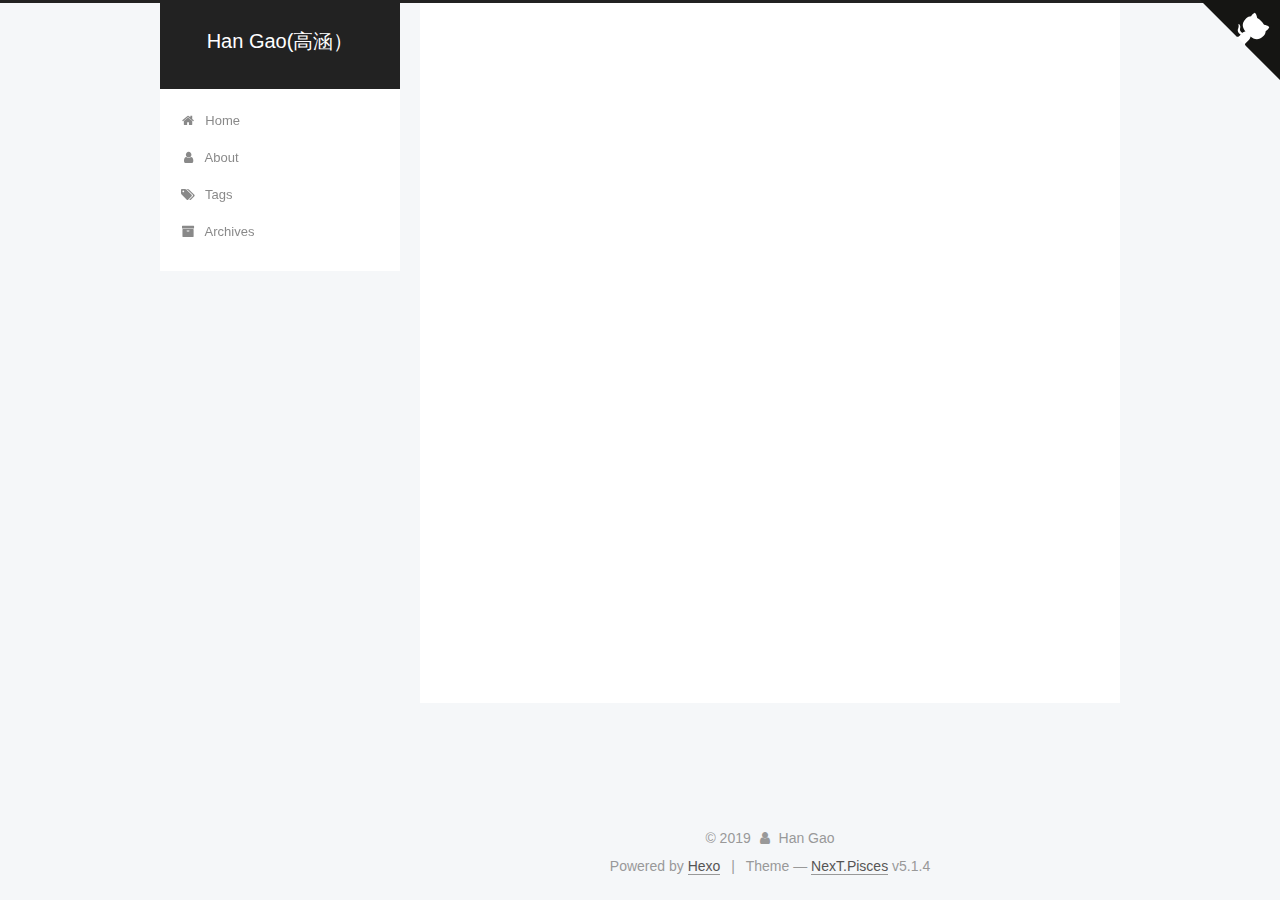
<file: archives/index.html>
<!DOCTYPE html>



  


<html class="theme-next pisces use-motion" lang>
<head><meta name="generator" content="Hexo 3.9.0">
  <meta charset="UTF-8">
<meta http-equiv="X-UA-Compatible" content="IE=edge">
<meta name="viewport" content="width=device-width, initial-scale=1, maximum-scale=1">
<meta name="theme-color" content="#222">









<meta http-equiv="Cache-Control" content="no-transform">
<meta http-equiv="Cache-Control" content="no-siteapp">
















  
  
  <link href="/lib/fancybox/source/jquery.fancybox.css?v=2.1.5" rel="stylesheet" type="text/css">







<link href="/lib/font-awesome/css/font-awesome.min.css?v=4.6.2" rel="stylesheet" type="text/css">

<link href="/css/main.css?v=5.1.4" rel="stylesheet" type="text/css">


  <link rel="apple-touch-icon" sizes="180x180" href="/images/apple-touch-icon-next.png?v=5.1.4">


  <link rel="icon" type="image/png" sizes="32x32" href="/images/favicon-32x32-next.png?v=5.1.4">


  <link rel="icon" type="image/png" sizes="16x16" href="/images/favicon-16x16-next.png?v=5.1.4">


  <link rel="mask-icon" href="/images/logo.svg?v=5.1.4" color="#222">





  <meta name="keywords" content="Hexo, NexT">










<meta name="description" content="phD Candidate at IRSGIS of Peking University">
<meta property="og:type" content="website">
<meta property="og:title" content="Han Gao(高涵）">
<meta property="og:url" content="http://yoursite.com/archives/index.html">
<meta property="og:site_name" content="Han Gao(高涵）">
<meta property="og:description" content="phD Candidate at IRSGIS of Peking University">
<meta property="og:locale" content="default">
<meta name="twitter:card" content="summary">
<meta name="twitter:title" content="Han Gao(高涵）">
<meta name="twitter:description" content="phD Candidate at IRSGIS of Peking University">



<script type="text/javascript" id="hexo.configurations">
  var NexT = window.NexT || {};
  var CONFIG = {
    root: '/',
    scheme: 'Pisces',
    version: '5.1.4',
    sidebar: {"position":"left","display":"post","offset":12,"b2t":false,"scrollpercent":false,"onmobile":false},
    fancybox: true,
    tabs: true,
    motion: {"enable":true,"async":false,"transition":{"post_block":"fadeIn","post_header":"slideDownIn","post_body":"slideDownIn","coll_header":"slideLeftIn","sidebar":"slideUpIn"}},
    duoshuo: {
      userId: '0',
      author: 'Author'
    },
    algolia: {
      applicationID: '',
      apiKey: '',
      indexName: '',
      hits: {"per_page":10},
      labels: {"input_placeholder":"Search for Posts","hits_empty":"We didn't find any results for the search: ${query}","hits_stats":"${hits} results found in ${time} ms"}
    }
  };
</script>



  <link rel="canonical" href="http://yoursite.com/archives/">





  <title>Archive | Han Gao(高涵）</title>
  








</head>

<body itemscope itemtype="http://schema.org/WebPage" lang="default">

  
  
    
  

  <div class="container sidebar-position-left page-archive">
    <div class="headband"></div>
<a href="https://github.com/HanSolo09" class="github-corner" aria-label="View source on GitHub"><svg width="80" height="80" viewbox="0 0 250 250" style="fill:#151513; color:#fff; position: absolute; top: 0; border: 0; right: 0;" aria-hidden="true"><path d="M0,0 L115,115 L130,115 L142,142 L250,250 L250,0 Z"/><path d="M128.3,109.0 C113.8,99.7 119.0,89.6 119.0,89.6 C122.0,82.7 120.5,78.6 120.5,78.6 C119.2,72.0 123.4,76.3 123.4,76.3 C127.3,80.9 125.5,87.3 125.5,87.3 C122.9,97.6 130.6,101.9 134.4,103.2" fill="currentColor" style="transform-origin: 130px 106px;" class="octo-arm"/><path d="M115.0,115.0 C114.9,115.1 118.7,116.5 119.8,115.4 L133.7,101.6 C136.9,99.2 139.9,98.4 142.2,98.6 C133.8,88.0 127.5,74.4 143.8,58.0 C148.5,53.4 154.0,51.2 159.7,51.0 C160.3,49.4 163.2,43.6 171.4,40.1 C171.4,40.1 176.1,42.5 178.8,56.2 C183.1,58.6 187.2,61.8 190.9,65.4 C194.5,69.0 197.7,73.2 200.1,77.6 C213.8,80.2 216.3,84.9 216.3,84.9 C212.7,93.1 206.9,96.0 205.4,96.6 C205.1,102.4 203.0,107.8 198.3,112.5 C181.9,128.9 168.3,122.5 157.7,114.1 C157.9,116.9 156.7,120.9 152.7,124.9 L141.0,136.5 C139.8,137.7 141.6,141.9 141.8,141.8 Z" fill="currentColor" class="octo-body"/></svg></a><style>.github-corner:hover .octo-arm{animation:octocat-wave 560ms ease-in-out}@keyframes octocat-wave{0%,100%{transform:rotate(0)}20%,60%{transform:rotate(-25deg)}40%,80%{transform:rotate(10deg)}}@media (max-width:500px){.github-corner:hover .octo-arm{animation:none}.github-corner .octo-arm{animation:octocat-wave 560ms ease-in-out}}</style>

    <header id="header" class="header" itemscope itemtype="http://schema.org/WPHeader">
      <div class="header-inner"><div class="site-brand-wrapper">
  <div class="site-meta ">
    

    <div class="custom-logo-site-title">
      <a href="/" class="brand" rel="start">
        <span class="logo-line-before"><i></i></span>
        <span class="site-title">Han Gao(高涵）</span>
        <span class="logo-line-after"><i></i></span>
      </a>
    </div>
      
        <p class="site-subtitle"></p>
      
  </div>

  <div class="site-nav-toggle">
    <button>
      <span class="btn-bar"></span>
      <span class="btn-bar"></span>
      <span class="btn-bar"></span>
    </button>
  </div>
</div>

<nav class="site-nav">
  

  
    <ul id="menu" class="menu">
      
        
        <li class="menu-item menu-item-home">
          <a href="/" rel="section">
            
              <i class="menu-item-icon fa fa-fw fa-home"></i> <br>
            
            Home
          </a>
        </li>
      
        
        <li class="menu-item menu-item-about">
          <a href="/about/" rel="section">
            
              <i class="menu-item-icon fa fa-fw fa-user"></i> <br>
            
            About
          </a>
        </li>
      
        
        <li class="menu-item menu-item-tags">
          <a href="/tags/" rel="section">
            
              <i class="menu-item-icon fa fa-fw fa-tags"></i> <br>
            
            Tags
          </a>
        </li>
      
        
        <li class="menu-item menu-item-archives">
          <a href="/archives/" rel="section">
            
              <i class="menu-item-icon fa fa-fw fa-archive"></i> <br>
            
            Archives
          </a>
        </li>
      

      
    </ul>
  

  
</nav>



 </div>
    </header>

    <main id="main" class="main">
      <div class="main-inner">
        <div class="content-wrap">
          <div id="content" class="content">
            

  
  
  
  <div class="post-block archive">
    <div id="posts" class="posts-collapse">
      <span class="archive-move-on"></span>

      <span class="archive-page-counter">
        
        
        
          
        
        Um..! 3 posts in total. Keep on posting.
      </span>

      

        
        
        

        
          
          <div class="collection-title">
            <h1 class="archive-year" id="archive-year-2018">2018</h1>
          </div>
        
        

        

  <article class="post post-type-normal" itemscope itemtype="http://schema.org/Article">
    <header class="post-header">

      <h2 class="post-title">
        
            <a class="post-title-link" href="/2018/12/12/ubuntu/" itemprop="url">
              
                <span itemprop="name">Ubuntu18.04 Tensorflow/Keras pip 安装</span>
              
            </a>
        
      </h2>

      <div class="post-meta">
        <time class="post-time" itemprop="dateCreated" datetime="2018-12-12T11:45:58+08:00" content="2018-12-12">
          12-12
        </time>
      </div>

    </header>
  </article>



      

        
        
        

        
        

        

  <article class="post post-type-normal" itemscope itemtype="http://schema.org/Article">
    <header class="post-header">

      <h2 class="post-title">
        
            <a class="post-title-link" href="/2018/11/11/Moore-Neighbor-Contour-Tracing/" itemprop="url">
              
                <span itemprop="name">Moore Neighbor Tracing Algorithm in Python</span>
              
            </a>
        
      </h2>

      <div class="post-meta">
        <time class="post-time" itemprop="dateCreated" datetime="2018-11-11T11:54:33+08:00" content="2018-11-11">
          11-11
        </time>
      </div>

    </header>
  </article>



      

        
        
        

        
        

        

  <article class="post post-type-normal" itemscope itemtype="http://schema.org/Article">
    <header class="post-header">

      <h2 class="post-title">
        
            <a class="post-title-link" href="/2018/09/25/From-MCNN-to-CONVLSTM/" itemprop="url">
              
                <span itemprop="name">From MCNN to convLSTM</span>
              
            </a>
        
      </h2>

      <div class="post-meta">
        <time class="post-time" itemprop="dateCreated" datetime="2018-09-25T11:35:10+08:00" content="2018-09-25">
          09-25
        </time>
      </div>

    </header>
  </article>



      

    </div>
  </div>
  
  
  

  



          </div>
          


          

        </div>
        
          
  
  <div class="sidebar-toggle">
    <div class="sidebar-toggle-line-wrap">
      <span class="sidebar-toggle-line sidebar-toggle-line-first"></span>
      <span class="sidebar-toggle-line sidebar-toggle-line-middle"></span>
      <span class="sidebar-toggle-line sidebar-toggle-line-last"></span>
    </div>
  </div>

  <aside id="sidebar" class="sidebar">
    
    <div class="sidebar-inner">

      

      

      <section class="site-overview-wrap sidebar-panel sidebar-panel-active">
        <div class="site-overview">
          <div class="site-author motion-element" itemprop="author" itemscope itemtype="http://schema.org/Person">
            
              <img class="site-author-image" itemprop="image" src="/images/hgao.jpg" alt="Han Gao">
            
              <p class="site-author-name" itemprop="name">Han Gao</p>
              <p class="site-description motion-element" itemprop="description">phD Candidate at IRSGIS of Peking University</p>
          </div>

          <nav class="site-state motion-element">

            
              <div class="site-state-item site-state-posts">
              
                <a href="/archives/">
              
                  <span class="site-state-item-count">3</span>
                  <span class="site-state-item-name">posts</span>
                </a>
              </div>
            

            

            

          </nav>

          

          
            <div class="links-of-author motion-element">
                
                  <span class="links-of-author-item">
                    <a href="https://github.com/HanSolo09" target="_blank" title="GitHub">
                      
                        <i class="fa fa-fw fa-github"></i>GitHub</a>
                  </span>
                
                  <span class="links-of-author-item">
                    <a href="mailto:hgao@pku.edu.cn" target="_blank" title="E-Mail">
                      
                        <i class="fa fa-fw fa-envelope"></i>E-Mail</a>
                  </span>
                
            </div>
          

          
          

          
          

          

        </div>
      </section>

      

      

    </div>
  </aside>


        
      </div>
    </main>

    <footer id="footer" class="footer">
      <div class="footer-inner">
        <div class="copyright">&copy; <span itemprop="copyrightYear">2019</span>
  <span class="with-love">
    <i class="fa fa-user"></i>
  </span>
  <span class="author" itemprop="copyrightHolder">Han Gao</span>

  
</div>


  <div class="powered-by">Powered by <a class="theme-link" target="_blank" href="https://hexo.io">Hexo</a></div>



  <span class="post-meta-divider">|</span>



  <div class="theme-info">Theme &mdash; <a class="theme-link" target="_blank" href="https://github.com/iissnan/hexo-theme-next">NexT.Pisces</a> v5.1.4</div>




        







        
      </div>
    </footer>

    
      <div class="back-to-top">
        <i class="fa fa-arrow-up"></i>
        
      </div>
    

    

  </div>

  

<script type="text/javascript">
  if (Object.prototype.toString.call(window.Promise) !== '[object Function]') {
    window.Promise = null;
  }
</script>









  












  
  
    <script type="text/javascript" src="/lib/jquery/index.js?v=2.1.3"></script>
  

  
  
    <script type="text/javascript" src="/lib/fastclick/lib/fastclick.min.js?v=1.0.6"></script>
  

  
  
    <script type="text/javascript" src="/lib/jquery_lazyload/jquery.lazyload.js?v=1.9.7"></script>
  

  
  
    <script type="text/javascript" src="/lib/velocity/velocity.min.js?v=1.2.1"></script>
  

  
  
    <script type="text/javascript" src="/lib/velocity/velocity.ui.min.js?v=1.2.1"></script>
  

  
  
    <script type="text/javascript" src="/lib/fancybox/source/jquery.fancybox.pack.js?v=2.1.5"></script>
  


  


  <script type="text/javascript" src="/js/src/utils.js?v=5.1.4"></script>

  <script type="text/javascript" src="/js/src/motion.js?v=5.1.4"></script>



  
  


  <script type="text/javascript" src="/js/src/affix.js?v=5.1.4"></script>

  <script type="text/javascript" src="/js/src/schemes/pisces.js?v=5.1.4"></script>



  

  


  <script type="text/javascript" src="/js/src/bootstrap.js?v=5.1.4"></script>



  


  




	





  





  












  





  

  

  

  
  

  

  

  

</body>
</html>
</file>
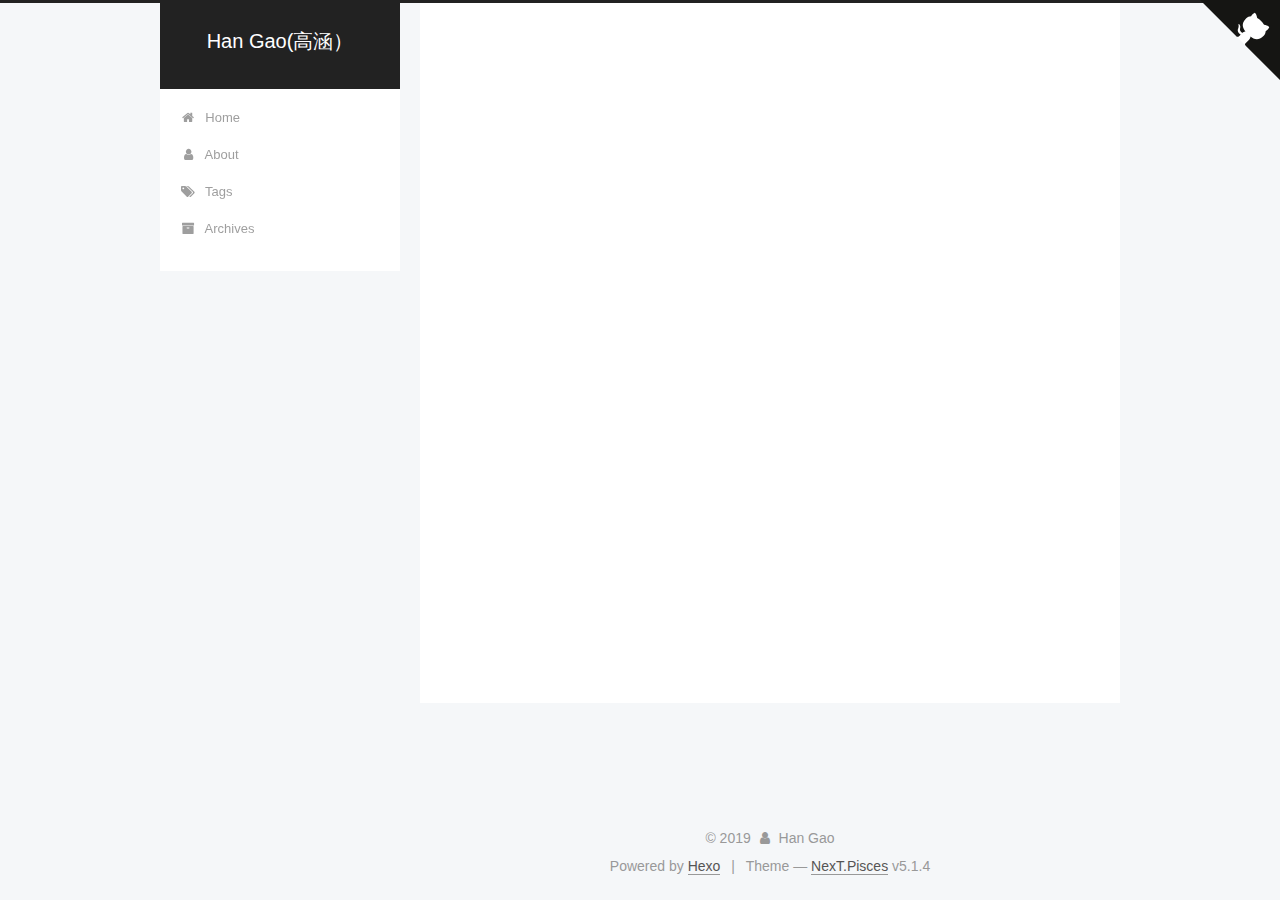
<file: archives/2018/index.html>
<!DOCTYPE html>



  


<html class="theme-next pisces use-motion" lang>
<head><meta name="generator" content="Hexo 3.9.0">
  <meta charset="UTF-8">
<meta http-equiv="X-UA-Compatible" content="IE=edge">
<meta name="viewport" content="width=device-width, initial-scale=1, maximum-scale=1">
<meta name="theme-color" content="#222">









<meta http-equiv="Cache-Control" content="no-transform">
<meta http-equiv="Cache-Control" content="no-siteapp">
















  
  
  <link href="/lib/fancybox/source/jquery.fancybox.css?v=2.1.5" rel="stylesheet" type="text/css">







<link href="/lib/font-awesome/css/font-awesome.min.css?v=4.6.2" rel="stylesheet" type="text/css">

<link href="/css/main.css?v=5.1.4" rel="stylesheet" type="text/css">


  <link rel="apple-touch-icon" sizes="180x180" href="/images/apple-touch-icon-next.png?v=5.1.4">


  <link rel="icon" type="image/png" sizes="32x32" href="/images/favicon-32x32-next.png?v=5.1.4">


  <link rel="icon" type="image/png" sizes="16x16" href="/images/favicon-16x16-next.png?v=5.1.4">


  <link rel="mask-icon" href="/images/logo.svg?v=5.1.4" color="#222">





  <meta name="keywords" content="Hexo, NexT">










<meta name="description" content="phD Candidate at IRSGIS of Peking University">
<meta property="og:type" content="website">
<meta property="og:title" content="Han Gao(高涵）">
<meta property="og:url" content="http://yoursite.com/archives/2018/index.html">
<meta property="og:site_name" content="Han Gao(高涵）">
<meta property="og:description" content="phD Candidate at IRSGIS of Peking University">
<meta property="og:locale" content="default">
<meta name="twitter:card" content="summary">
<meta name="twitter:title" content="Han Gao(高涵）">
<meta name="twitter:description" content="phD Candidate at IRSGIS of Peking University">



<script type="text/javascript" id="hexo.configurations">
  var NexT = window.NexT || {};
  var CONFIG = {
    root: '/',
    scheme: 'Pisces',
    version: '5.1.4',
    sidebar: {"position":"left","display":"post","offset":12,"b2t":false,"scrollpercent":false,"onmobile":false},
    fancybox: true,
    tabs: true,
    motion: {"enable":true,"async":false,"transition":{"post_block":"fadeIn","post_header":"slideDownIn","post_body":"slideDownIn","coll_header":"slideLeftIn","sidebar":"slideUpIn"}},
    duoshuo: {
      userId: '0',
      author: 'Author'
    },
    algolia: {
      applicationID: '',
      apiKey: '',
      indexName: '',
      hits: {"per_page":10},
      labels: {"input_placeholder":"Search for Posts","hits_empty":"We didn't find any results for the search: ${query}","hits_stats":"${hits} results found in ${time} ms"}
    }
  };
</script>



  <link rel="canonical" href="http://yoursite.com/archives/2018/">





  <title>Archive | Han Gao(高涵）</title>
  








</head>

<body itemscope itemtype="http://schema.org/WebPage" lang="default">

  
  
    
  

  <div class="container sidebar-position-left page-archive">
    <div class="headband"></div>
<a href="https://github.com/HanSolo09" class="github-corner" aria-label="View source on GitHub"><svg width="80" height="80" viewbox="0 0 250 250" style="fill:#151513; color:#fff; position: absolute; top: 0; border: 0; right: 0;" aria-hidden="true"><path d="M0,0 L115,115 L130,115 L142,142 L250,250 L250,0 Z"/><path d="M128.3,109.0 C113.8,99.7 119.0,89.6 119.0,89.6 C122.0,82.7 120.5,78.6 120.5,78.6 C119.2,72.0 123.4,76.3 123.4,76.3 C127.3,80.9 125.5,87.3 125.5,87.3 C122.9,97.6 130.6,101.9 134.4,103.2" fill="currentColor" style="transform-origin: 130px 106px;" class="octo-arm"/><path d="M115.0,115.0 C114.9,115.1 118.7,116.5 119.8,115.4 L133.7,101.6 C136.9,99.2 139.9,98.4 142.2,98.6 C133.8,88.0 127.5,74.4 143.8,58.0 C148.5,53.4 154.0,51.2 159.7,51.0 C160.3,49.4 163.2,43.6 171.4,40.1 C171.4,40.1 176.1,42.5 178.8,56.2 C183.1,58.6 187.2,61.8 190.9,65.4 C194.5,69.0 197.7,73.2 200.1,77.6 C213.8,80.2 216.3,84.9 216.3,84.9 C212.7,93.1 206.9,96.0 205.4,96.6 C205.1,102.4 203.0,107.8 198.3,112.5 C181.9,128.9 168.3,122.5 157.7,114.1 C157.9,116.9 156.7,120.9 152.7,124.9 L141.0,136.5 C139.8,137.7 141.6,141.9 141.8,141.8 Z" fill="currentColor" class="octo-body"/></svg></a><style>.github-corner:hover .octo-arm{animation:octocat-wave 560ms ease-in-out}@keyframes octocat-wave{0%,100%{transform:rotate(0)}20%,60%{transform:rotate(-25deg)}40%,80%{transform:rotate(10deg)}}@media (max-width:500px){.github-corner:hover .octo-arm{animation:none}.github-corner .octo-arm{animation:octocat-wave 560ms ease-in-out}}</style>

    <header id="header" class="header" itemscope itemtype="http://schema.org/WPHeader">
      <div class="header-inner"><div class="site-brand-wrapper">
  <div class="site-meta ">
    

    <div class="custom-logo-site-title">
      <a href="/" class="brand" rel="start">
        <span class="logo-line-before"><i></i></span>
        <span class="site-title">Han Gao(高涵）</span>
        <span class="logo-line-after"><i></i></span>
      </a>
    </div>
      
        <p class="site-subtitle"></p>
      
  </div>

  <div class="site-nav-toggle">
    <button>
      <span class="btn-bar"></span>
      <span class="btn-bar"></span>
      <span class="btn-bar"></span>
    </button>
  </div>
</div>

<nav class="site-nav">
  

  
    <ul id="menu" class="menu">
      
        
        <li class="menu-item menu-item-home">
          <a href="/" rel="section">
            
              <i class="menu-item-icon fa fa-fw fa-home"></i> <br>
            
            Home
          </a>
        </li>
      
        
        <li class="menu-item menu-item-about">
          <a href="/about/" rel="section">
            
              <i class="menu-item-icon fa fa-fw fa-user"></i> <br>
            
            About
          </a>
        </li>
      
        
        <li class="menu-item menu-item-tags">
          <a href="/tags/" rel="section">
            
              <i class="menu-item-icon fa fa-fw fa-tags"></i> <br>
            
            Tags
          </a>
        </li>
      
        
        <li class="menu-item menu-item-archives">
          <a href="/archives/" rel="section">
            
              <i class="menu-item-icon fa fa-fw fa-archive"></i> <br>
            
            Archives
          </a>
        </li>
      

      
    </ul>
  

  
</nav>



 </div>
    </header>

    <main id="main" class="main">
      <div class="main-inner">
        <div class="content-wrap">
          <div id="content" class="content">
            

  
  
  
  <div class="post-block archive">
    <div id="posts" class="posts-collapse">
      <span class="archive-move-on"></span>

      <span class="archive-page-counter">
        
        
        
          
        
        Um..! 3 posts in total. Keep on posting.
      </span>

      

        
        
        

        
          
          <div class="collection-title">
            <h1 class="archive-year" id="archive-year-2018">2018</h1>
          </div>
        
        

        

  <article class="post post-type-normal" itemscope itemtype="http://schema.org/Article">
    <header class="post-header">

      <h2 class="post-title">
        
            <a class="post-title-link" href="/2018/12/12/ubuntu/" itemprop="url">
              
                <span itemprop="name">Ubuntu18.04 Tensorflow/Keras pip 安装</span>
              
            </a>
        
      </h2>

      <div class="post-meta">
        <time class="post-time" itemprop="dateCreated" datetime="2018-12-12T11:45:58+08:00" content="2018-12-12">
          12-12
        </time>
      </div>

    </header>
  </article>



      

        
        
        

        
        

        

  <article class="post post-type-normal" itemscope itemtype="http://schema.org/Article">
    <header class="post-header">

      <h2 class="post-title">
        
            <a class="post-title-link" href="/2018/11/11/Moore-Neighbor-Contour-Tracing/" itemprop="url">
              
                <span itemprop="name">Moore Neighbor Tracing Algorithm in Python</span>
              
            </a>
        
      </h2>

      <div class="post-meta">
        <time class="post-time" itemprop="dateCreated" datetime="2018-11-11T11:54:33+08:00" content="2018-11-11">
          11-11
        </time>
      </div>

    </header>
  </article>



      

        
        
        

        
        

        

  <article class="post post-type-normal" itemscope itemtype="http://schema.org/Article">
    <header class="post-header">

      <h2 class="post-title">
        
            <a class="post-title-link" href="/2018/09/25/From-MCNN-to-CONVLSTM/" itemprop="url">
              
                <span itemprop="name">From MCNN to convLSTM</span>
              
            </a>
        
      </h2>

      <div class="post-meta">
        <time class="post-time" itemprop="dateCreated" datetime="2018-09-25T11:35:10+08:00" content="2018-09-25">
          09-25
        </time>
      </div>

    </header>
  </article>



      

    </div>
  </div>
  
  
  

  



          </div>
          


          

        </div>
        
          
  
  <div class="sidebar-toggle">
    <div class="sidebar-toggle-line-wrap">
      <span class="sidebar-toggle-line sidebar-toggle-line-first"></span>
      <span class="sidebar-toggle-line sidebar-toggle-line-middle"></span>
      <span class="sidebar-toggle-line sidebar-toggle-line-last"></span>
    </div>
  </div>

  <aside id="sidebar" class="sidebar">
    
    <div class="sidebar-inner">

      

      

      <section class="site-overview-wrap sidebar-panel sidebar-panel-active">
        <div class="site-overview">
          <div class="site-author motion-element" itemprop="author" itemscope itemtype="http://schema.org/Person">
            
              <img class="site-author-image" itemprop="image" src="/images/hgao.jpg" alt="Han Gao">
            
              <p class="site-author-name" itemprop="name">Han Gao</p>
              <p class="site-description motion-element" itemprop="description">phD Candidate at IRSGIS of Peking University</p>
          </div>

          <nav class="site-state motion-element">

            
              <div class="site-state-item site-state-posts">
              
                <a href="/archives/">
              
                  <span class="site-state-item-count">3</span>
                  <span class="site-state-item-name">posts</span>
                </a>
              </div>
            

            

            

          </nav>

          

          
            <div class="links-of-author motion-element">
                
                  <span class="links-of-author-item">
                    <a href="https://github.com/HanSolo09" target="_blank" title="GitHub">
                      
                        <i class="fa fa-fw fa-github"></i>GitHub</a>
                  </span>
                
                  <span class="links-of-author-item">
                    <a href="mailto:hgao@pku.edu.cn" target="_blank" title="E-Mail">
                      
                        <i class="fa fa-fw fa-envelope"></i>E-Mail</a>
                  </span>
                
            </div>
          

          
          

          
          

          

        </div>
      </section>

      

      

    </div>
  </aside>


        
      </div>
    </main>

    <footer id="footer" class="footer">
      <div class="footer-inner">
        <div class="copyright">&copy; <span itemprop="copyrightYear">2019</span>
  <span class="with-love">
    <i class="fa fa-user"></i>
  </span>
  <span class="author" itemprop="copyrightHolder">Han Gao</span>

  
</div>


  <div class="powered-by">Powered by <a class="theme-link" target="_blank" href="https://hexo.io">Hexo</a></div>



  <span class="post-meta-divider">|</span>



  <div class="theme-info">Theme &mdash; <a class="theme-link" target="_blank" href="https://github.com/iissnan/hexo-theme-next">NexT.Pisces</a> v5.1.4</div>




        







        
      </div>
    </footer>

    
      <div class="back-to-top">
        <i class="fa fa-arrow-up"></i>
        
      </div>
    

    

  </div>

  

<script type="text/javascript">
  if (Object.prototype.toString.call(window.Promise) !== '[object Function]') {
    window.Promise = null;
  }
</script>









  












  
  
    <script type="text/javascript" src="/lib/jquery/index.js?v=2.1.3"></script>
  

  
  
    <script type="text/javascript" src="/lib/fastclick/lib/fastclick.min.js?v=1.0.6"></script>
  

  
  
    <script type="text/javascript" src="/lib/jquery_lazyload/jquery.lazyload.js?v=1.9.7"></script>
  

  
  
    <script type="text/javascript" src="/lib/velocity/velocity.min.js?v=1.2.1"></script>
  

  
  
    <script type="text/javascript" src="/lib/velocity/velocity.ui.min.js?v=1.2.1"></script>
  

  
  
    <script type="text/javascript" src="/lib/fancybox/source/jquery.fancybox.pack.js?v=2.1.5"></script>
  


  


  <script type="text/javascript" src="/js/src/utils.js?v=5.1.4"></script>

  <script type="text/javascript" src="/js/src/motion.js?v=5.1.4"></script>



  
  


  <script type="text/javascript" src="/js/src/affix.js?v=5.1.4"></script>

  <script type="text/javascript" src="/js/src/schemes/pisces.js?v=5.1.4"></script>



  

  


  <script type="text/javascript" src="/js/src/bootstrap.js?v=5.1.4"></script>



  


  




	





  





  












  





  

  

  

  
  

  

  

  

</body>
</html>
</file>
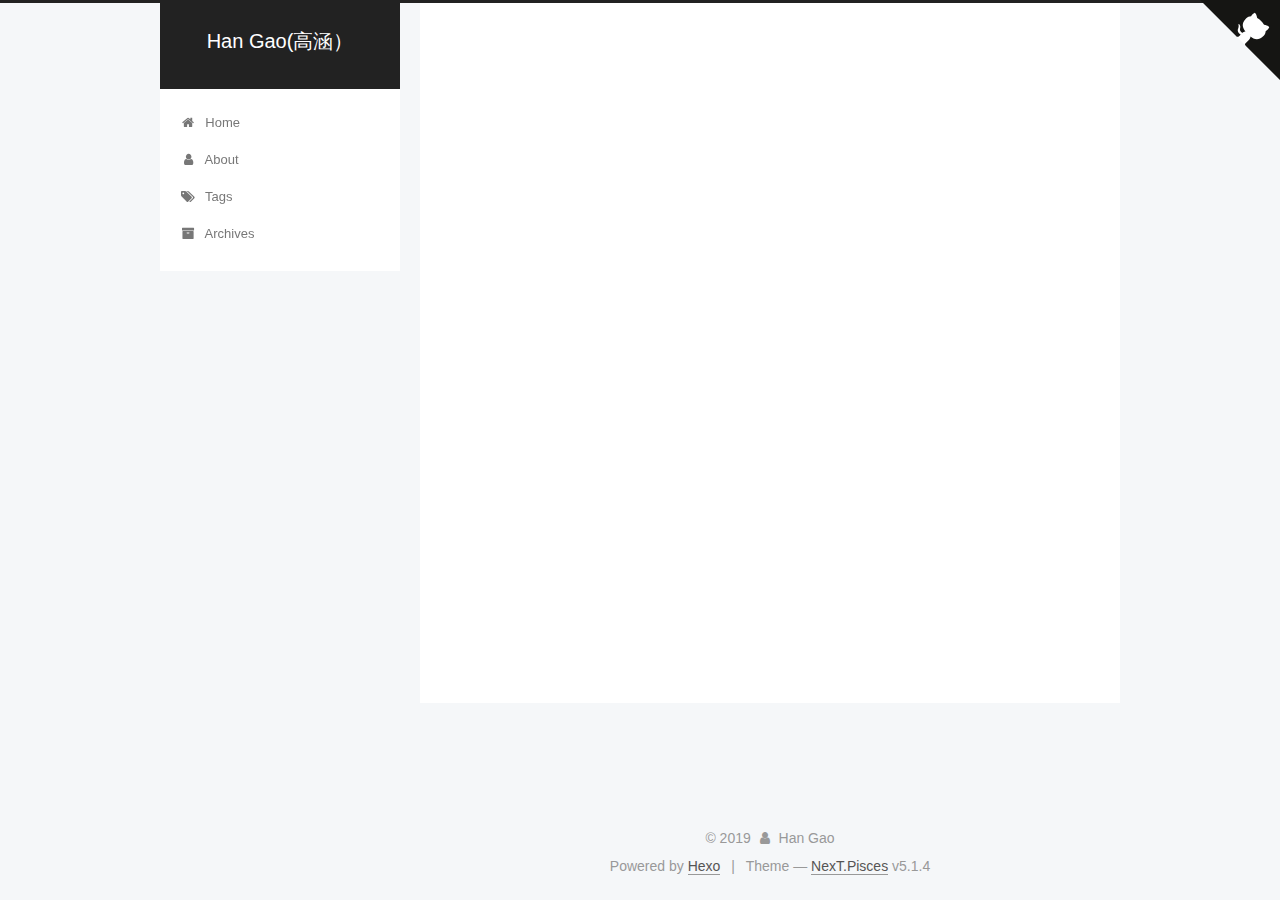
<file: archives/2018/09/index.html>
<!DOCTYPE html>



  


<html class="theme-next pisces use-motion" lang>
<head><meta name="generator" content="Hexo 3.9.0">
  <meta charset="UTF-8">
<meta http-equiv="X-UA-Compatible" content="IE=edge">
<meta name="viewport" content="width=device-width, initial-scale=1, maximum-scale=1">
<meta name="theme-color" content="#222">









<meta http-equiv="Cache-Control" content="no-transform">
<meta http-equiv="Cache-Control" content="no-siteapp">
















  
  
  <link href="/lib/fancybox/source/jquery.fancybox.css?v=2.1.5" rel="stylesheet" type="text/css">







<link href="/lib/font-awesome/css/font-awesome.min.css?v=4.6.2" rel="stylesheet" type="text/css">

<link href="/css/main.css?v=5.1.4" rel="stylesheet" type="text/css">


  <link rel="apple-touch-icon" sizes="180x180" href="/images/apple-touch-icon-next.png?v=5.1.4">


  <link rel="icon" type="image/png" sizes="32x32" href="/images/favicon-32x32-next.png?v=5.1.4">


  <link rel="icon" type="image/png" sizes="16x16" href="/images/favicon-16x16-next.png?v=5.1.4">


  <link rel="mask-icon" href="/images/logo.svg?v=5.1.4" color="#222">





  <meta name="keywords" content="Hexo, NexT">










<meta name="description" content="phD Candidate at IRSGIS of Peking University">
<meta property="og:type" content="website">
<meta property="og:title" content="Han Gao(高涵）">
<meta property="og:url" content="http://yoursite.com/archives/2018/09/index.html">
<meta property="og:site_name" content="Han Gao(高涵）">
<meta property="og:description" content="phD Candidate at IRSGIS of Peking University">
<meta property="og:locale" content="default">
<meta name="twitter:card" content="summary">
<meta name="twitter:title" content="Han Gao(高涵）">
<meta name="twitter:description" content="phD Candidate at IRSGIS of Peking University">



<script type="text/javascript" id="hexo.configurations">
  var NexT = window.NexT || {};
  var CONFIG = {
    root: '/',
    scheme: 'Pisces',
    version: '5.1.4',
    sidebar: {"position":"left","display":"post","offset":12,"b2t":false,"scrollpercent":false,"onmobile":false},
    fancybox: true,
    tabs: true,
    motion: {"enable":true,"async":false,"transition":{"post_block":"fadeIn","post_header":"slideDownIn","post_body":"slideDownIn","coll_header":"slideLeftIn","sidebar":"slideUpIn"}},
    duoshuo: {
      userId: '0',
      author: 'Author'
    },
    algolia: {
      applicationID: '',
      apiKey: '',
      indexName: '',
      hits: {"per_page":10},
      labels: {"input_placeholder":"Search for Posts","hits_empty":"We didn't find any results for the search: ${query}","hits_stats":"${hits} results found in ${time} ms"}
    }
  };
</script>



  <link rel="canonical" href="http://yoursite.com/archives/2018/09/">





  <title>Archive | Han Gao(高涵）</title>
  








</head>

<body itemscope itemtype="http://schema.org/WebPage" lang="default">

  
  
    
  

  <div class="container sidebar-position-left page-archive">
    <div class="headband"></div>
<a href="https://github.com/HanSolo09" class="github-corner" aria-label="View source on GitHub"><svg width="80" height="80" viewbox="0 0 250 250" style="fill:#151513; color:#fff; position: absolute; top: 0; border: 0; right: 0;" aria-hidden="true"><path d="M0,0 L115,115 L130,115 L142,142 L250,250 L250,0 Z"/><path d="M128.3,109.0 C113.8,99.7 119.0,89.6 119.0,89.6 C122.0,82.7 120.5,78.6 120.5,78.6 C119.2,72.0 123.4,76.3 123.4,76.3 C127.3,80.9 125.5,87.3 125.5,87.3 C122.9,97.6 130.6,101.9 134.4,103.2" fill="currentColor" style="transform-origin: 130px 106px;" class="octo-arm"/><path d="M115.0,115.0 C114.9,115.1 118.7,116.5 119.8,115.4 L133.7,101.6 C136.9,99.2 139.9,98.4 142.2,98.6 C133.8,88.0 127.5,74.4 143.8,58.0 C148.5,53.4 154.0,51.2 159.7,51.0 C160.3,49.4 163.2,43.6 171.4,40.1 C171.4,40.1 176.1,42.5 178.8,56.2 C183.1,58.6 187.2,61.8 190.9,65.4 C194.5,69.0 197.7,73.2 200.1,77.6 C213.8,80.2 216.3,84.9 216.3,84.9 C212.7,93.1 206.9,96.0 205.4,96.6 C205.1,102.4 203.0,107.8 198.3,112.5 C181.9,128.9 168.3,122.5 157.7,114.1 C157.9,116.9 156.7,120.9 152.7,124.9 L141.0,136.5 C139.8,137.7 141.6,141.9 141.8,141.8 Z" fill="currentColor" class="octo-body"/></svg></a><style>.github-corner:hover .octo-arm{animation:octocat-wave 560ms ease-in-out}@keyframes octocat-wave{0%,100%{transform:rotate(0)}20%,60%{transform:rotate(-25deg)}40%,80%{transform:rotate(10deg)}}@media (max-width:500px){.github-corner:hover .octo-arm{animation:none}.github-corner .octo-arm{animation:octocat-wave 560ms ease-in-out}}</style>

    <header id="header" class="header" itemscope itemtype="http://schema.org/WPHeader">
      <div class="header-inner"><div class="site-brand-wrapper">
  <div class="site-meta ">
    

    <div class="custom-logo-site-title">
      <a href="/" class="brand" rel="start">
        <span class="logo-line-before"><i></i></span>
        <span class="site-title">Han Gao(高涵）</span>
        <span class="logo-line-after"><i></i></span>
      </a>
    </div>
      
        <p class="site-subtitle"></p>
      
  </div>

  <div class="site-nav-toggle">
    <button>
      <span class="btn-bar"></span>
      <span class="btn-bar"></span>
      <span class="btn-bar"></span>
    </button>
  </div>
</div>

<nav class="site-nav">
  

  
    <ul id="menu" class="menu">
      
        
        <li class="menu-item menu-item-home">
          <a href="/" rel="section">
            
              <i class="menu-item-icon fa fa-fw fa-home"></i> <br>
            
            Home
          </a>
        </li>
      
        
        <li class="menu-item menu-item-about">
          <a href="/about/" rel="section">
            
              <i class="menu-item-icon fa fa-fw fa-user"></i> <br>
            
            About
          </a>
        </li>
      
        
        <li class="menu-item menu-item-tags">
          <a href="/tags/" rel="section">
            
              <i class="menu-item-icon fa fa-fw fa-tags"></i> <br>
            
            Tags
          </a>
        </li>
      
        
        <li class="menu-item menu-item-archives">
          <a href="/archives/" rel="section">
            
              <i class="menu-item-icon fa fa-fw fa-archive"></i> <br>
            
            Archives
          </a>
        </li>
      

      
    </ul>
  

  
</nav>



 </div>
    </header>

    <main id="main" class="main">
      <div class="main-inner">
        <div class="content-wrap">
          <div id="content" class="content">
            

  
  
  
  <div class="post-block archive">
    <div id="posts" class="posts-collapse">
      <span class="archive-move-on"></span>

      <span class="archive-page-counter">
        
        
        
          
        
        Um..! 3 posts in total. Keep on posting.
      </span>

      

        
        
        

        
          
          <div class="collection-title">
            <h1 class="archive-year" id="archive-year-2018">2018</h1>
          </div>
        
        

        

  <article class="post post-type-normal" itemscope itemtype="http://schema.org/Article">
    <header class="post-header">

      <h2 class="post-title">
        
            <a class="post-title-link" href="/2018/09/25/From-MCNN-to-CONVLSTM/" itemprop="url">
              
                <span itemprop="name">From MCNN to convLSTM</span>
              
            </a>
        
      </h2>

      <div class="post-meta">
        <time class="post-time" itemprop="dateCreated" datetime="2018-09-25T11:35:10+08:00" content="2018-09-25">
          09-25
        </time>
      </div>

    </header>
  </article>



      

    </div>
  </div>
  
  
  

  



          </div>
          


          

        </div>
        
          
  
  <div class="sidebar-toggle">
    <div class="sidebar-toggle-line-wrap">
      <span class="sidebar-toggle-line sidebar-toggle-line-first"></span>
      <span class="sidebar-toggle-line sidebar-toggle-line-middle"></span>
      <span class="sidebar-toggle-line sidebar-toggle-line-last"></span>
    </div>
  </div>

  <aside id="sidebar" class="sidebar">
    
    <div class="sidebar-inner">

      

      

      <section class="site-overview-wrap sidebar-panel sidebar-panel-active">
        <div class="site-overview">
          <div class="site-author motion-element" itemprop="author" itemscope itemtype="http://schema.org/Person">
            
              <img class="site-author-image" itemprop="image" src="/images/hgao.jpg" alt="Han Gao">
            
              <p class="site-author-name" itemprop="name">Han Gao</p>
              <p class="site-description motion-element" itemprop="description">phD Candidate at IRSGIS of Peking University</p>
          </div>

          <nav class="site-state motion-element">

            
              <div class="site-state-item site-state-posts">
              
                <a href="/archives/">
              
                  <span class="site-state-item-count">3</span>
                  <span class="site-state-item-name">posts</span>
                </a>
              </div>
            

            

            

          </nav>

          

          
            <div class="links-of-author motion-element">
                
                  <span class="links-of-author-item">
                    <a href="https://github.com/HanSolo09" target="_blank" title="GitHub">
                      
                        <i class="fa fa-fw fa-github"></i>GitHub</a>
                  </span>
                
                  <span class="links-of-author-item">
                    <a href="mailto:hgao@pku.edu.cn" target="_blank" title="E-Mail">
                      
                        <i class="fa fa-fw fa-envelope"></i>E-Mail</a>
                  </span>
                
            </div>
          

          
          

          
          

          

        </div>
      </section>

      

      

    </div>
  </aside>


        
      </div>
    </main>

    <footer id="footer" class="footer">
      <div class="footer-inner">
        <div class="copyright">&copy; <span itemprop="copyrightYear">2019</span>
  <span class="with-love">
    <i class="fa fa-user"></i>
  </span>
  <span class="author" itemprop="copyrightHolder">Han Gao</span>

  
</div>


  <div class="powered-by">Powered by <a class="theme-link" target="_blank" href="https://hexo.io">Hexo</a></div>



  <span class="post-meta-divider">|</span>



  <div class="theme-info">Theme &mdash; <a class="theme-link" target="_blank" href="https://github.com/iissnan/hexo-theme-next">NexT.Pisces</a> v5.1.4</div>




        







        
      </div>
    </footer>

    
      <div class="back-to-top">
        <i class="fa fa-arrow-up"></i>
        
      </div>
    

    

  </div>

  

<script type="text/javascript">
  if (Object.prototype.toString.call(window.Promise) !== '[object Function]') {
    window.Promise = null;
  }
</script>









  












  
  
    <script type="text/javascript" src="/lib/jquery/index.js?v=2.1.3"></script>
  

  
  
    <script type="text/javascript" src="/lib/fastclick/lib/fastclick.min.js?v=1.0.6"></script>
  

  
  
    <script type="text/javascript" src="/lib/jquery_lazyload/jquery.lazyload.js?v=1.9.7"></script>
  

  
  
    <script type="text/javascript" src="/lib/velocity/velocity.min.js?v=1.2.1"></script>
  

  
  
    <script type="text/javascript" src="/lib/velocity/velocity.ui.min.js?v=1.2.1"></script>
  

  
  
    <script type="text/javascript" src="/lib/fancybox/source/jquery.fancybox.pack.js?v=2.1.5"></script>
  


  


  <script type="text/javascript" src="/js/src/utils.js?v=5.1.4"></script>

  <script type="text/javascript" src="/js/src/motion.js?v=5.1.4"></script>



  
  


  <script type="text/javascript" src="/js/src/affix.js?v=5.1.4"></script>

  <script type="text/javascript" src="/js/src/schemes/pisces.js?v=5.1.4"></script>



  

  


  <script type="text/javascript" src="/js/src/bootstrap.js?v=5.1.4"></script>



  


  




	





  





  












  





  

  

  

  
  

  

  

  

</body>
</html>
</file>
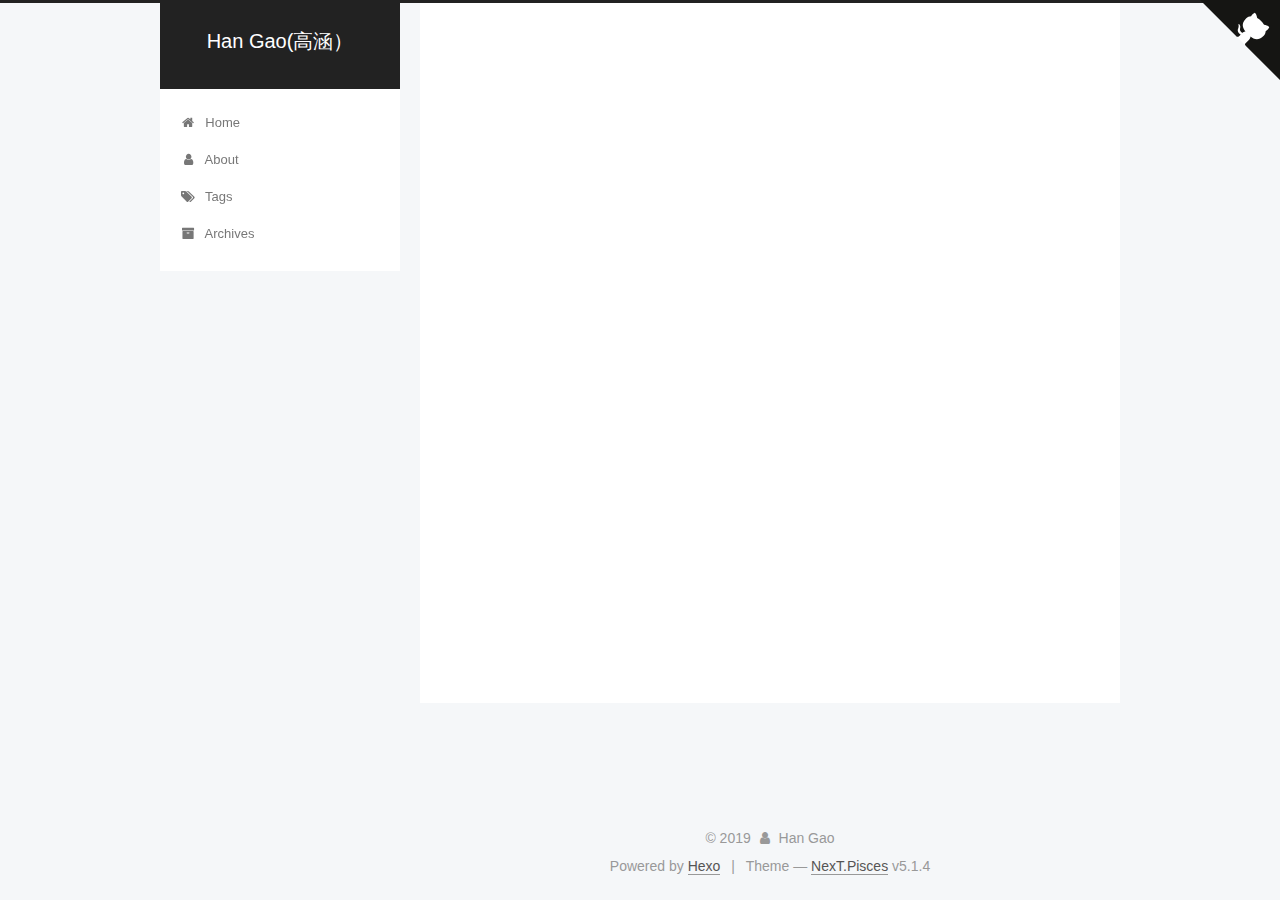
<file: archives/2018/11/index.html>
<!DOCTYPE html>



  


<html class="theme-next pisces use-motion" lang>
<head><meta name="generator" content="Hexo 3.9.0">
  <meta charset="UTF-8">
<meta http-equiv="X-UA-Compatible" content="IE=edge">
<meta name="viewport" content="width=device-width, initial-scale=1, maximum-scale=1">
<meta name="theme-color" content="#222">









<meta http-equiv="Cache-Control" content="no-transform">
<meta http-equiv="Cache-Control" content="no-siteapp">
















  
  
  <link href="/lib/fancybox/source/jquery.fancybox.css?v=2.1.5" rel="stylesheet" type="text/css">







<link href="/lib/font-awesome/css/font-awesome.min.css?v=4.6.2" rel="stylesheet" type="text/css">

<link href="/css/main.css?v=5.1.4" rel="stylesheet" type="text/css">


  <link rel="apple-touch-icon" sizes="180x180" href="/images/apple-touch-icon-next.png?v=5.1.4">


  <link rel="icon" type="image/png" sizes="32x32" href="/images/favicon-32x32-next.png?v=5.1.4">


  <link rel="icon" type="image/png" sizes="16x16" href="/images/favicon-16x16-next.png?v=5.1.4">


  <link rel="mask-icon" href="/images/logo.svg?v=5.1.4" color="#222">





  <meta name="keywords" content="Hexo, NexT">










<meta name="description" content="phD Candidate at IRSGIS of Peking University">
<meta property="og:type" content="website">
<meta property="og:title" content="Han Gao(高涵）">
<meta property="og:url" content="http://yoursite.com/archives/2018/11/index.html">
<meta property="og:site_name" content="Han Gao(高涵）">
<meta property="og:description" content="phD Candidate at IRSGIS of Peking University">
<meta property="og:locale" content="default">
<meta name="twitter:card" content="summary">
<meta name="twitter:title" content="Han Gao(高涵）">
<meta name="twitter:description" content="phD Candidate at IRSGIS of Peking University">



<script type="text/javascript" id="hexo.configurations">
  var NexT = window.NexT || {};
  var CONFIG = {
    root: '/',
    scheme: 'Pisces',
    version: '5.1.4',
    sidebar: {"position":"left","display":"post","offset":12,"b2t":false,"scrollpercent":false,"onmobile":false},
    fancybox: true,
    tabs: true,
    motion: {"enable":true,"async":false,"transition":{"post_block":"fadeIn","post_header":"slideDownIn","post_body":"slideDownIn","coll_header":"slideLeftIn","sidebar":"slideUpIn"}},
    duoshuo: {
      userId: '0',
      author: 'Author'
    },
    algolia: {
      applicationID: '',
      apiKey: '',
      indexName: '',
      hits: {"per_page":10},
      labels: {"input_placeholder":"Search for Posts","hits_empty":"We didn't find any results for the search: ${query}","hits_stats":"${hits} results found in ${time} ms"}
    }
  };
</script>



  <link rel="canonical" href="http://yoursite.com/archives/2018/11/">





  <title>Archive | Han Gao(高涵）</title>
  








</head>

<body itemscope itemtype="http://schema.org/WebPage" lang="default">

  
  
    
  

  <div class="container sidebar-position-left page-archive">
    <div class="headband"></div>
<a href="https://github.com/HanSolo09" class="github-corner" aria-label="View source on GitHub"><svg width="80" height="80" viewbox="0 0 250 250" style="fill:#151513; color:#fff; position: absolute; top: 0; border: 0; right: 0;" aria-hidden="true"><path d="M0,0 L115,115 L130,115 L142,142 L250,250 L250,0 Z"/><path d="M128.3,109.0 C113.8,99.7 119.0,89.6 119.0,89.6 C122.0,82.7 120.5,78.6 120.5,78.6 C119.2,72.0 123.4,76.3 123.4,76.3 C127.3,80.9 125.5,87.3 125.5,87.3 C122.9,97.6 130.6,101.9 134.4,103.2" fill="currentColor" style="transform-origin: 130px 106px;" class="octo-arm"/><path d="M115.0,115.0 C114.9,115.1 118.7,116.5 119.8,115.4 L133.7,101.6 C136.9,99.2 139.9,98.4 142.2,98.6 C133.8,88.0 127.5,74.4 143.8,58.0 C148.5,53.4 154.0,51.2 159.7,51.0 C160.3,49.4 163.2,43.6 171.4,40.1 C171.4,40.1 176.1,42.5 178.8,56.2 C183.1,58.6 187.2,61.8 190.9,65.4 C194.5,69.0 197.7,73.2 200.1,77.6 C213.8,80.2 216.3,84.9 216.3,84.9 C212.7,93.1 206.9,96.0 205.4,96.6 C205.1,102.4 203.0,107.8 198.3,112.5 C181.9,128.9 168.3,122.5 157.7,114.1 C157.9,116.9 156.7,120.9 152.7,124.9 L141.0,136.5 C139.8,137.7 141.6,141.9 141.8,141.8 Z" fill="currentColor" class="octo-body"/></svg></a><style>.github-corner:hover .octo-arm{animation:octocat-wave 560ms ease-in-out}@keyframes octocat-wave{0%,100%{transform:rotate(0)}20%,60%{transform:rotate(-25deg)}40%,80%{transform:rotate(10deg)}}@media (max-width:500px){.github-corner:hover .octo-arm{animation:none}.github-corner .octo-arm{animation:octocat-wave 560ms ease-in-out}}</style>

    <header id="header" class="header" itemscope itemtype="http://schema.org/WPHeader">
      <div class="header-inner"><div class="site-brand-wrapper">
  <div class="site-meta ">
    

    <div class="custom-logo-site-title">
      <a href="/" class="brand" rel="start">
        <span class="logo-line-before"><i></i></span>
        <span class="site-title">Han Gao(高涵）</span>
        <span class="logo-line-after"><i></i></span>
      </a>
    </div>
      
        <p class="site-subtitle"></p>
      
  </div>

  <div class="site-nav-toggle">
    <button>
      <span class="btn-bar"></span>
      <span class="btn-bar"></span>
      <span class="btn-bar"></span>
    </button>
  </div>
</div>

<nav class="site-nav">
  

  
    <ul id="menu" class="menu">
      
        
        <li class="menu-item menu-item-home">
          <a href="/" rel="section">
            
              <i class="menu-item-icon fa fa-fw fa-home"></i> <br>
            
            Home
          </a>
        </li>
      
        
        <li class="menu-item menu-item-about">
          <a href="/about/" rel="section">
            
              <i class="menu-item-icon fa fa-fw fa-user"></i> <br>
            
            About
          </a>
        </li>
      
        
        <li class="menu-item menu-item-tags">
          <a href="/tags/" rel="section">
            
              <i class="menu-item-icon fa fa-fw fa-tags"></i> <br>
            
            Tags
          </a>
        </li>
      
        
        <li class="menu-item menu-item-archives">
          <a href="/archives/" rel="section">
            
              <i class="menu-item-icon fa fa-fw fa-archive"></i> <br>
            
            Archives
          </a>
        </li>
      

      
    </ul>
  

  
</nav>



 </div>
    </header>

    <main id="main" class="main">
      <div class="main-inner">
        <div class="content-wrap">
          <div id="content" class="content">
            

  
  
  
  <div class="post-block archive">
    <div id="posts" class="posts-collapse">
      <span class="archive-move-on"></span>

      <span class="archive-page-counter">
        
        
        
          
        
        Um..! 3 posts in total. Keep on posting.
      </span>

      

        
        
        

        
          
          <div class="collection-title">
            <h1 class="archive-year" id="archive-year-2018">2018</h1>
          </div>
        
        

        

  <article class="post post-type-normal" itemscope itemtype="http://schema.org/Article">
    <header class="post-header">

      <h2 class="post-title">
        
            <a class="post-title-link" href="/2018/11/11/Moore-Neighbor-Contour-Tracing/" itemprop="url">
              
                <span itemprop="name">Moore Neighbor Tracing Algorithm in Python</span>
              
            </a>
        
      </h2>

      <div class="post-meta">
        <time class="post-time" itemprop="dateCreated" datetime="2018-11-11T11:54:33+08:00" content="2018-11-11">
          11-11
        </time>
      </div>

    </header>
  </article>



      

    </div>
  </div>
  
  
  

  



          </div>
          


          

        </div>
        
          
  
  <div class="sidebar-toggle">
    <div class="sidebar-toggle-line-wrap">
      <span class="sidebar-toggle-line sidebar-toggle-line-first"></span>
      <span class="sidebar-toggle-line sidebar-toggle-line-middle"></span>
      <span class="sidebar-toggle-line sidebar-toggle-line-last"></span>
    </div>
  </div>

  <aside id="sidebar" class="sidebar">
    
    <div class="sidebar-inner">

      

      

      <section class="site-overview-wrap sidebar-panel sidebar-panel-active">
        <div class="site-overview">
          <div class="site-author motion-element" itemprop="author" itemscope itemtype="http://schema.org/Person">
            
              <img class="site-author-image" itemprop="image" src="/images/hgao.jpg" alt="Han Gao">
            
              <p class="site-author-name" itemprop="name">Han Gao</p>
              <p class="site-description motion-element" itemprop="description">phD Candidate at IRSGIS of Peking University</p>
          </div>

          <nav class="site-state motion-element">

            
              <div class="site-state-item site-state-posts">
              
                <a href="/archives/">
              
                  <span class="site-state-item-count">3</span>
                  <span class="site-state-item-name">posts</span>
                </a>
              </div>
            

            

            

          </nav>

          

          
            <div class="links-of-author motion-element">
                
                  <span class="links-of-author-item">
                    <a href="https://github.com/HanSolo09" target="_blank" title="GitHub">
                      
                        <i class="fa fa-fw fa-github"></i>GitHub</a>
                  </span>
                
                  <span class="links-of-author-item">
                    <a href="mailto:hgao@pku.edu.cn" target="_blank" title="E-Mail">
                      
                        <i class="fa fa-fw fa-envelope"></i>E-Mail</a>
                  </span>
                
            </div>
          

          
          

          
          

          

        </div>
      </section>

      

      

    </div>
  </aside>


        
      </div>
    </main>

    <footer id="footer" class="footer">
      <div class="footer-inner">
        <div class="copyright">&copy; <span itemprop="copyrightYear">2019</span>
  <span class="with-love">
    <i class="fa fa-user"></i>
  </span>
  <span class="author" itemprop="copyrightHolder">Han Gao</span>

  
</div>


  <div class="powered-by">Powered by <a class="theme-link" target="_blank" href="https://hexo.io">Hexo</a></div>



  <span class="post-meta-divider">|</span>



  <div class="theme-info">Theme &mdash; <a class="theme-link" target="_blank" href="https://github.com/iissnan/hexo-theme-next">NexT.Pisces</a> v5.1.4</div>




        







        
      </div>
    </footer>

    
      <div class="back-to-top">
        <i class="fa fa-arrow-up"></i>
        
      </div>
    

    

  </div>

  

<script type="text/javascript">
  if (Object.prototype.toString.call(window.Promise) !== '[object Function]') {
    window.Promise = null;
  }
</script>









  












  
  
    <script type="text/javascript" src="/lib/jquery/index.js?v=2.1.3"></script>
  

  
  
    <script type="text/javascript" src="/lib/fastclick/lib/fastclick.min.js?v=1.0.6"></script>
  

  
  
    <script type="text/javascript" src="/lib/jquery_lazyload/jquery.lazyload.js?v=1.9.7"></script>
  

  
  
    <script type="text/javascript" src="/lib/velocity/velocity.min.js?v=1.2.1"></script>
  

  
  
    <script type="text/javascript" src="/lib/velocity/velocity.ui.min.js?v=1.2.1"></script>
  

  
  
    <script type="text/javascript" src="/lib/fancybox/source/jquery.fancybox.pack.js?v=2.1.5"></script>
  


  


  <script type="text/javascript" src="/js/src/utils.js?v=5.1.4"></script>

  <script type="text/javascript" src="/js/src/motion.js?v=5.1.4"></script>



  
  


  <script type="text/javascript" src="/js/src/affix.js?v=5.1.4"></script>

  <script type="text/javascript" src="/js/src/schemes/pisces.js?v=5.1.4"></script>



  

  


  <script type="text/javascript" src="/js/src/bootstrap.js?v=5.1.4"></script>



  


  




	





  





  












  





  

  

  

  
  

  

  

  

</body>
</html>
</file>
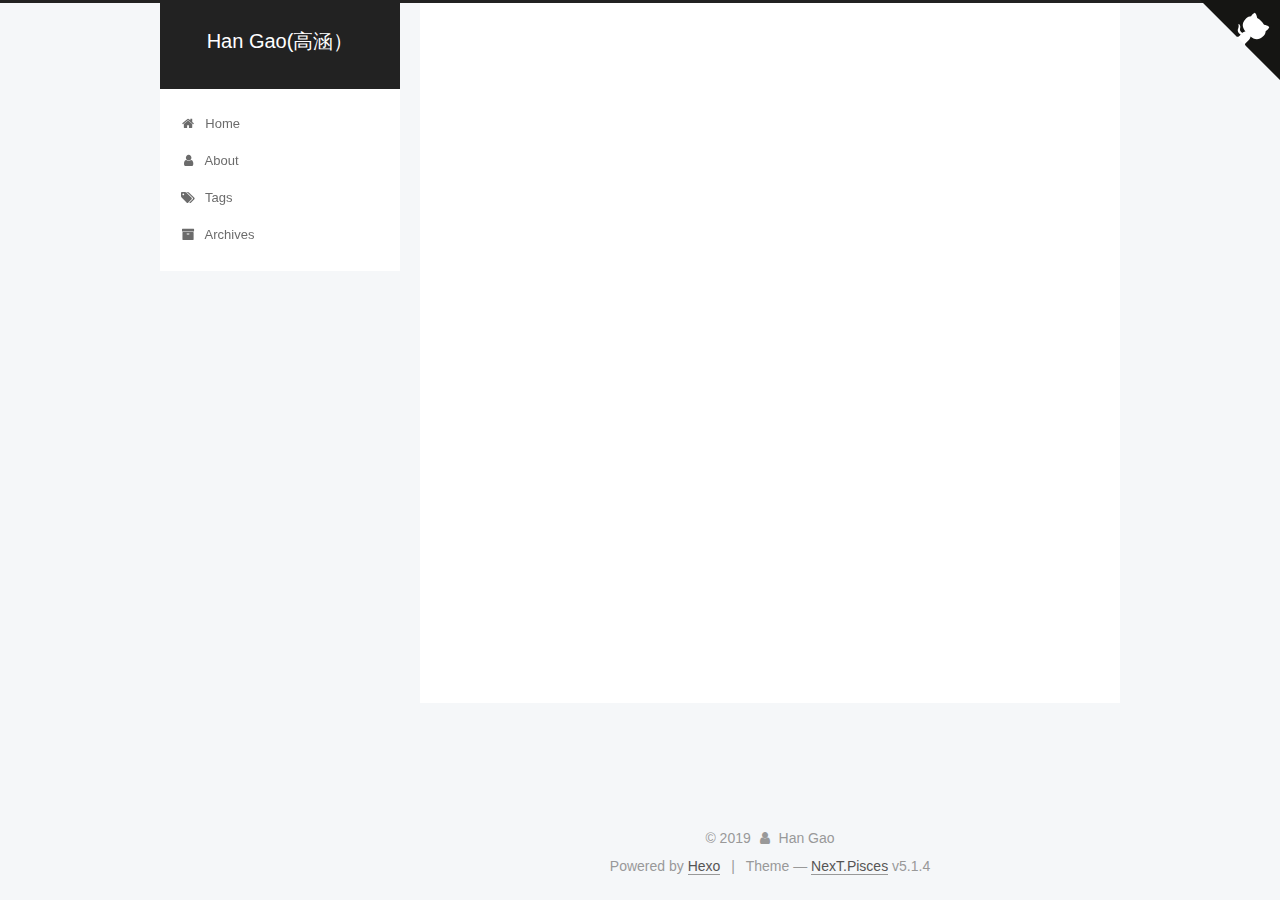
<file: archives/2018/12/index.html>
<!DOCTYPE html>



  


<html class="theme-next pisces use-motion" lang>
<head><meta name="generator" content="Hexo 3.9.0">
  <meta charset="UTF-8">
<meta http-equiv="X-UA-Compatible" content="IE=edge">
<meta name="viewport" content="width=device-width, initial-scale=1, maximum-scale=1">
<meta name="theme-color" content="#222">









<meta http-equiv="Cache-Control" content="no-transform">
<meta http-equiv="Cache-Control" content="no-siteapp">
















  
  
  <link href="/lib/fancybox/source/jquery.fancybox.css?v=2.1.5" rel="stylesheet" type="text/css">







<link href="/lib/font-awesome/css/font-awesome.min.css?v=4.6.2" rel="stylesheet" type="text/css">

<link href="/css/main.css?v=5.1.4" rel="stylesheet" type="text/css">


  <link rel="apple-touch-icon" sizes="180x180" href="/images/apple-touch-icon-next.png?v=5.1.4">


  <link rel="icon" type="image/png" sizes="32x32" href="/images/favicon-32x32-next.png?v=5.1.4">


  <link rel="icon" type="image/png" sizes="16x16" href="/images/favicon-16x16-next.png?v=5.1.4">


  <link rel="mask-icon" href="/images/logo.svg?v=5.1.4" color="#222">





  <meta name="keywords" content="Hexo, NexT">










<meta name="description" content="phD Candidate at IRSGIS of Peking University">
<meta property="og:type" content="website">
<meta property="og:title" content="Han Gao(高涵）">
<meta property="og:url" content="http://yoursite.com/archives/2018/12/index.html">
<meta property="og:site_name" content="Han Gao(高涵）">
<meta property="og:description" content="phD Candidate at IRSGIS of Peking University">
<meta property="og:locale" content="default">
<meta name="twitter:card" content="summary">
<meta name="twitter:title" content="Han Gao(高涵）">
<meta name="twitter:description" content="phD Candidate at IRSGIS of Peking University">



<script type="text/javascript" id="hexo.configurations">
  var NexT = window.NexT || {};
  var CONFIG = {
    root: '/',
    scheme: 'Pisces',
    version: '5.1.4',
    sidebar: {"position":"left","display":"post","offset":12,"b2t":false,"scrollpercent":false,"onmobile":false},
    fancybox: true,
    tabs: true,
    motion: {"enable":true,"async":false,"transition":{"post_block":"fadeIn","post_header":"slideDownIn","post_body":"slideDownIn","coll_header":"slideLeftIn","sidebar":"slideUpIn"}},
    duoshuo: {
      userId: '0',
      author: 'Author'
    },
    algolia: {
      applicationID: '',
      apiKey: '',
      indexName: '',
      hits: {"per_page":10},
      labels: {"input_placeholder":"Search for Posts","hits_empty":"We didn't find any results for the search: ${query}","hits_stats":"${hits} results found in ${time} ms"}
    }
  };
</script>



  <link rel="canonical" href="http://yoursite.com/archives/2018/12/">





  <title>Archive | Han Gao(高涵）</title>
  








</head>

<body itemscope itemtype="http://schema.org/WebPage" lang="default">

  
  
    
  

  <div class="container sidebar-position-left page-archive">
    <div class="headband"></div>
<a href="https://github.com/HanSolo09" class="github-corner" aria-label="View source on GitHub"><svg width="80" height="80" viewbox="0 0 250 250" style="fill:#151513; color:#fff; position: absolute; top: 0; border: 0; right: 0;" aria-hidden="true"><path d="M0,0 L115,115 L130,115 L142,142 L250,250 L250,0 Z"/><path d="M128.3,109.0 C113.8,99.7 119.0,89.6 119.0,89.6 C122.0,82.7 120.5,78.6 120.5,78.6 C119.2,72.0 123.4,76.3 123.4,76.3 C127.3,80.9 125.5,87.3 125.5,87.3 C122.9,97.6 130.6,101.9 134.4,103.2" fill="currentColor" style="transform-origin: 130px 106px;" class="octo-arm"/><path d="M115.0,115.0 C114.9,115.1 118.7,116.5 119.8,115.4 L133.7,101.6 C136.9,99.2 139.9,98.4 142.2,98.6 C133.8,88.0 127.5,74.4 143.8,58.0 C148.5,53.4 154.0,51.2 159.7,51.0 C160.3,49.4 163.2,43.6 171.4,40.1 C171.4,40.1 176.1,42.5 178.8,56.2 C183.1,58.6 187.2,61.8 190.9,65.4 C194.5,69.0 197.7,73.2 200.1,77.6 C213.8,80.2 216.3,84.9 216.3,84.9 C212.7,93.1 206.9,96.0 205.4,96.6 C205.1,102.4 203.0,107.8 198.3,112.5 C181.9,128.9 168.3,122.5 157.7,114.1 C157.9,116.9 156.7,120.9 152.7,124.9 L141.0,136.5 C139.8,137.7 141.6,141.9 141.8,141.8 Z" fill="currentColor" class="octo-body"/></svg></a><style>.github-corner:hover .octo-arm{animation:octocat-wave 560ms ease-in-out}@keyframes octocat-wave{0%,100%{transform:rotate(0)}20%,60%{transform:rotate(-25deg)}40%,80%{transform:rotate(10deg)}}@media (max-width:500px){.github-corner:hover .octo-arm{animation:none}.github-corner .octo-arm{animation:octocat-wave 560ms ease-in-out}}</style>

    <header id="header" class="header" itemscope itemtype="http://schema.org/WPHeader">
      <div class="header-inner"><div class="site-brand-wrapper">
  <div class="site-meta ">
    

    <div class="custom-logo-site-title">
      <a href="/" class="brand" rel="start">
        <span class="logo-line-before"><i></i></span>
        <span class="site-title">Han Gao(高涵）</span>
        <span class="logo-line-after"><i></i></span>
      </a>
    </div>
      
        <p class="site-subtitle"></p>
      
  </div>

  <div class="site-nav-toggle">
    <button>
      <span class="btn-bar"></span>
      <span class="btn-bar"></span>
      <span class="btn-bar"></span>
    </button>
  </div>
</div>

<nav class="site-nav">
  

  
    <ul id="menu" class="menu">
      
        
        <li class="menu-item menu-item-home">
          <a href="/" rel="section">
            
              <i class="menu-item-icon fa fa-fw fa-home"></i> <br>
            
            Home
          </a>
        </li>
      
        
        <li class="menu-item menu-item-about">
          <a href="/about/" rel="section">
            
              <i class="menu-item-icon fa fa-fw fa-user"></i> <br>
            
            About
          </a>
        </li>
      
        
        <li class="menu-item menu-item-tags">
          <a href="/tags/" rel="section">
            
              <i class="menu-item-icon fa fa-fw fa-tags"></i> <br>
            
            Tags
          </a>
        </li>
      
        
        <li class="menu-item menu-item-archives">
          <a href="/archives/" rel="section">
            
              <i class="menu-item-icon fa fa-fw fa-archive"></i> <br>
            
            Archives
          </a>
        </li>
      

      
    </ul>
  

  
</nav>



 </div>
    </header>

    <main id="main" class="main">
      <div class="main-inner">
        <div class="content-wrap">
          <div id="content" class="content">
            

  
  
  
  <div class="post-block archive">
    <div id="posts" class="posts-collapse">
      <span class="archive-move-on"></span>

      <span class="archive-page-counter">
        
        
        
          
        
        Um..! 3 posts in total. Keep on posting.
      </span>

      

        
        
        

        
          
          <div class="collection-title">
            <h1 class="archive-year" id="archive-year-2018">2018</h1>
          </div>
        
        

        

  <article class="post post-type-normal" itemscope itemtype="http://schema.org/Article">
    <header class="post-header">

      <h2 class="post-title">
        
            <a class="post-title-link" href="/2018/12/12/ubuntu/" itemprop="url">
              
                <span itemprop="name">Ubuntu18.04 Tensorflow/Keras pip 安装</span>
              
            </a>
        
      </h2>

      <div class="post-meta">
        <time class="post-time" itemprop="dateCreated" datetime="2018-12-12T11:45:58+08:00" content="2018-12-12">
          12-12
        </time>
      </div>

    </header>
  </article>



      

    </div>
  </div>
  
  
  

  



          </div>
          


          

        </div>
        
          
  
  <div class="sidebar-toggle">
    <div class="sidebar-toggle-line-wrap">
      <span class="sidebar-toggle-line sidebar-toggle-line-first"></span>
      <span class="sidebar-toggle-line sidebar-toggle-line-middle"></span>
      <span class="sidebar-toggle-line sidebar-toggle-line-last"></span>
    </div>
  </div>

  <aside id="sidebar" class="sidebar">
    
    <div class="sidebar-inner">

      

      

      <section class="site-overview-wrap sidebar-panel sidebar-panel-active">
        <div class="site-overview">
          <div class="site-author motion-element" itemprop="author" itemscope itemtype="http://schema.org/Person">
            
              <img class="site-author-image" itemprop="image" src="/images/hgao.jpg" alt="Han Gao">
            
              <p class="site-author-name" itemprop="name">Han Gao</p>
              <p class="site-description motion-element" itemprop="description">phD Candidate at IRSGIS of Peking University</p>
          </div>

          <nav class="site-state motion-element">

            
              <div class="site-state-item site-state-posts">
              
                <a href="/archives/">
              
                  <span class="site-state-item-count">3</span>
                  <span class="site-state-item-name">posts</span>
                </a>
              </div>
            

            

            

          </nav>

          

          
            <div class="links-of-author motion-element">
                
                  <span class="links-of-author-item">
                    <a href="https://github.com/HanSolo09" target="_blank" title="GitHub">
                      
                        <i class="fa fa-fw fa-github"></i>GitHub</a>
                  </span>
                
                  <span class="links-of-author-item">
                    <a href="mailto:hgao@pku.edu.cn" target="_blank" title="E-Mail">
                      
                        <i class="fa fa-fw fa-envelope"></i>E-Mail</a>
                  </span>
                
            </div>
          

          
          

          
          

          

        </div>
      </section>

      

      

    </div>
  </aside>


        
      </div>
    </main>

    <footer id="footer" class="footer">
      <div class="footer-inner">
        <div class="copyright">&copy; <span itemprop="copyrightYear">2019</span>
  <span class="with-love">
    <i class="fa fa-user"></i>
  </span>
  <span class="author" itemprop="copyrightHolder">Han Gao</span>

  
</div>


  <div class="powered-by">Powered by <a class="theme-link" target="_blank" href="https://hexo.io">Hexo</a></div>



  <span class="post-meta-divider">|</span>



  <div class="theme-info">Theme &mdash; <a class="theme-link" target="_blank" href="https://github.com/iissnan/hexo-theme-next">NexT.Pisces</a> v5.1.4</div>




        







        
      </div>
    </footer>

    
      <div class="back-to-top">
        <i class="fa fa-arrow-up"></i>
        
      </div>
    

    

  </div>

  

<script type="text/javascript">
  if (Object.prototype.toString.call(window.Promise) !== '[object Function]') {
    window.Promise = null;
  }
</script>









  












  
  
    <script type="text/javascript" src="/lib/jquery/index.js?v=2.1.3"></script>
  

  
  
    <script type="text/javascript" src="/lib/fastclick/lib/fastclick.min.js?v=1.0.6"></script>
  

  
  
    <script type="text/javascript" src="/lib/jquery_lazyload/jquery.lazyload.js?v=1.9.7"></script>
  

  
  
    <script type="text/javascript" src="/lib/velocity/velocity.min.js?v=1.2.1"></script>
  

  
  
    <script type="text/javascript" src="/lib/velocity/velocity.ui.min.js?v=1.2.1"></script>
  

  
  
    <script type="text/javascript" src="/lib/fancybox/source/jquery.fancybox.pack.js?v=2.1.5"></script>
  


  


  <script type="text/javascript" src="/js/src/utils.js?v=5.1.4"></script>

  <script type="text/javascript" src="/js/src/motion.js?v=5.1.4"></script>



  
  


  <script type="text/javascript" src="/js/src/affix.js?v=5.1.4"></script>

  <script type="text/javascript" src="/js/src/schemes/pisces.js?v=5.1.4"></script>



  

  


  <script type="text/javascript" src="/js/src/bootstrap.js?v=5.1.4"></script>



  


  




	





  





  












  





  

  

  

  
  

  

  

  

</body>
</html>
</file>
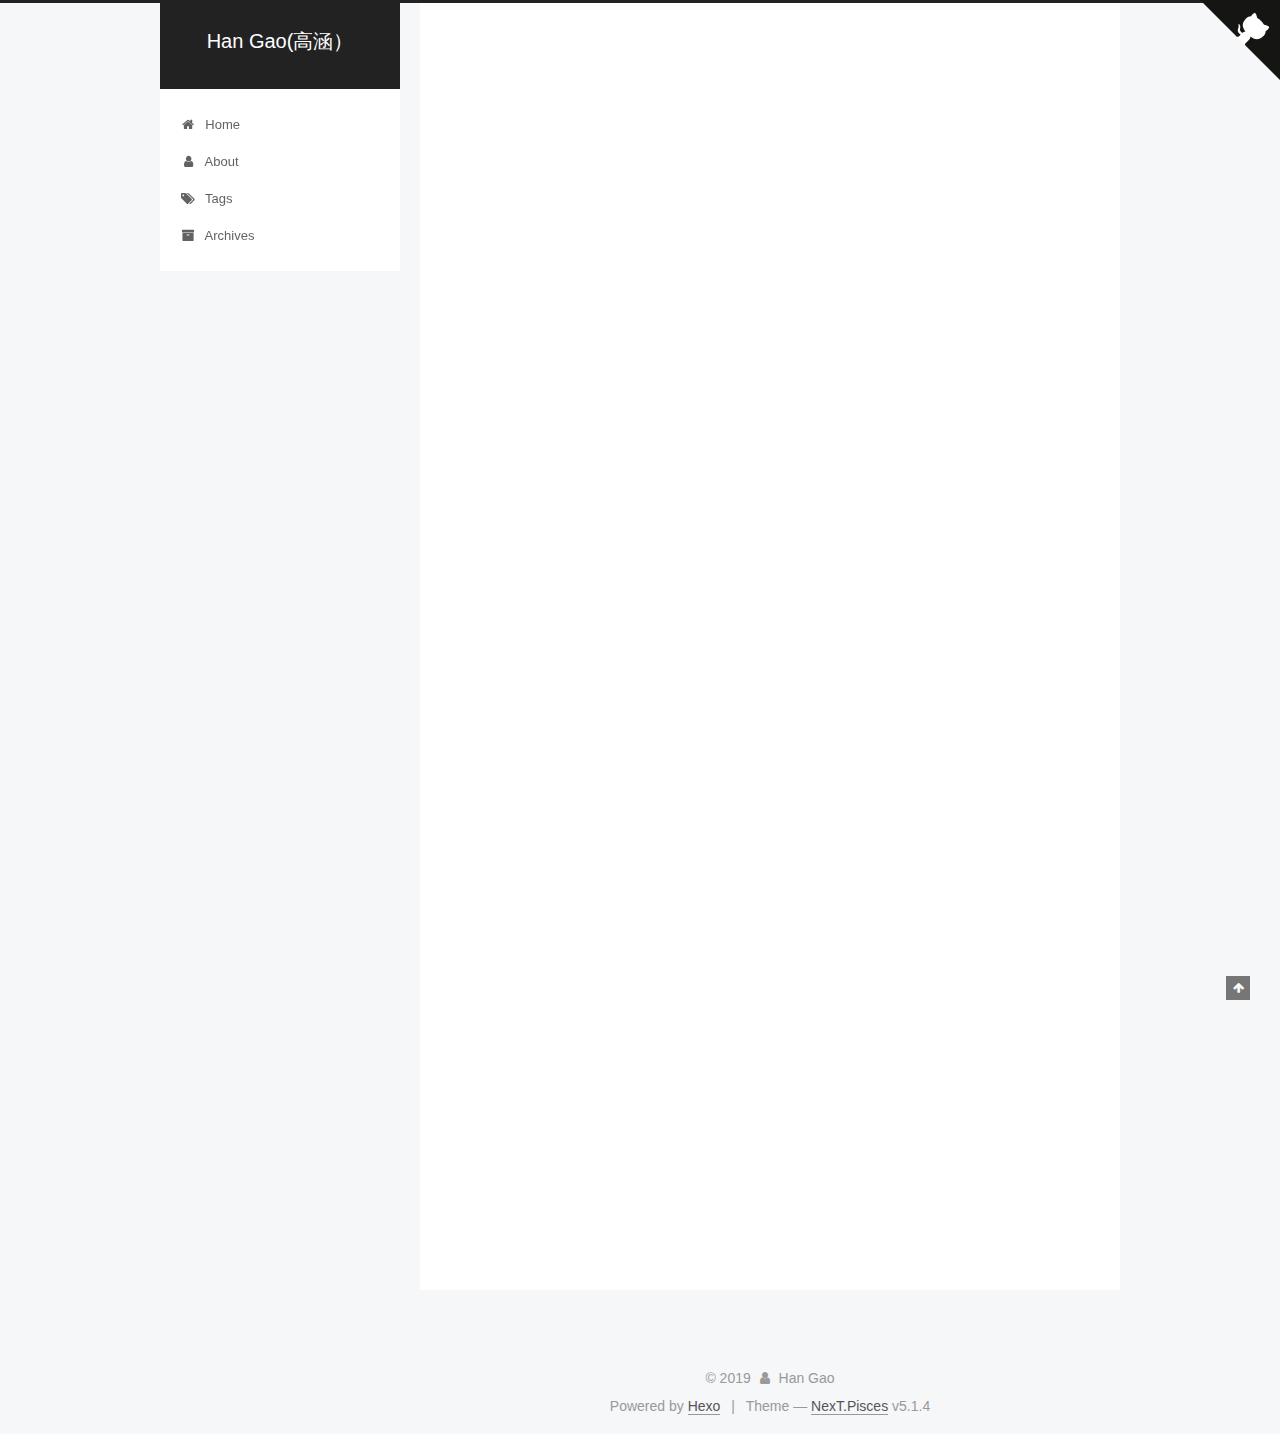
<file: 2018/09/25/From-MCNN-to-CONVLSTM/index.html>
<!DOCTYPE html>



  


<html class="theme-next pisces use-motion" lang>
<head><meta name="generator" content="Hexo 3.9.0">
  <meta charset="UTF-8">
<meta http-equiv="X-UA-Compatible" content="IE=edge">
<meta name="viewport" content="width=device-width, initial-scale=1, maximum-scale=1">
<meta name="theme-color" content="#222">









<meta http-equiv="Cache-Control" content="no-transform">
<meta http-equiv="Cache-Control" content="no-siteapp">
















  
  
  <link href="/lib/fancybox/source/jquery.fancybox.css?v=2.1.5" rel="stylesheet" type="text/css">







<link href="/lib/font-awesome/css/font-awesome.min.css?v=4.6.2" rel="stylesheet" type="text/css">

<link href="/css/main.css?v=5.1.4" rel="stylesheet" type="text/css">


  <link rel="apple-touch-icon" sizes="180x180" href="/images/apple-touch-icon-next.png?v=5.1.4">


  <link rel="icon" type="image/png" sizes="32x32" href="/images/favicon-32x32-next.png?v=5.1.4">


  <link rel="icon" type="image/png" sizes="16x16" href="/images/favicon-16x16-next.png?v=5.1.4">


  <link rel="mask-icon" href="/images/logo.svg?v=5.1.4" color="#222">





  <meta name="keywords" content="Hexo, NexT">










<meta name="description" content="I have always had a misunderstanding about “multi-scale”, thinking that multi-size is equivalent to multi-sale. Therefore , in my paper, the superpixel neighborhood used for spatial information acqui">
<meta property="og:type" content="article">
<meta property="og:title" content="From MCNN to convLSTM">
<meta property="og:url" content="http://yoursite.com/2018/09/25/From-MCNN-to-CONVLSTM/index.html">
<meta property="og:site_name" content="Han Gao(高涵）">
<meta property="og:description" content="I have always had a misunderstanding about “multi-scale”, thinking that multi-size is equivalent to multi-sale. Therefore , in my paper, the superpixel neighborhood used for spatial information acqui">
<meta property="og:locale" content="default">
<meta property="og:updated_time" content="2019-08-05T03:42:22.691Z">
<meta name="twitter:card" content="summary">
<meta name="twitter:title" content="From MCNN to convLSTM">
<meta name="twitter:description" content="I have always had a misunderstanding about “multi-scale”, thinking that multi-size is equivalent to multi-sale. Therefore , in my paper, the superpixel neighborhood used for spatial information acqui">



<script type="text/javascript" id="hexo.configurations">
  var NexT = window.NexT || {};
  var CONFIG = {
    root: '/',
    scheme: 'Pisces',
    version: '5.1.4',
    sidebar: {"position":"left","display":"post","offset":12,"b2t":false,"scrollpercent":false,"onmobile":false},
    fancybox: true,
    tabs: true,
    motion: {"enable":true,"async":false,"transition":{"post_block":"fadeIn","post_header":"slideDownIn","post_body":"slideDownIn","coll_header":"slideLeftIn","sidebar":"slideUpIn"}},
    duoshuo: {
      userId: '0',
      author: 'Author'
    },
    algolia: {
      applicationID: '',
      apiKey: '',
      indexName: '',
      hits: {"per_page":10},
      labels: {"input_placeholder":"Search for Posts","hits_empty":"We didn't find any results for the search: ${query}","hits_stats":"${hits} results found in ${time} ms"}
    }
  };
</script>



  <link rel="canonical" href="http://yoursite.com/2018/09/25/From-MCNN-to-CONVLSTM/">





  <title>From MCNN to convLSTM | Han Gao(高涵）</title>
  








</head>

<body itemscope itemtype="http://schema.org/WebPage" lang="default">

  
  
    
  

  <div class="container sidebar-position-left page-post-detail">
    <div class="headband"></div>
<a href="https://github.com/HanSolo09" class="github-corner" aria-label="View source on GitHub"><svg width="80" height="80" viewbox="0 0 250 250" style="fill:#151513; color:#fff; position: absolute; top: 0; border: 0; right: 0;" aria-hidden="true"><path d="M0,0 L115,115 L130,115 L142,142 L250,250 L250,0 Z"/><path d="M128.3,109.0 C113.8,99.7 119.0,89.6 119.0,89.6 C122.0,82.7 120.5,78.6 120.5,78.6 C119.2,72.0 123.4,76.3 123.4,76.3 C127.3,80.9 125.5,87.3 125.5,87.3 C122.9,97.6 130.6,101.9 134.4,103.2" fill="currentColor" style="transform-origin: 130px 106px;" class="octo-arm"/><path d="M115.0,115.0 C114.9,115.1 118.7,116.5 119.8,115.4 L133.7,101.6 C136.9,99.2 139.9,98.4 142.2,98.6 C133.8,88.0 127.5,74.4 143.8,58.0 C148.5,53.4 154.0,51.2 159.7,51.0 C160.3,49.4 163.2,43.6 171.4,40.1 C171.4,40.1 176.1,42.5 178.8,56.2 C183.1,58.6 187.2,61.8 190.9,65.4 C194.5,69.0 197.7,73.2 200.1,77.6 C213.8,80.2 216.3,84.9 216.3,84.9 C212.7,93.1 206.9,96.0 205.4,96.6 C205.1,102.4 203.0,107.8 198.3,112.5 C181.9,128.9 168.3,122.5 157.7,114.1 C157.9,116.9 156.7,120.9 152.7,124.9 L141.0,136.5 C139.8,137.7 141.6,141.9 141.8,141.8 Z" fill="currentColor" class="octo-body"/></svg></a><style>.github-corner:hover .octo-arm{animation:octocat-wave 560ms ease-in-out}@keyframes octocat-wave{0%,100%{transform:rotate(0)}20%,60%{transform:rotate(-25deg)}40%,80%{transform:rotate(10deg)}}@media (max-width:500px){.github-corner:hover .octo-arm{animation:none}.github-corner .octo-arm{animation:octocat-wave 560ms ease-in-out}}</style>

    <header id="header" class="header" itemscope itemtype="http://schema.org/WPHeader">
      <div class="header-inner"><div class="site-brand-wrapper">
  <div class="site-meta ">
    

    <div class="custom-logo-site-title">
      <a href="/" class="brand" rel="start">
        <span class="logo-line-before"><i></i></span>
        <span class="site-title">Han Gao(高涵）</span>
        <span class="logo-line-after"><i></i></span>
      </a>
    </div>
      
        <p class="site-subtitle"></p>
      
  </div>

  <div class="site-nav-toggle">
    <button>
      <span class="btn-bar"></span>
      <span class="btn-bar"></span>
      <span class="btn-bar"></span>
    </button>
  </div>
</div>

<nav class="site-nav">
  

  
    <ul id="menu" class="menu">
      
        
        <li class="menu-item menu-item-home">
          <a href="/" rel="section">
            
              <i class="menu-item-icon fa fa-fw fa-home"></i> <br>
            
            Home
          </a>
        </li>
      
        
        <li class="menu-item menu-item-about">
          <a href="/about/" rel="section">
            
              <i class="menu-item-icon fa fa-fw fa-user"></i> <br>
            
            About
          </a>
        </li>
      
        
        <li class="menu-item menu-item-tags">
          <a href="/tags/" rel="section">
            
              <i class="menu-item-icon fa fa-fw fa-tags"></i> <br>
            
            Tags
          </a>
        </li>
      
        
        <li class="menu-item menu-item-archives">
          <a href="/archives/" rel="section">
            
              <i class="menu-item-icon fa fa-fw fa-archive"></i> <br>
            
            Archives
          </a>
        </li>
      

      
    </ul>
  

  
</nav>



 </div>
    </header>

    <main id="main" class="main">
      <div class="main-inner">
        <div class="content-wrap">
          <div id="content" class="content">
            

  <div id="posts" class="posts-expand">
    

  

  
  
  

  <article class="post post-type-normal" itemscope itemtype="http://schema.org/Article">
  
  
  
  <div class="post-block">
    <link itemprop="mainEntityOfPage" href="http://yoursite.com/2018/09/25/From-MCNN-to-CONVLSTM/">

    <span hidden itemprop="author" itemscope itemtype="http://schema.org/Person">
      <meta itemprop="name" content="Han Gao">
      <meta itemprop="description" content>
      <meta itemprop="image" content="/images/hgao.jpg">
    </span>

    <span hidden itemprop="publisher" itemscope itemtype="http://schema.org/Organization">
      <meta itemprop="name" content="Han Gao(高涵）">
    </span>

    
      <header class="post-header">

        
        
          <h1 class="post-title" itemprop="name headline">From MCNN to convLSTM</h1>
        

        <div class="post-meta">
          <span class="post-time">
            
              <span class="post-meta-item-icon">
                <i class="fa fa-calendar-o"></i>
              </span>
              
                <span class="post-meta-item-text">Posted on</span>
              
              <time title="Post created" itemprop="dateCreated datePublished" datetime="2018-09-25T11:35:10+08:00">
                2018-09-25
              </time>
            

            

            
          </span>

          

          
            
          

          
          

          

          

          

        </div>
      </header>
    

    
    
    
    <div class="post-body" itemprop="articleBody">

      
      

      
        <blockquote>
<p>I have always had a misunderstanding about “multi-scale”, thinking that <code>multi-size</code> is equivalent to <code>multi-sale</code>. Therefore , in my paper, the superpixel neighborhood used for spatial information acquisition should belong to multi-size data rather than multi-scale.  How to effectively use neighborhood information of different size is a breakthrough point.</p>
</blockquote>
<ul>
<li><p>Current work<br>The principle of the currently used <code>WMCNN</code> (weighted multi-channel cnn) is to input superpixel neighborhoods of different size to obtain spatial information , and obtain weighted fusion features according to the neighborhood range for classification tasks.<br>This is a method to effectively solve the problem of contextual information utilization, which is also easy to implement.  What can be further studied is the use of deeper feature extraction networks(go deeper), such as residual networks. This is one of the current work and those better be done in the end of Oct.</p>
</li>
<li><p>Future work<br>I’m trying to use <code>convLSTM</code>to handle multi-neighbor input problems. LSMT network is suitable for processing time series data. I think of multi-pixel contextual information of superpixels  as a <code>spatial sequence</code>.  When we try to visually interpret the of a superpixel, we first pay attention to its location first and then understanding its scene.  For example, a vegetation superpixel , we first judge the scene in which it is located (forest or grassland), then observing other elements around(such as shadow or  mountain) for further distinguish whether it is a tree or a shrub. There is a sequence in this process. <code>Convlutional LSTM</code>is a network that can process image data. We use spatial sequence instead of  temporal sequence to optimize the final classification results(ideal situation).</p>
</li>
<li><p>Conclusion<br>These two parts of work are two kinds of understanding of things , and the innovation points are different. Relatively speaking, the second part of the work is more innovative(if it can be done). So we need to complete the first part of the work as soon as possible.</p>
</li>
</ul>
<ul>
<li><p>New idea(Continually updated)</p>
<p>Use pyramid pooling layer to get fixed length feature vector of the large scenes , which have been processed with dilated convolution layers to aggregate more contextual information while maintaining a larger size .(9.25)</p>
</li>
</ul>

      
    </div>
    
    
    

    

    

    

    <footer class="post-footer">
      

      
      
      

      
        <div class="post-nav">
          <div class="post-nav-next post-nav-item">
            
          </div>

          <span class="post-nav-divider"></span>

          <div class="post-nav-prev post-nav-item">
            
              <a href="/2018/11/11/Moore-Neighbor-Contour-Tracing/" rel="prev" title="Moore Neighbor Tracing Algorithm in Python">
                Moore Neighbor Tracing Algorithm in Python <i class="fa fa-chevron-right"></i>
              </a>
            
          </div>
        </div>
      

      
      
    </footer>
  </div>
  
  
  
  </article>



    <div class="post-spread">
      
    </div>
  </div>


          </div>
          


          

  



        </div>
        
          
  
  <div class="sidebar-toggle">
    <div class="sidebar-toggle-line-wrap">
      <span class="sidebar-toggle-line sidebar-toggle-line-first"></span>
      <span class="sidebar-toggle-line sidebar-toggle-line-middle"></span>
      <span class="sidebar-toggle-line sidebar-toggle-line-last"></span>
    </div>
  </div>

  <aside id="sidebar" class="sidebar">
    
    <div class="sidebar-inner">

      

      

      <section class="site-overview-wrap sidebar-panel sidebar-panel-active">
        <div class="site-overview">
          <div class="site-author motion-element" itemprop="author" itemscope itemtype="http://schema.org/Person">
            
              <img class="site-author-image" itemprop="image" src="/images/hgao.jpg" alt="Han Gao">
            
              <p class="site-author-name" itemprop="name">Han Gao</p>
              <p class="site-description motion-element" itemprop="description">phD Candidate at IRSGIS of Peking University</p>
          </div>

          <nav class="site-state motion-element">

            
              <div class="site-state-item site-state-posts">
              
                <a href="/archives/">
              
                  <span class="site-state-item-count">3</span>
                  <span class="site-state-item-name">posts</span>
                </a>
              </div>
            

            

            

          </nav>

          

          
            <div class="links-of-author motion-element">
                
                  <span class="links-of-author-item">
                    <a href="https://github.com/HanSolo09" target="_blank" title="GitHub">
                      
                        <i class="fa fa-fw fa-github"></i>GitHub</a>
                  </span>
                
                  <span class="links-of-author-item">
                    <a href="mailto:hgao@pku.edu.cn" target="_blank" title="E-Mail">
                      
                        <i class="fa fa-fw fa-envelope"></i>E-Mail</a>
                  </span>
                
            </div>
          

          
          

          
          

          

        </div>
      </section>

      

      

    </div>
  </aside>


        
      </div>
    </main>

    <footer id="footer" class="footer">
      <div class="footer-inner">
        <div class="copyright">&copy; <span itemprop="copyrightYear">2019</span>
  <span class="with-love">
    <i class="fa fa-user"></i>
  </span>
  <span class="author" itemprop="copyrightHolder">Han Gao</span>

  
</div>


  <div class="powered-by">Powered by <a class="theme-link" target="_blank" href="https://hexo.io">Hexo</a></div>



  <span class="post-meta-divider">|</span>



  <div class="theme-info">Theme &mdash; <a class="theme-link" target="_blank" href="https://github.com/iissnan/hexo-theme-next">NexT.Pisces</a> v5.1.4</div>




        







        
      </div>
    </footer>

    
      <div class="back-to-top">
        <i class="fa fa-arrow-up"></i>
        
      </div>
    

    

  </div>

  

<script type="text/javascript">
  if (Object.prototype.toString.call(window.Promise) !== '[object Function]') {
    window.Promise = null;
  }
</script>









  












  
  
    <script type="text/javascript" src="/lib/jquery/index.js?v=2.1.3"></script>
  

  
  
    <script type="text/javascript" src="/lib/fastclick/lib/fastclick.min.js?v=1.0.6"></script>
  

  
  
    <script type="text/javascript" src="/lib/jquery_lazyload/jquery.lazyload.js?v=1.9.7"></script>
  

  
  
    <script type="text/javascript" src="/lib/velocity/velocity.min.js?v=1.2.1"></script>
  

  
  
    <script type="text/javascript" src="/lib/velocity/velocity.ui.min.js?v=1.2.1"></script>
  

  
  
    <script type="text/javascript" src="/lib/fancybox/source/jquery.fancybox.pack.js?v=2.1.5"></script>
  


  


  <script type="text/javascript" src="/js/src/utils.js?v=5.1.4"></script>

  <script type="text/javascript" src="/js/src/motion.js?v=5.1.4"></script>



  
  


  <script type="text/javascript" src="/js/src/affix.js?v=5.1.4"></script>

  <script type="text/javascript" src="/js/src/schemes/pisces.js?v=5.1.4"></script>



  
  <script type="text/javascript" src="/js/src/scrollspy.js?v=5.1.4"></script>
<script type="text/javascript" src="/js/src/post-details.js?v=5.1.4"></script>



  


  <script type="text/javascript" src="/js/src/bootstrap.js?v=5.1.4"></script>



  


  




	





  





  












  





  

  

  

  
  

  

  

  

</body>
</html>
</file>
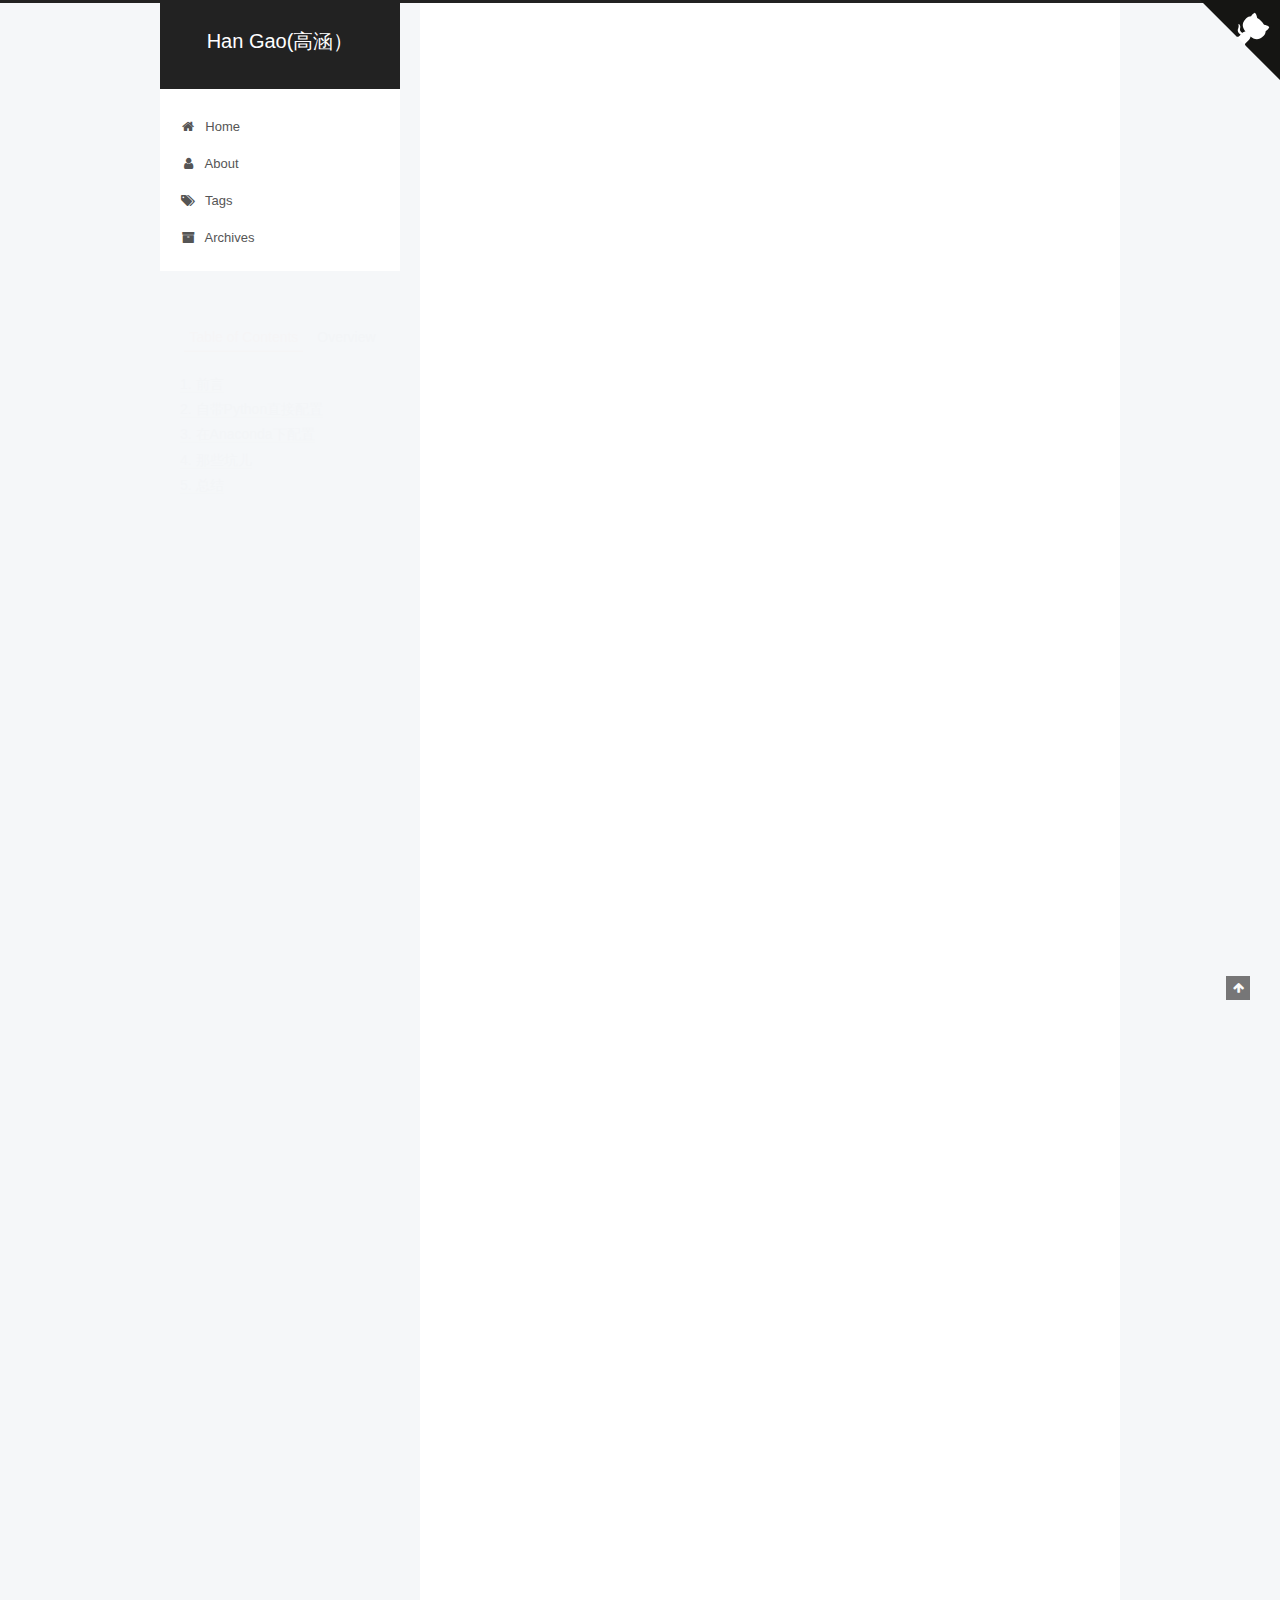
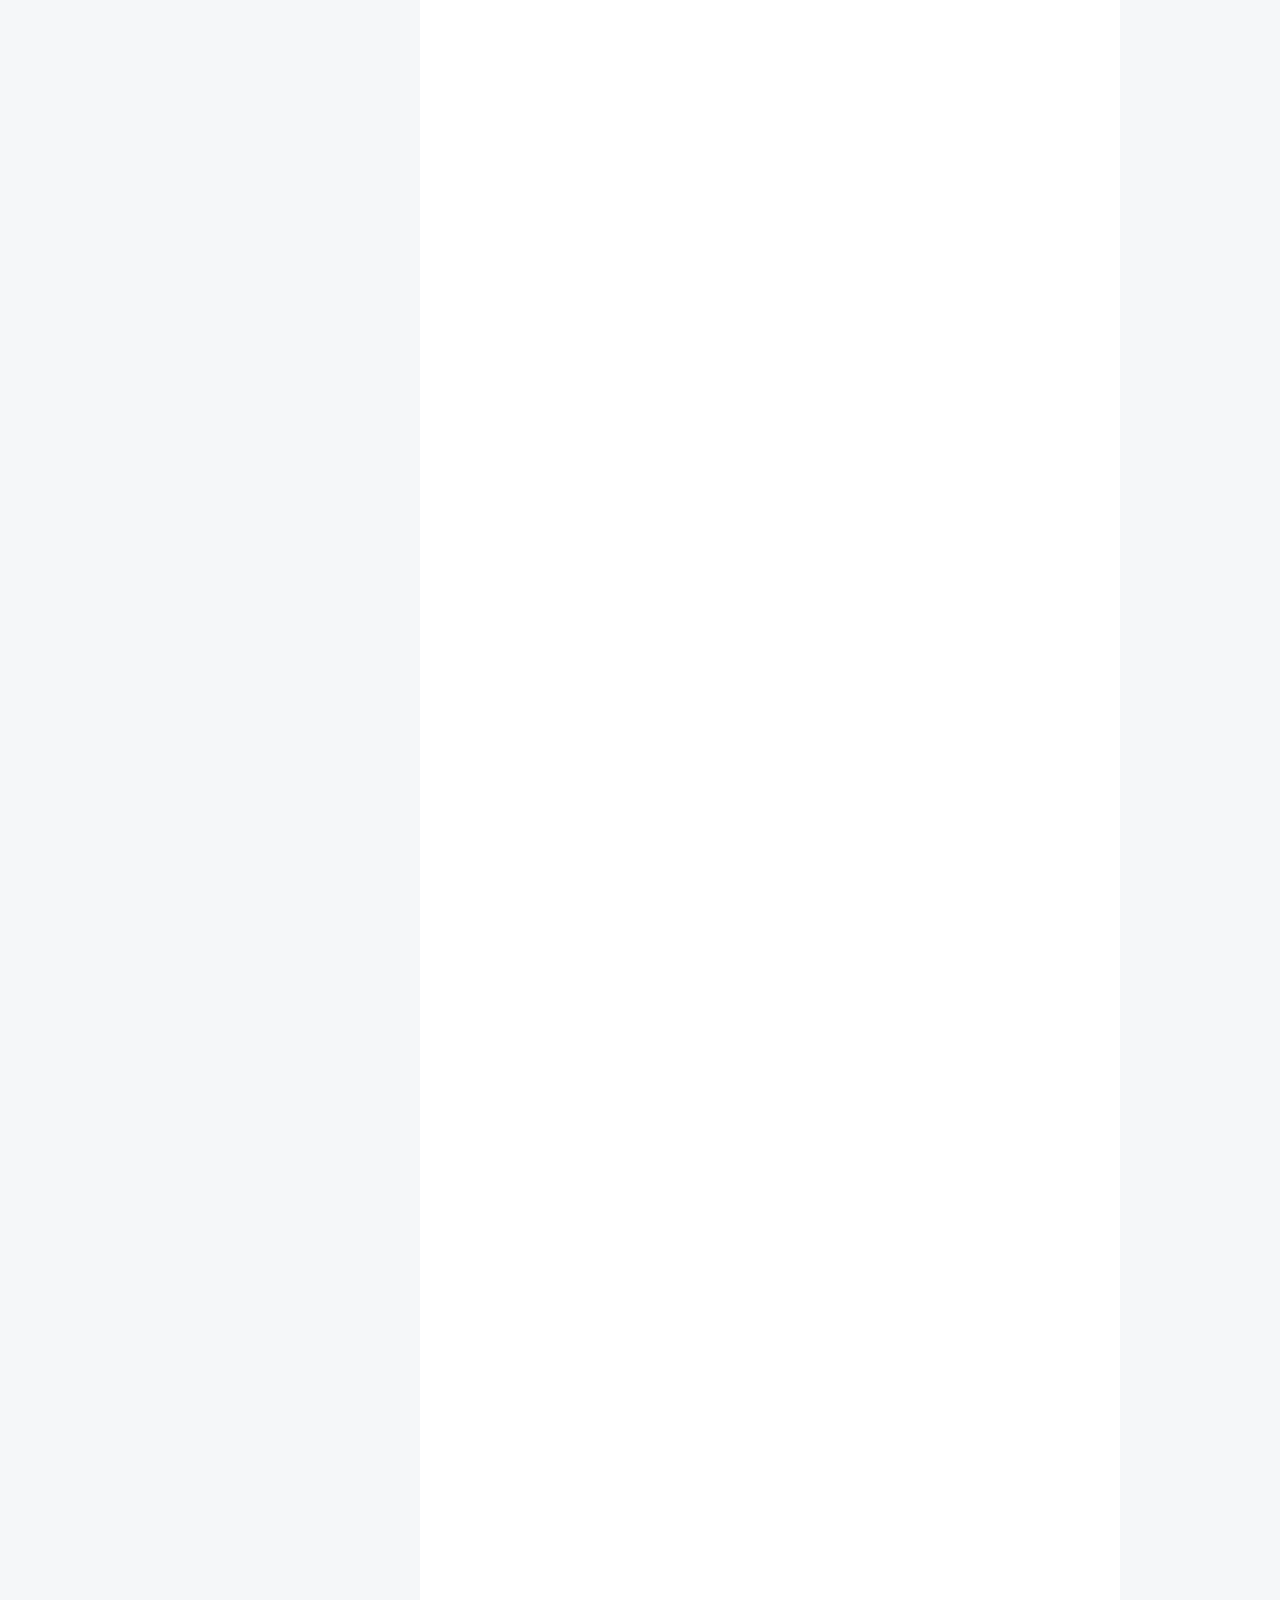
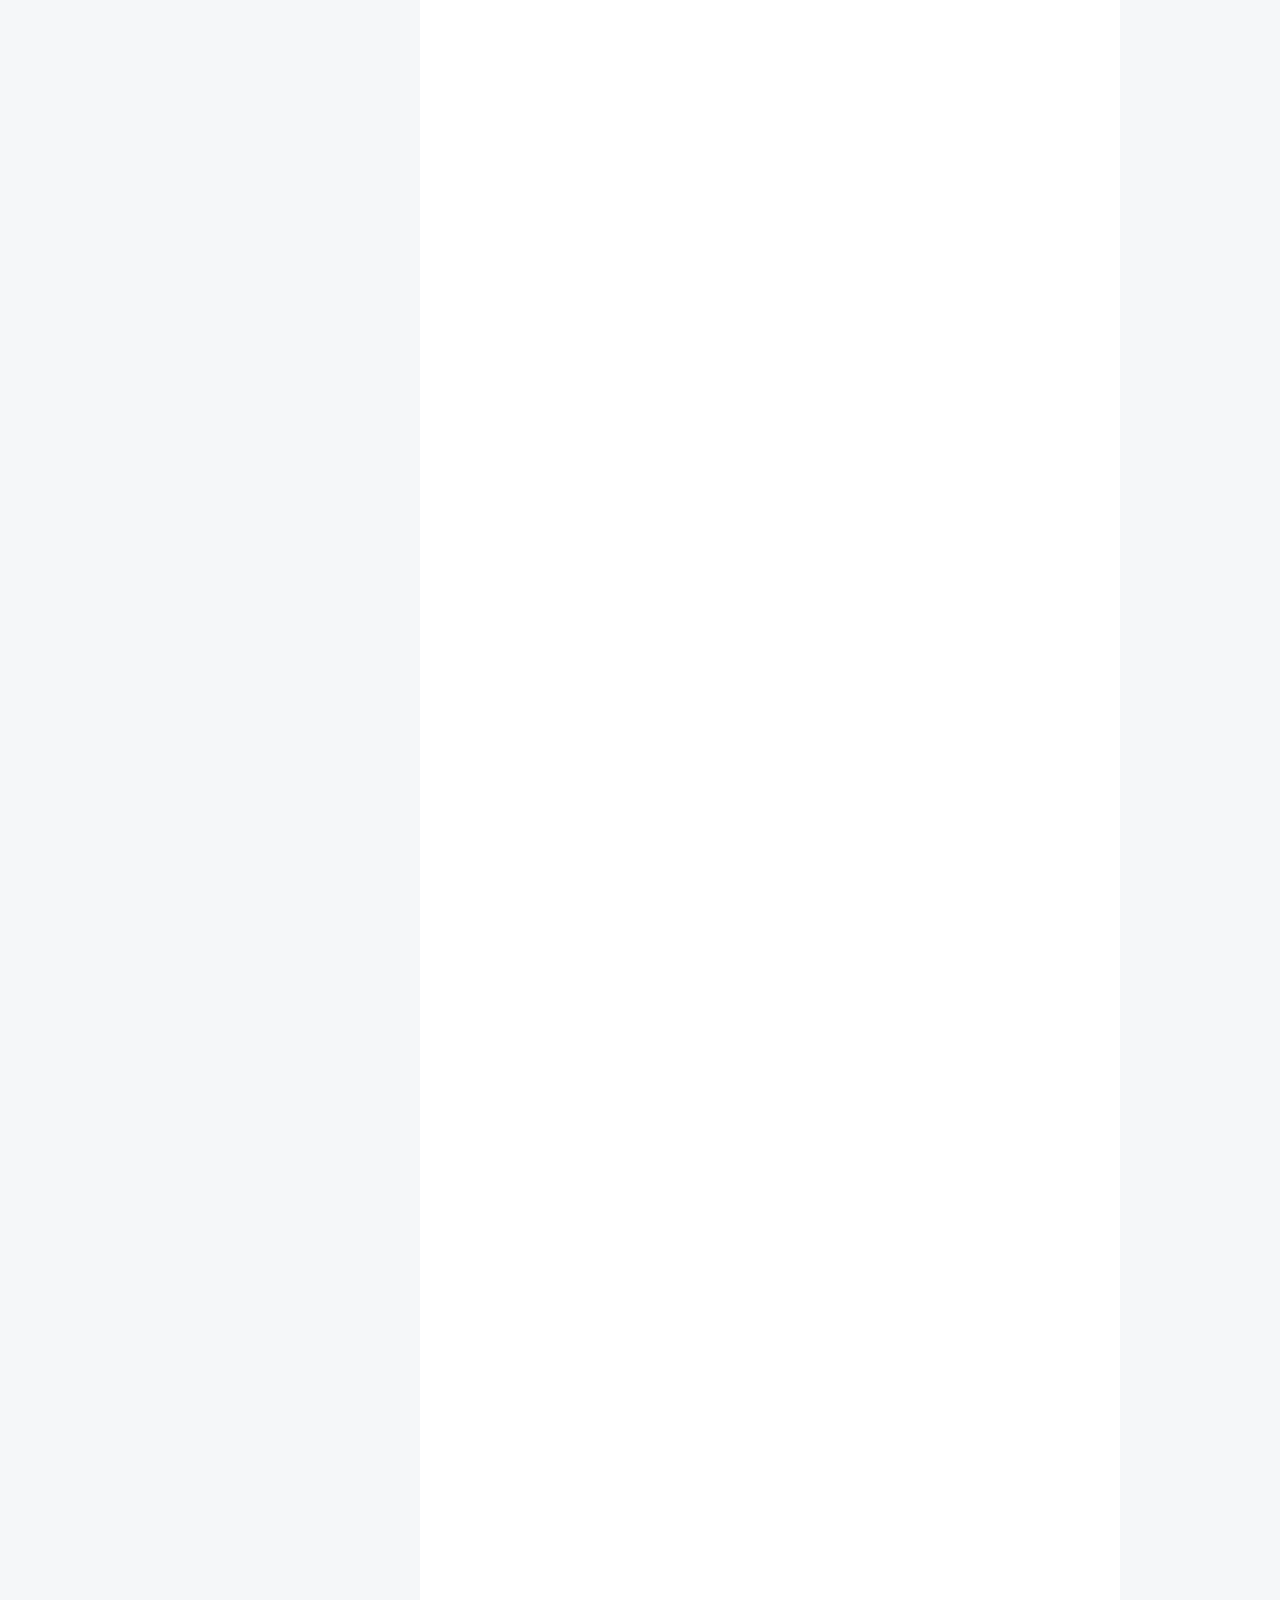
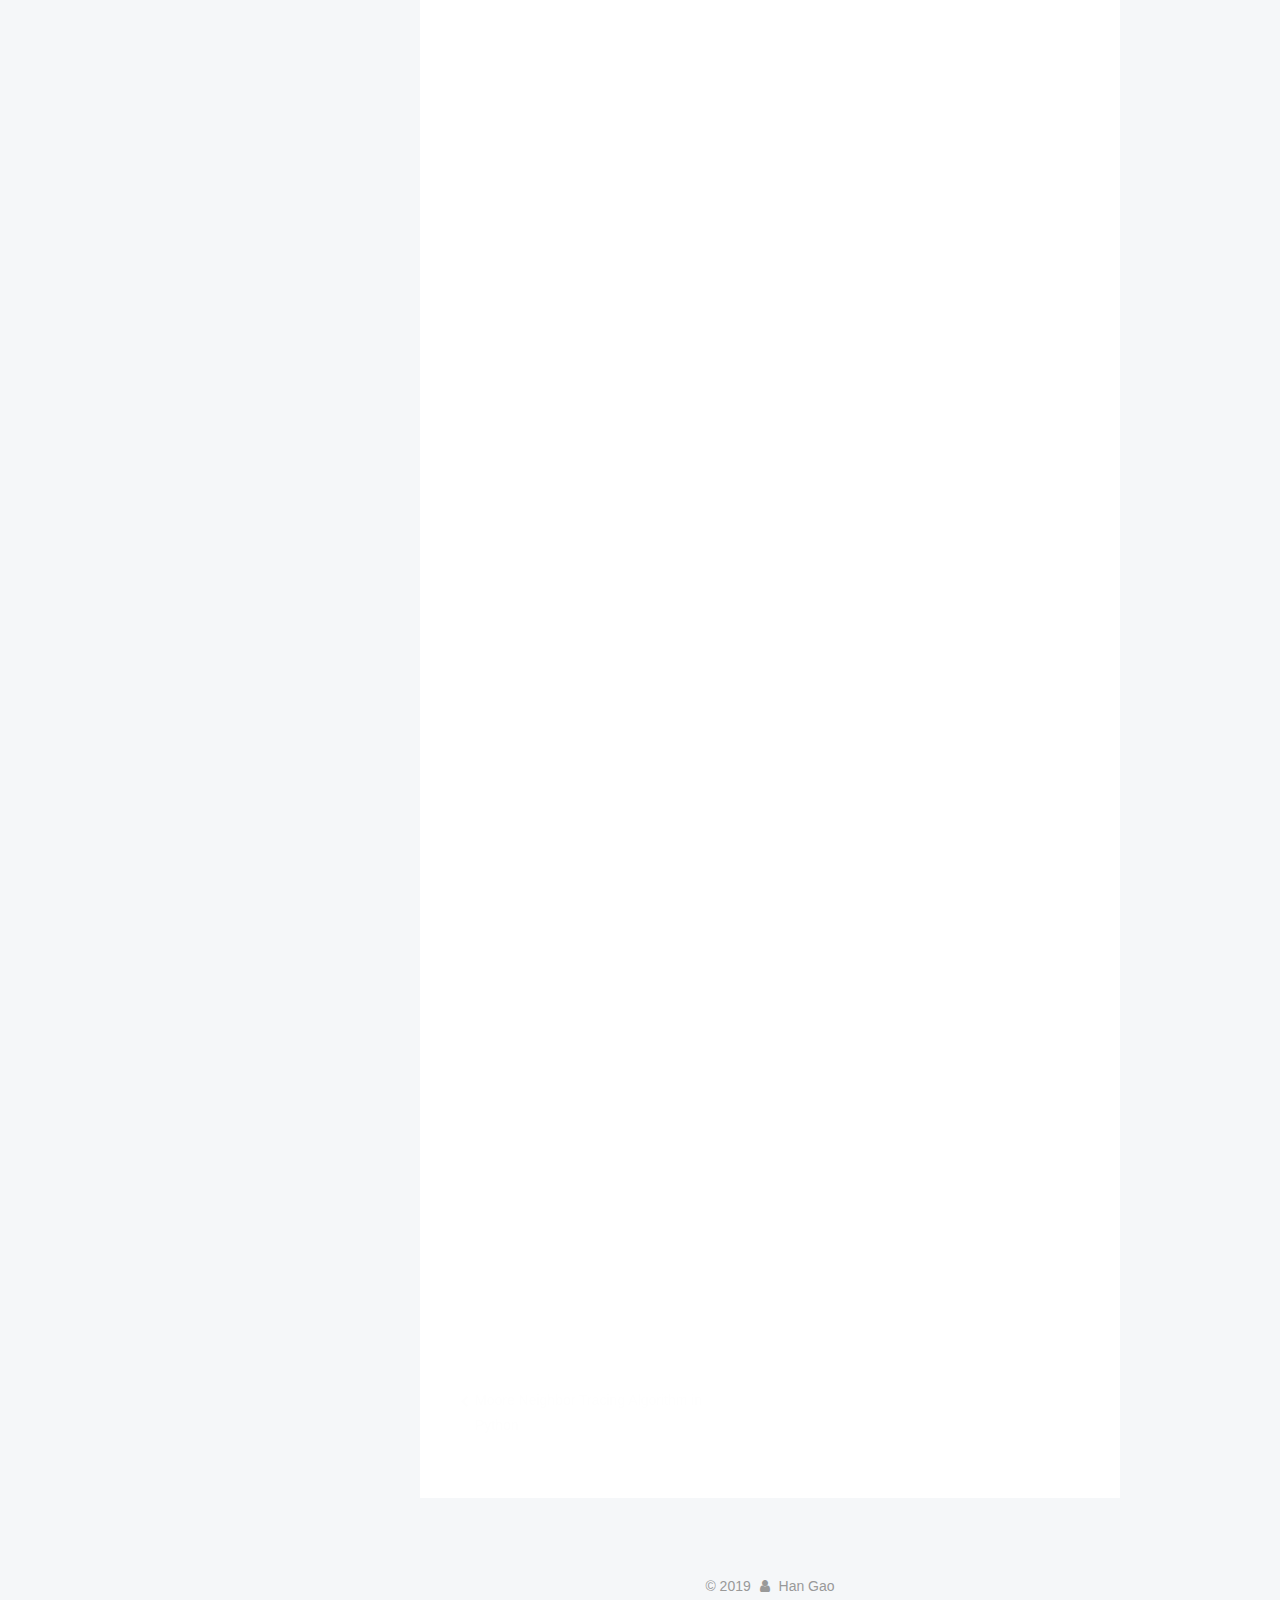
<file: 2018/12/12/ubuntu/index.html>
<!DOCTYPE html>



  


<html class="theme-next pisces use-motion" lang>
<head><meta name="generator" content="Hexo 3.9.0">
  <meta charset="UTF-8">
<meta http-equiv="X-UA-Compatible" content="IE=edge">
<meta name="viewport" content="width=device-width, initial-scale=1, maximum-scale=1">
<meta name="theme-color" content="#222">









<meta http-equiv="Cache-Control" content="no-transform">
<meta http-equiv="Cache-Control" content="no-siteapp">
















  
  
  <link href="/lib/fancybox/source/jquery.fancybox.css?v=2.1.5" rel="stylesheet" type="text/css">







<link href="/lib/font-awesome/css/font-awesome.min.css?v=4.6.2" rel="stylesheet" type="text/css">

<link href="/css/main.css?v=5.1.4" rel="stylesheet" type="text/css">


  <link rel="apple-touch-icon" sizes="180x180" href="/images/apple-touch-icon-next.png?v=5.1.4">


  <link rel="icon" type="image/png" sizes="32x32" href="/images/favicon-32x32-next.png?v=5.1.4">


  <link rel="icon" type="image/png" sizes="16x16" href="/images/favicon-16x16-next.png?v=5.1.4">


  <link rel="mask-icon" href="/images/logo.svg?v=5.1.4" color="#222">





  <meta name="keywords" content="Hexo, NexT">










<meta name="description" content="前言 小工作站到了，之前由于‘也许是快递’的原因，”煤气灶ti”把主板都插变形了，退了一次货。折腾了好久，小论文提交DDL在即，因此赶紧配置环境，结果本以为轻车熟路，还是踩了一堆坑，因此痛定思痛，记录如下。  [TOC] 自带Python直接配置Ubuntu 系统自带 Python3.X ,可直接配置。参照上面目录[安装CUDA&amp;amp;cuDNN](### 安装CUDA＆cuDNN) 一节中的配">
<meta property="og:type" content="article">
<meta property="og:title" content="Ubuntu18.04 Tensorflow&#x2F;Keras pip 安装">
<meta property="og:url" content="http://yoursite.com/2018/12/12/ubuntu/index.html">
<meta property="og:site_name" content="Han Gao(高涵）">
<meta property="og:description" content="前言 小工作站到了，之前由于‘也许是快递’的原因，”煤气灶ti”把主板都插变形了，退了一次货。折腾了好久，小论文提交DDL在即，因此赶紧配置环境，结果本以为轻车熟路，还是踩了一堆坑，因此痛定思痛，记录如下。  [TOC] 自带Python直接配置Ubuntu 系统自带 Python3.X ,可直接配置。参照上面目录[安装CUDA&amp;amp;cuDNN](### 安装CUDA＆cuDNN) 一节中的配">
<meta property="og:locale" content="default">
<meta property="og:updated_time" content="2019-08-05T03:47:13.516Z">
<meta name="twitter:card" content="summary">
<meta name="twitter:title" content="Ubuntu18.04 Tensorflow&#x2F;Keras pip 安装">
<meta name="twitter:description" content="前言 小工作站到了，之前由于‘也许是快递’的原因，”煤气灶ti”把主板都插变形了，退了一次货。折腾了好久，小论文提交DDL在即，因此赶紧配置环境，结果本以为轻车熟路，还是踩了一堆坑，因此痛定思痛，记录如下。  [TOC] 自带Python直接配置Ubuntu 系统自带 Python3.X ,可直接配置。参照上面目录[安装CUDA&amp;amp;cuDNN](### 安装CUDA＆cuDNN) 一节中的配">



<script type="text/javascript" id="hexo.configurations">
  var NexT = window.NexT || {};
  var CONFIG = {
    root: '/',
    scheme: 'Pisces',
    version: '5.1.4',
    sidebar: {"position":"left","display":"post","offset":12,"b2t":false,"scrollpercent":false,"onmobile":false},
    fancybox: true,
    tabs: true,
    motion: {"enable":true,"async":false,"transition":{"post_block":"fadeIn","post_header":"slideDownIn","post_body":"slideDownIn","coll_header":"slideLeftIn","sidebar":"slideUpIn"}},
    duoshuo: {
      userId: '0',
      author: 'Author'
    },
    algolia: {
      applicationID: '',
      apiKey: '',
      indexName: '',
      hits: {"per_page":10},
      labels: {"input_placeholder":"Search for Posts","hits_empty":"We didn't find any results for the search: ${query}","hits_stats":"${hits} results found in ${time} ms"}
    }
  };
</script>



  <link rel="canonical" href="http://yoursite.com/2018/12/12/ubuntu/">





  <title>Ubuntu18.04 Tensorflow/Keras pip 安装 | Han Gao(高涵）</title>
  








</head>

<body itemscope itemtype="http://schema.org/WebPage" lang="default">

  
  
    
  

  <div class="container sidebar-position-left page-post-detail">
    <div class="headband"></div>
<a href="https://github.com/HanSolo09" class="github-corner" aria-label="View source on GitHub"><svg width="80" height="80" viewbox="0 0 250 250" style="fill:#151513; color:#fff; position: absolute; top: 0; border: 0; right: 0;" aria-hidden="true"><path d="M0,0 L115,115 L130,115 L142,142 L250,250 L250,0 Z"/><path d="M128.3,109.0 C113.8,99.7 119.0,89.6 119.0,89.6 C122.0,82.7 120.5,78.6 120.5,78.6 C119.2,72.0 123.4,76.3 123.4,76.3 C127.3,80.9 125.5,87.3 125.5,87.3 C122.9,97.6 130.6,101.9 134.4,103.2" fill="currentColor" style="transform-origin: 130px 106px;" class="octo-arm"/><path d="M115.0,115.0 C114.9,115.1 118.7,116.5 119.8,115.4 L133.7,101.6 C136.9,99.2 139.9,98.4 142.2,98.6 C133.8,88.0 127.5,74.4 143.8,58.0 C148.5,53.4 154.0,51.2 159.7,51.0 C160.3,49.4 163.2,43.6 171.4,40.1 C171.4,40.1 176.1,42.5 178.8,56.2 C183.1,58.6 187.2,61.8 190.9,65.4 C194.5,69.0 197.7,73.2 200.1,77.6 C213.8,80.2 216.3,84.9 216.3,84.9 C212.7,93.1 206.9,96.0 205.4,96.6 C205.1,102.4 203.0,107.8 198.3,112.5 C181.9,128.9 168.3,122.5 157.7,114.1 C157.9,116.9 156.7,120.9 152.7,124.9 L141.0,136.5 C139.8,137.7 141.6,141.9 141.8,141.8 Z" fill="currentColor" class="octo-body"/></svg></a><style>.github-corner:hover .octo-arm{animation:octocat-wave 560ms ease-in-out}@keyframes octocat-wave{0%,100%{transform:rotate(0)}20%,60%{transform:rotate(-25deg)}40%,80%{transform:rotate(10deg)}}@media (max-width:500px){.github-corner:hover .octo-arm{animation:none}.github-corner .octo-arm{animation:octocat-wave 560ms ease-in-out}}</style>

    <header id="header" class="header" itemscope itemtype="http://schema.org/WPHeader">
      <div class="header-inner"><div class="site-brand-wrapper">
  <div class="site-meta ">
    

    <div class="custom-logo-site-title">
      <a href="/" class="brand" rel="start">
        <span class="logo-line-before"><i></i></span>
        <span class="site-title">Han Gao(高涵）</span>
        <span class="logo-line-after"><i></i></span>
      </a>
    </div>
      
        <p class="site-subtitle"></p>
      
  </div>

  <div class="site-nav-toggle">
    <button>
      <span class="btn-bar"></span>
      <span class="btn-bar"></span>
      <span class="btn-bar"></span>
    </button>
  </div>
</div>

<nav class="site-nav">
  

  
    <ul id="menu" class="menu">
      
        
        <li class="menu-item menu-item-home">
          <a href="/" rel="section">
            
              <i class="menu-item-icon fa fa-fw fa-home"></i> <br>
            
            Home
          </a>
        </li>
      
        
        <li class="menu-item menu-item-about">
          <a href="/about/" rel="section">
            
              <i class="menu-item-icon fa fa-fw fa-user"></i> <br>
            
            About
          </a>
        </li>
      
        
        <li class="menu-item menu-item-tags">
          <a href="/tags/" rel="section">
            
              <i class="menu-item-icon fa fa-fw fa-tags"></i> <br>
            
            Tags
          </a>
        </li>
      
        
        <li class="menu-item menu-item-archives">
          <a href="/archives/" rel="section">
            
              <i class="menu-item-icon fa fa-fw fa-archive"></i> <br>
            
            Archives
          </a>
        </li>
      

      
    </ul>
  

  
</nav>



 </div>
    </header>

    <main id="main" class="main">
      <div class="main-inner">
        <div class="content-wrap">
          <div id="content" class="content">
            

  <div id="posts" class="posts-expand">
    

  

  
  
  

  <article class="post post-type-normal" itemscope itemtype="http://schema.org/Article">
  
  
  
  <div class="post-block">
    <link itemprop="mainEntityOfPage" href="http://yoursite.com/2018/12/12/ubuntu/">

    <span hidden itemprop="author" itemscope itemtype="http://schema.org/Person">
      <meta itemprop="name" content="Han Gao">
      <meta itemprop="description" content>
      <meta itemprop="image" content="/images/hgao.jpg">
    </span>

    <span hidden itemprop="publisher" itemscope itemtype="http://schema.org/Organization">
      <meta itemprop="name" content="Han Gao(高涵）">
    </span>

    
      <header class="post-header">

        
        
          <h1 class="post-title" itemprop="name headline">Ubuntu18.04 Tensorflow/Keras pip 安装</h1>
        

        <div class="post-meta">
          <span class="post-time">
            
              <span class="post-meta-item-icon">
                <i class="fa fa-calendar-o"></i>
              </span>
              
                <span class="post-meta-item-text">Posted on</span>
              
              <time title="Post created" itemprop="dateCreated datePublished" datetime="2018-12-12T11:45:58+08:00">
                2018-12-12
              </time>
            

            

            
          </span>

          

          
            
          

          
          

          

          

          

        </div>
      </header>
    

    
    
    
    <div class="post-body" itemprop="articleBody">

      
      

      
        <h2 id="前言"><a href="#前言" class="headerlink" title="前言"></a>前言</h2><blockquote>
<p>小工作站到了，之前由于‘也许是快递’的原因，”煤气灶ti”把主板都插变形了，退了一次货。折腾了好久，小论文提交DDL在即，因此赶紧配置环境，结果本以为轻车熟路，还是踩了一堆坑，因此痛定思痛，记录如下。</p>
</blockquote>
<p>[TOC]</p>
<h2 id="自带Python直接配置"><a href="#自带Python直接配置" class="headerlink" title="自带Python直接配置"></a>自带Python直接配置</h2><p>Ubuntu 系统自带 Python3.X ,可直接配置。参照上面目录[安装CUDA&amp;cuDNN](### 安装CUDA＆cuDNN) 一节中的配置流程，配置CUDA和cuDNN；</p>
<p>安装满足Tensorflow要求的Python版本(Ubuntu18.04 自带Python3.6)，在终端输入</p>
<figure class="highlight shell"><table><tr><td class="gutter"><pre><span class="line">1</span><br><span class="line">2</span><br></pre></td><td class="code"><pre><span class="line">pip -V</span><br><span class="line">pip3 -V</span><br></pre></td></tr></table></figure>

<p>查看pip工具对应的python 版本（有时pip和pip3都指向Python3.X)，选择Python３.X对应的pip工具，使用终端，输入命令</p>
<figure class="highlight shell"><table><tr><td class="gutter"><pre><span class="line">1</span><br><span class="line">2</span><br></pre></td><td class="code"><pre><span class="line">pip install --upgrade tensorflow-gpu　# or pip3</span><br><span class="line">pip install keras # or pip3</span><br></pre></td></tr></table></figure>

<p>配置完毕</p>
<h2 id="在Anaconda下配置"><a href="#在Anaconda下配置" class="headerlink" title="在Anaconda下配置"></a>在Anaconda下配置</h2><p><a href="https://www.anaconda.com/" target="_blank" rel="noopener">Anaconda</a>的好处无需多言，是否安装Anaconda并非配置TF的必要条件，但是事实证明有一个python版本管理的东西存在，对于多版本并存、习惯pip管理包的系统实在太重要了（当然也可以使用其他创建Python虚拟环境的工具）。</p>
<h3 id="安装Anaconda"><a href="#安装Anaconda" class="headerlink" title="安装Anaconda"></a>安装Anaconda</h3><h4 id="选择Anaconda版本"><a href="#选择Anaconda版本" class="headerlink" title="选择Anaconda版本"></a>选择Anaconda版本</h4><p>截止今日（2018.12），Anaconda默认的Python版本为3.7，<a href="https://www.tensorflow.org/install/pip" target="_blank" rel="noopener">Tensorflow</a>官方仅支持3.6。因此安装后出现找不到对应版本的问题。</p>
<figure class="highlight shell"><table><tr><td class="gutter"><pre><span class="line">1</span><br><span class="line">2</span><br></pre></td><td class="code"><pre><span class="line">pip install --upgrade tensorflow-gpu</span><br><span class="line">No matching distribution found for tensorflow-gpu</span><br></pre></td></tr></table></figure>

<p>对此，Anaconda官网给出了3中解决方案 <a href="http://docs.anaconda.com/anaconda/user-guide/faq/#how-do-i-get-the-latest-anaconda-with-python-3-5" target="_blank" rel="noopener">There are three ways to get Anaconda with Python 3.5 or 3.6:</a></p>
<ul>
<li>下载最新的Anaconda，并建立一个Python3.6的环境</li>
<li>下载最新的Anaconda，使用命令<code>conda install python=3.6</code>来安装Python3.6的根环境</li>
<li>下载包含Python3.6低版本的Anaconda</li>
</ul>
<p>由于系统Ubuntu 18.04 中自带Python3.6，因此方法2不适用。方法3是一个<strong>很不错的选择</strong>（如果你的Python只用来跑TF，这个是最好的选择，无需单独配置虚拟环境），但是我还是想尝试一下Conda的虚拟环境（后来证明对于多版本并存的系统非常有益）。因此我选择方法1来适应Tensorflow对于Python版本的要求。</p>
<h4 id="下载安装Anaconda"><a href="#下载安装Anaconda" class="headerlink" title="下载安装Anaconda"></a>下载安装Anaconda</h4><p>在下载页面选择Linux版本，下载64位最新版本（以Anaconda3-5.3.1-Linux-x86_64.sh为例）。之后在本地打开终端，输入：</p>
<figure class="highlight shell"><table><tr><td class="gutter"><pre><span class="line">1</span><br></pre></td><td class="code"><pre><span class="line">bash Anaconda3-5.3.1-Linux-x86_64.sh</span><br></pre></td></tr></table></figure>

<p>按照提示安装，建议默认安装路径。</p>
<h4 id="创建Python3-6虚拟环境"><a href="#创建Python3-6虚拟环境" class="headerlink" title="创建Python3.6虚拟环境"></a>创建Python3.6虚拟环境</h4><p>在终端输入以下命令，<code>your_env_name</code>为这个环境的名字</p>
<figure class="highlight plain"><table><tr><td class="gutter"><pre><span class="line">1</span><br></pre></td><td class="code"><pre><span class="line">conda create -n your_env_name python=3.6</span><br></pre></td></tr></table></figure>

<p>激活<code>your_env_name</code>,并输入<code>python</code></p>
<figure class="highlight shell"><table><tr><td class="gutter"><pre><span class="line">1</span><br><span class="line">2</span><br></pre></td><td class="code"><pre><span class="line">source activate your_env_name</span><br><span class="line">python</span><br></pre></td></tr></table></figure>

<p>此时应该可以看到Python的信息，确定Python版本</p>
<figure class="highlight shell"><table><tr><td class="gutter"><pre><span class="line">1</span><br><span class="line">2</span><br><span class="line">3</span><br><span class="line">4</span><br></pre></td><td class="code"><pre><span class="line">Python 3.6.7 |Anaconda, Inc.| (default, Oct 23 2018, 19:16:44) </span><br><span class="line">[GCC 7.3.0] on linux</span><br><span class="line">Type "help", "copyright", "credits" or "license" for more information.</span><br><span class="line"><span class="meta">&gt;</span>&gt;&gt;</span><br></pre></td></tr></table></figure>

<p>使用<code>source deactivate your_env_name</code>来退出当前虚拟环境</p>
<p>到此为止Anaconda安装完毕。</p>
<h3 id="安装CUDA＆cuDNN"><a href="#安装CUDA＆cuDNN" class="headerlink" title="安装CUDA＆cuDNN"></a>安装CUDA＆cuDNN</h3><h4 id="更新显卡驱动"><a href="#更新显卡驱动" class="headerlink" title="更新显卡驱动"></a>更新显卡驱动</h4><p>首先使用<code>nvidia-smi</code>查看系统的英伟达显卡驱动版本，具体版本要求可到CUDA官网查询，如果版本过低，<strong>不建议</strong>采用网上命令行删除旧版本驱动的方法。我的做法是在终端输入:</p>
<figure class="highlight shell"><table><tr><td class="gutter"><pre><span class="line">1</span><br></pre></td><td class="code"><pre><span class="line">sudo add-apt-repository ppa:graphics-drivers/ppa &amp;&amp; sudo apt update</span><br></pre></td></tr></table></figure>

<p>更新ppa和apt源。之后在Ubuntu的Software&amp;Updates中点击 Additional Drivers，再选择Nvidia更新后的显卡驱动。此时重点是你使用的源是可用的。</p>
<h4 id="安装-Install-CUDA-Toolkit-9-0"><a href="#安装-Install-CUDA-Toolkit-9-0" class="headerlink" title="安装 Install CUDA Toolkit 9.0"></a>安装 Install CUDA Toolkit 9.0</h4><p>注意，<strong>Tensorflow截止目前只支持到9.0 不要安装更高版本</strong>。而<a href="https://developer.nvidia.com/cuda-90-download-archive" target="_blank" rel="noopener">CUDA9.0</a>官方没有Ubuntu 18.04版本的，仅有17.04。不要紧，依次选择Linux — x86_64 — Ubuntu — 17.04 — runfile(local) 下载CUDA9.0（以<code>cuda_9.0.176_384.81_linux.run1</code>为例。之后在终端修改权限，并运行该文件</p>
<figure class="highlight shell"><table><tr><td class="gutter"><pre><span class="line">1</span><br><span class="line">2</span><br></pre></td><td class="code"><pre><span class="line">sudo chmod +x cuda_9.0.176_384.81_linux.run</span><br><span class="line">./cuda_9.0.176_384.81_linux.run --override</span><br></pre></td></tr></table></figure>

<p>在安装过程中问是否<code>Install NVIDIA Accelerated Graphics Driver for Linux-x86_64 384.81?</code>时<strong>选择否</strong>，因为我们之前已经更新过驱动，此时更新驱动可能会造成系统不稳定。</p>
<h4 id="安装cuDNN7-0"><a href="#安装cuDNN7-0" class="headerlink" title="安装cuDNN7.0"></a>安装cuDNN7.0</h4><p>在cuDNN官网找到对应CUDA9.0 的cuDNN7.0下载页面，并下载 <code>cuDNN v7.0.5 Library for Linux</code>这个版本。</p>
<p>下载后解压，放到CUDA9.0的lib和bin目录（以你的安装目录为准）下：</p>
<figure class="highlight shell"><table><tr><td class="gutter"><pre><span class="line">1</span><br><span class="line">2</span><br><span class="line">3</span><br><span class="line">4</span><br><span class="line">5</span><br><span class="line">6</span><br><span class="line">7</span><br></pre></td><td class="code"><pre><span class="line"><span class="meta">#</span> Unpack the archive</span><br><span class="line">tar -zxvf cudnn-9.0-linux-x64-v7.tgz</span><br><span class="line"><span class="meta">#</span> Move the unpacked contents to your CUDA directory</span><br><span class="line">sudo cp -P cuda/lib64/libcudnn* /usr/local/cuda-9.0/lib64/</span><br><span class="line">sudo cp  cuda/include/cudnn.h /usr/local/cuda-9.0/include/</span><br><span class="line"><span class="meta">#</span> Give read access to all users</span><br><span class="line">sudo chmod a+r /usr/local/cuda-9.0/include/cudnn.h /usr/local/cuda/lib64/libcudnn*</span><br></pre></td></tr></table></figure>

<p>最后安装 libcupti</p>
<figure class="highlight shell"><table><tr><td class="gutter"><pre><span class="line">1</span><br></pre></td><td class="code"><pre><span class="line">sudo apt-get install libcupti-dev</span><br></pre></td></tr></table></figure>

<h4 id="将CUDA加入环境路径"><a href="#将CUDA加入环境路径" class="headerlink" title="将CUDA加入环境路径"></a>将CUDA加入环境路径</h4><p>在终端中输入</p>
<figure class="highlight shell"><table><tr><td class="gutter"><pre><span class="line">1</span><br></pre></td><td class="code"><pre><span class="line">gedit ~/.bashrc #or~/.zshrc</span><br></pre></td></tr></table></figure>

<p>在该文件最后加入</p>
<figure class="highlight shell"><table><tr><td class="gutter"><pre><span class="line">1</span><br><span class="line">2</span><br></pre></td><td class="code"><pre><span class="line">export PATH=/usr/local/cuda-9.0/bin$&#123;PATH:+:$&#123;PATH&#125;&#125;</span><br><span class="line">export LD_LIBRARY_PATH=/usr/local/cuda/lib64:$&#123;LD_LIBRARY_PATH:+:$&#123;LD_LIBRARY_PATH&#125;&#125;</span><br></pre></td></tr></table></figure>

<p>其中<code>PATH</code>是可执行程序的查找路径；<code>LD_LIBRARY_PATH</code>是动态库的查找路径</p>
<p>这一步很关键，我们将CUDA的bin和lib的路径加入环境变量，否则<code>import tensorflow</code>时会出现如下类似错误：</p>
<figure class="highlight python"><table><tr><td class="gutter"><pre><span class="line">1</span><br></pre></td><td class="code"><pre><span class="line">ImportError: libcublas.so<span class="number">.9</span><span class="number">.0</span>: cannot open shared object file: No such file <span class="keyword">or</span> directory</span><br></pre></td></tr></table></figure>

<p>另外，如果你使用的TF暂不支持CUDA版本(如CUDA9.1)，也会出现上述类似错误。</p>
<h3 id="安装Tensorflow-amp-Keras"><a href="#安装Tensorflow-amp-Keras" class="headerlink" title="安装Tensorflow &amp; Keras"></a>安装Tensorflow &amp; Keras</h3><p>激活你之前的虚拟环境后，在该环境下使用pip进行安装</p>
<figure class="highlight shell"><table><tr><td class="gutter"><pre><span class="line">1</span><br><span class="line">2</span><br><span class="line">3</span><br></pre></td><td class="code"><pre><span class="line">source activate your_env_name</span><br><span class="line">pip install --upgrade tensorflow-gpu</span><br><span class="line">pip install keras</span><br></pre></td></tr></table></figure>

<p>如不出意外，安装就成功了。</p>
<h2 id="那些坑儿"><a href="#那些坑儿" class="headerlink" title="那些坑儿"></a>那些坑儿</h2><h3 id="TF-amp-Keras与CUDA-amp-cuDNN版本的问题"><a href="#TF-amp-Keras与CUDA-amp-cuDNN版本的问题" class="headerlink" title="TF&amp;Keras与CUDA&amp;cuDNN版本的问题"></a>TF&amp;Keras与CUDA&amp;cuDNN版本的问题</h3><p>这个没啥好说的，一切安装之前看好所有相关方版本兼容问题，查官网是最靠谱的，不要嫌麻烦，否则后面一旦出错就要全盘覆辙。另外注意CUDA设置环境变量的问题，我曾经仅在命令行中输入了:</p>
<figure class="highlight shell"><table><tr><td class="gutter"><pre><span class="line">1</span><br><span class="line">2</span><br></pre></td><td class="code"><pre><span class="line">export PATH=/usr/local/cuda-9.0/bin$&#123;PATH:+:$&#123;PATH&#125;&#125;</span><br><span class="line">export LD_LIBRARY_PATH=/usr/local/cuda/lib64:$&#123;LD_LIBRARY_PATH:+:$&#123;LD_LIBRARY_PATH&#125;&#125;</span><br></pre></td></tr></table></figure>

<p>而不是保存再<code>~/.bashrc</code>其结果是只有输入后<code>import</code>才会正常，重新打开终端则依然会报错（一次性的）</p>
<h3 id="Python-pip版本问题"><a href="#Python-pip版本问题" class="headerlink" title="Python/pip版本问题"></a>Python/pip版本问题</h3><p>首先一定要查清楚pip的命令指向来源，查清楚你的包安装到哪个Python版本下了。比如，你的系统里有python2.X和python3.X共存，可能分别对应的pip工具分别为pip和pip3。又或者你的系统里有好多个python版本，在使用pip安装前要使用<code>pip -V</code>或者<code>pip3-V</code>来确认该工具所属的Python版本</p>
<p>可以使用Python的绝对路径来指定不同版本Python的pip工具来安装包，例如：</p>
<figure class="highlight shell"><table><tr><td class="gutter"><pre><span class="line">1</span><br></pre></td><td class="code"><pre><span class="line">/home/ubuntu/anaconda3/bin/python -m pip packagename</span><br></pre></td></tr></table></figure>

<p>防止pip将包安装到错误的Python版本上。</p>
<p>此外可以使用以下方法来修改终端里Python 对应的版本：</p>
<figure class="highlight shell"><table><tr><td class="gutter"><pre><span class="line">1</span><br><span class="line">2</span><br><span class="line">3</span><br></pre></td><td class="code"><pre><span class="line">alias python='/home/ubuntu/anaconda3/bin/python'</span><br><span class="line"><span class="meta">#</span> or</span><br><span class="line">ln -s /home/ubuntu/anaconda3/bin/python</span><br></pre></td></tr></table></figure>

<p>可以使用<code>pip show package_name</code>的方法来查看当前pip工具安装的包的信息</p>
<h3 id="Ubuntu版本的问题"><a href="#Ubuntu版本的问题" class="headerlink" title="Ubuntu版本的问题"></a>Ubuntu版本的问题</h3><p>如果你是Ubuntu 18.04的用户，可以注意一下<code>Gnome</code>会创建一个<code>~/.local</code>路径来储存用户的配置，因此有时你会看到你会有路径为/<code>home/usrename/.local/lib/python</code>的python版本，该版本为username用户在此电脑上配置的Python.其pip也会指向这个地址，因此这个用这个pip安装的包也会存放于这个地址下。如果你所有的包都这样放是OK的，但是我曾经出现过一个问题：我的TF安装到根目录下的Python文件夹中，而Keras安装到.local下的Python中……造成import错误。因此，要尤其注意pip的路径，从而保证能够将包安装到你想要的版本下。（本质还是python&amp;pip路径的问题）</p>
<h2 id="总结"><a href="#总结" class="headerlink" title="总结"></a>总结</h2><p>网上配置攻略多入牛毛，但一定要看清每一步背后的意义。使用pip安装python包出现问题，尤其是import问题，大多是因为Python版本错乱的问题。因此回到文章开头，我推荐使用虚拟环境安装，在指定环境下pip的指向很清晰，不会与系统其他Python版本冲突。pip只是Python包管理工具的一种，但是Python版本问题造成的报错是普遍的，无论使用任何命令、工具前，一定要确认这个命令从哪来？到哪去？有什么作用？这样出现问题可以快速定位和排查。</p>
<p>## </p>
<p>彩蛋</p>
<ul>
<li><p>安装GDAL</p>
<p>在conda的虚拟环境下使用pip安装gdal会报错:</p>
<figure class="highlight shell"><table><tr><td class="gutter"><pre><span class="line">1</span><br><span class="line">2</span><br><span class="line">3</span><br></pre></td><td class="code"><pre><span class="line"> (tf_keras) $ pip install GDAL</span><br><span class="line">...</span><br><span class="line">Command "python setup.py egg_info" failed with error code 1 in /tmp/pip-install-_4eur4kp/GDAL/</span><br></pre></td></tr></table></figure>

<p>网上的解决方案丰富多彩，但是没有能解决的。想到可以使用conda对虚拟环境中的包进行管理，于是尝试使用conda命令在特定的环境中安装第三方包，最后安装成功：</p>
<figure class="highlight shell"><table><tr><td class="gutter"><pre><span class="line">1</span><br></pre></td><td class="code"><pre><span class="line">(tf_keras) $ conda install -n tf_keras GDAL</span><br></pre></td></tr></table></figure>
</li>
<li><p>安装scikit-image</p>
<p>进入虚拟环境后，使用pip 安装：</p>
<figure class="highlight shell"><table><tr><td class="gutter"><pre><span class="line">1</span><br></pre></td><td class="code"><pre><span class="line">(tf_keras) $ pip install scikit-image</span><br></pre></td></tr></table></figure>

</li>
</ul>

      
    </div>
    
    
    

    

    

    

    <footer class="post-footer">
      

      
      
      

      
        <div class="post-nav">
          <div class="post-nav-next post-nav-item">
            
              <a href="/2018/11/11/Moore-Neighbor-Contour-Tracing/" rel="next" title="Moore Neighbor Tracing Algorithm in Python">
                <i class="fa fa-chevron-left"></i> Moore Neighbor Tracing Algorithm in Python
              </a>
            
          </div>

          <span class="post-nav-divider"></span>

          <div class="post-nav-prev post-nav-item">
            
          </div>
        </div>
      

      
      
    </footer>
  </div>
  
  
  
  </article>



    <div class="post-spread">
      
    </div>
  </div>


          </div>
          


          

  



        </div>
        
          
  
  <div class="sidebar-toggle">
    <div class="sidebar-toggle-line-wrap">
      <span class="sidebar-toggle-line sidebar-toggle-line-first"></span>
      <span class="sidebar-toggle-line sidebar-toggle-line-middle"></span>
      <span class="sidebar-toggle-line sidebar-toggle-line-last"></span>
    </div>
  </div>

  <aside id="sidebar" class="sidebar">
    
    <div class="sidebar-inner">

      

      
        <ul class="sidebar-nav motion-element">
          <li class="sidebar-nav-toc sidebar-nav-active" data-target="post-toc-wrap">
            Table of Contents
          </li>
          <li class="sidebar-nav-overview" data-target="site-overview-wrap">
            Overview
          </li>
        </ul>
      

      <section class="site-overview-wrap sidebar-panel">
        <div class="site-overview">
          <div class="site-author motion-element" itemprop="author" itemscope itemtype="http://schema.org/Person">
            
              <img class="site-author-image" itemprop="image" src="/images/hgao.jpg" alt="Han Gao">
            
              <p class="site-author-name" itemprop="name">Han Gao</p>
              <p class="site-description motion-element" itemprop="description">phD Candidate at IRSGIS of Peking University</p>
          </div>

          <nav class="site-state motion-element">

            
              <div class="site-state-item site-state-posts">
              
                <a href="/archives/">
              
                  <span class="site-state-item-count">3</span>
                  <span class="site-state-item-name">posts</span>
                </a>
              </div>
            

            

            

          </nav>

          

          
            <div class="links-of-author motion-element">
                
                  <span class="links-of-author-item">
                    <a href="https://github.com/HanSolo09" target="_blank" title="GitHub">
                      
                        <i class="fa fa-fw fa-github"></i>GitHub</a>
                  </span>
                
                  <span class="links-of-author-item">
                    <a href="mailto:hgao@pku.edu.cn" target="_blank" title="E-Mail">
                      
                        <i class="fa fa-fw fa-envelope"></i>E-Mail</a>
                  </span>
                
            </div>
          

          
          

          
          

          

        </div>
      </section>

      
      <!--noindex-->
        <section class="post-toc-wrap motion-element sidebar-panel sidebar-panel-active">
          <div class="post-toc">

            
              
            

            
              <div class="post-toc-content"><ol class="nav"><li class="nav-item nav-level-2"><a class="nav-link" href="#前言"><span class="nav-number">1.</span> <span class="nav-text">前言</span></a></li><li class="nav-item nav-level-2"><a class="nav-link" href="#自带Python直接配置"><span class="nav-number">2.</span> <span class="nav-text">自带Python直接配置</span></a></li><li class="nav-item nav-level-2"><a class="nav-link" href="#在Anaconda下配置"><span class="nav-number">3.</span> <span class="nav-text">在Anaconda下配置</span></a><ol class="nav-child"><li class="nav-item nav-level-3"><a class="nav-link" href="#安装Anaconda"><span class="nav-number">3.1.</span> <span class="nav-text">安装Anaconda</span></a><ol class="nav-child"><li class="nav-item nav-level-4"><a class="nav-link" href="#选择Anaconda版本"><span class="nav-number">3.1.1.</span> <span class="nav-text">选择Anaconda版本</span></a></li><li class="nav-item nav-level-4"><a class="nav-link" href="#下载安装Anaconda"><span class="nav-number">3.1.2.</span> <span class="nav-text">下载安装Anaconda</span></a></li><li class="nav-item nav-level-4"><a class="nav-link" href="#创建Python3-6虚拟环境"><span class="nav-number">3.1.3.</span> <span class="nav-text">创建Python3.6虚拟环境</span></a></li></ol></li><li class="nav-item nav-level-3"><a class="nav-link" href="#安装CUDA＆cuDNN"><span class="nav-number">3.2.</span> <span class="nav-text">安装CUDA＆cuDNN</span></a><ol class="nav-child"><li class="nav-item nav-level-4"><a class="nav-link" href="#更新显卡驱动"><span class="nav-number">3.2.1.</span> <span class="nav-text">更新显卡驱动</span></a></li><li class="nav-item nav-level-4"><a class="nav-link" href="#安装-Install-CUDA-Toolkit-9-0"><span class="nav-number">3.2.2.</span> <span class="nav-text">安装 Install CUDA Toolkit 9.0</span></a></li><li class="nav-item nav-level-4"><a class="nav-link" href="#安装cuDNN7-0"><span class="nav-number">3.2.3.</span> <span class="nav-text">安装cuDNN7.0</span></a></li><li class="nav-item nav-level-4"><a class="nav-link" href="#将CUDA加入环境路径"><span class="nav-number">3.2.4.</span> <span class="nav-text">将CUDA加入环境路径</span></a></li></ol></li><li class="nav-item nav-level-3"><a class="nav-link" href="#安装Tensorflow-amp-Keras"><span class="nav-number">3.3.</span> <span class="nav-text">安装Tensorflow &amp; Keras</span></a></li></ol></li><li class="nav-item nav-level-2"><a class="nav-link" href="#那些坑儿"><span class="nav-number">4.</span> <span class="nav-text">那些坑儿</span></a><ol class="nav-child"><li class="nav-item nav-level-3"><a class="nav-link" href="#TF-amp-Keras与CUDA-amp-cuDNN版本的问题"><span class="nav-number">4.1.</span> <span class="nav-text">TF&amp;Keras与CUDA&amp;cuDNN版本的问题</span></a></li><li class="nav-item nav-level-3"><a class="nav-link" href="#Python-pip版本问题"><span class="nav-number">4.2.</span> <span class="nav-text">Python/pip版本问题</span></a></li><li class="nav-item nav-level-3"><a class="nav-link" href="#Ubuntu版本的问题"><span class="nav-number">4.3.</span> <span class="nav-text">Ubuntu版本的问题</span></a></li></ol></li><li class="nav-item nav-level-2"><a class="nav-link" href="#总结"><span class="nav-number">5.</span> <span class="nav-text">总结</span></a></li></ol></div>
            

          </div>
        </section>
      <!--/noindex-->
      

      

    </div>
  </aside>


        
      </div>
    </main>

    <footer id="footer" class="footer">
      <div class="footer-inner">
        <div class="copyright">&copy; <span itemprop="copyrightYear">2019</span>
  <span class="with-love">
    <i class="fa fa-user"></i>
  </span>
  <span class="author" itemprop="copyrightHolder">Han Gao</span>

  
</div>


  <div class="powered-by">Powered by <a class="theme-link" target="_blank" href="https://hexo.io">Hexo</a></div>



  <span class="post-meta-divider">|</span>



  <div class="theme-info">Theme &mdash; <a class="theme-link" target="_blank" href="https://github.com/iissnan/hexo-theme-next">NexT.Pisces</a> v5.1.4</div>




        







        
      </div>
    </footer>

    
      <div class="back-to-top">
        <i class="fa fa-arrow-up"></i>
        
      </div>
    

    

  </div>

  

<script type="text/javascript">
  if (Object.prototype.toString.call(window.Promise) !== '[object Function]') {
    window.Promise = null;
  }
</script>









  












  
  
    <script type="text/javascript" src="/lib/jquery/index.js?v=2.1.3"></script>
  

  
  
    <script type="text/javascript" src="/lib/fastclick/lib/fastclick.min.js?v=1.0.6"></script>
  

  
  
    <script type="text/javascript" src="/lib/jquery_lazyload/jquery.lazyload.js?v=1.9.7"></script>
  

  
  
    <script type="text/javascript" src="/lib/velocity/velocity.min.js?v=1.2.1"></script>
  

  
  
    <script type="text/javascript" src="/lib/velocity/velocity.ui.min.js?v=1.2.1"></script>
  

  
  
    <script type="text/javascript" src="/lib/fancybox/source/jquery.fancybox.pack.js?v=2.1.5"></script>
  


  


  <script type="text/javascript" src="/js/src/utils.js?v=5.1.4"></script>

  <script type="text/javascript" src="/js/src/motion.js?v=5.1.4"></script>



  
  


  <script type="text/javascript" src="/js/src/affix.js?v=5.1.4"></script>

  <script type="text/javascript" src="/js/src/schemes/pisces.js?v=5.1.4"></script>



  
  <script type="text/javascript" src="/js/src/scrollspy.js?v=5.1.4"></script>
<script type="text/javascript" src="/js/src/post-details.js?v=5.1.4"></script>



  


  <script type="text/javascript" src="/js/src/bootstrap.js?v=5.1.4"></script>



  


  




	





  





  












  





  

  

  

  
  

  

  

  

</body>
</html>
</file>
<file: css/main.css>
/* normalize.css v3.0.2 | MIT License | git.io/normalize */
html {
  font-family: sans-serif; /* 1 */
  -ms-text-size-adjust: 100%; /* 2 */
  -webkit-text-size-adjust: 100%; /* 2 */
}
body {
  margin: 0;
}
article,
aside,
details,
figcaption,
figure,
footer,
header,
hgroup,
main,
menu,
nav,
section,
summary {
  display: block;
}
audio,
canvas,
progress,
video {
  display: inline-block; /* 1 */
  vertical-align: baseline; /* 2 */
}
audio:not([controls]) {
  display: none;
  height: 0;
}
[hidden],
template {
  display: none;
}
a {
  background-color: transparent;
}
a:active,
a:hover {
  outline: 0;
}
abbr[title] {
  border-bottom: 1px dotted;
}
b,
strong {
  font-weight: bold;
}
dfn {
  font-style: italic;
}
h1 {
  font-size: 2em;
  margin: 0.67em 0;
}
mark {
  background: #ff0;
  color: #000;
}
small {
  font-size: 80%;
}
sub,
sup {
  font-size: 75%;
  line-height: 0;
  position: relative;
  vertical-align: baseline;
}
sup {
  top: -0.5em;
}
sub {
  bottom: -0.25em;
}
img {
  border: 0;
}
svg:not(:root) {
  overflow: hidden;
}
figure {
  margin: 1em 40px;
}
hr {
  -moz-box-sizing: content-box;
  box-sizing: content-box;
  height: 0;
}
pre {
  overflow: auto;
}
code,
kbd,
pre,
samp {
  font-family: monospace, monospace;
  font-size: 1em;
}
button,
input,
optgroup,
select,
textarea {
  color: inherit; /* 1 */
  font: inherit; /* 2 */
  margin: 0; /* 3 */
}
button {
  overflow: visible;
}
button,
select {
  text-transform: none;
}
button,
html input[type="button"],
input[type="reset"],
input[type="submit"] {
  -webkit-appearance: button; /* 2 */
  cursor: pointer; /* 3 */
}
button[disabled],
html input[disabled] {
  cursor: default;
}
button::-moz-focus-inner,
input::-moz-focus-inner {
  border: 0;
  padding: 0;
}
input {
  line-height: normal;
}
input[type="checkbox"],
input[type="radio"] {
  box-sizing: border-box; /* 1 */
  padding: 0; /* 2 */
}
input[type="number"]::-webkit-inner-spin-button,
input[type="number"]::-webkit-outer-spin-button {
  height: auto;
}
input[type="search"] {
  -webkit-appearance: textfield; /* 1 */
  -moz-box-sizing: content-box;
  -webkit-box-sizing: content-box; /* 2 */
  box-sizing: content-box;
}
input[type="search"]::-webkit-search-cancel-button,
input[type="search"]::-webkit-search-decoration {
  -webkit-appearance: none;
}
fieldset {
  border: 1px solid #c0c0c0;
  margin: 0 2px;
  padding: 0.35em 0.625em 0.75em;
}
legend {
  border: 0; /* 1 */
  padding: 0; /* 2 */
}
textarea {
  overflow: auto;
}
optgroup {
  font-weight: bold;
}
table {
  border-collapse: collapse;
  border-spacing: 0;
}
td,
th {
  padding: 0;
}
::selection {
  background: #262a30;
  color: #fff;
}
body {
  position: relative;
  font-family: 'Lato', "PingFang SC", "Microsoft YaHei", sans-serif;
  font-size: 14px;
  line-height: 2;
  color: #555;
  background: #f5f7f9;
}
@media (max-width: 767px) {
  body {
    padding-right: 0 !important;
  }
}
@media (min-width: 768px) and (max-width: 991px) {
  body {
    padding-right: 0 !important;
  }
}
@media (min-width: 1600px) {
  body {
    font-size: 16px;
  }
}
h1,
h2,
h3,
h4,
h5,
h6 {
  margin: 0;
  padding: 0;
  font-weight: bold;
  line-height: 1.5;
  font-family: 'Lato', "PingFang SC", "Microsoft YaHei", sans-serif;
}
h2,
h3,
h4,
h5,
h6 {
  margin: 20px 0 15px;
}
h1 {
  font-size: 22px;
}
@media (max-width: 767px) {
  h1 {
    font-size: 18px;
  }
}
h2 {
  font-size: 20px;
}
@media (max-width: 767px) {
  h2 {
    font-size: 16px;
  }
}
h3 {
  font-size: 18px;
}
@media (max-width: 767px) {
  h3 {
    font-size: 14px;
  }
}
h4 {
  font-size: 16px;
}
@media (max-width: 767px) {
  h4 {
    font-size: 12px;
  }
}
h5 {
  font-size: 14px;
}
@media (max-width: 767px) {
  h5 {
    font-size: 10px;
  }
}
h6 {
  font-size: 12px;
}
@media (max-width: 767px) {
  h6 {
    font-size: 8px;
  }
}
p {
  margin: 0 0 20px 0;
}
a {
  color: #555;
  text-decoration: none;
  outline: none;
  border-bottom: 1px solid #999;
  word-wrap: break-word;
}
a:hover {
  color: #222;
  border-bottom-color: #222;
}
blockquote {
  margin: 0;
  padding: 0;
}
img {
  display: block;
  margin: auto;
  max-width: 100%;
  height: auto;
}
hr {
  margin: 40px 0;
  height: 3px;
  border: none;
  background-color: #ddd;
  background-image: repeating-linear-gradient(-45deg, #fff, #fff 4px, transparent 4px, transparent 8px);
}
blockquote {
  padding: 0 15px;
  color: #666;
  border-left: 4px solid #ddd;
}
blockquote cite::before {
  content: "-";
  padding: 0 5px;
}
dt {
  font-weight: 700;
}
dd {
  margin: 0;
  padding: 0;
}
kbd {
  border: 1px solid #ccc;
  border-radius: 0.2em;
  box-shadow: 0.1em 0.1em 0.2em rgba(0,0,0,0.1);
  background-color: #f9f9f9;
  font-family: inherit;
  background-image: -webkit-linear-gradient(top, #eee, #fff, #eee);
  padding: 0.1em 0.3em;
  white-space: nowrap;
}
.text-left {
  text-align: left;
}
.text-center {
  text-align: center;
}
.text-right {
  text-align: right;
}
.text-justify {
  text-align: justify;
}
.text-nowrap {
  white-space: nowrap;
}
.text-lowercase {
  text-transform: lowercase;
}
.text-uppercase {
  text-transform: uppercase;
}
.text-capitalize {
  text-transform: capitalize;
}
.center-block {
  display: block;
  margin-left: auto;
  margin-right: auto;
}
.clearfix:before,
.clearfix:after {
  content: " ";
  display: table;
}
.clearfix:after {
  clear: both;
}
.pullquote {
  width: 45%;
}
.pullquote.left {
  float: left;
  margin-left: 5px;
  margin-right: 10px;
}
.pullquote.right {
  float: right;
  margin-left: 10px;
  margin-right: 5px;
}
.affix.affix.affix {
  position: fixed;
}
.translation {
  margin-top: -20px;
  font-size: 14px;
  color: #999;
}
.scrollbar-measure {
  width: 100px;
  height: 100px;
  overflow: scroll;
  position: absolute;
  top: -9999px;
}
.use-motion .motion-element {
  opacity: 0;
}
table {
  margin: 20px 0;
  width: 100%;
  border-collapse: collapse;
  border-spacing: 0;
  border: 1px solid #ddd;
  font-size: 14px;
  table-layout: fixed;
  word-wrap: break-all;
}
table>tbody>tr:nth-of-type(odd) {
  background-color: #f9f9f9;
}
table>tbody>tr:hover {
  background-color: #f5f5f5;
}
caption,
th,
td {
  padding: 8px;
  text-align: left;
  vertical-align: middle;
  font-weight: normal;
}
th,
td {
  border-bottom: 3px solid #ddd;
  border-right: 1px solid #eee;
}
th {
  padding-bottom: 10px;
  font-weight: 700;
}
td {
  border-bottom-width: 1px;
}
html,
body {
  height: 100%;
}
.container {
  position: relative;
  min-height: 100%;
}
.header-inner {
  margin: 0 auto;
  padding: 100px 0 70px;
  width: 700px;
}
@media (min-width: 1600px) {
  .container .header-inner {
    width: 900px;
  }
}
.main {
  padding-bottom: 150px;
}
.main-inner {
  margin: 0 auto;
  width: 700px;
}
@media (min-width: 1600px) {
  .container .main-inner {
    width: 900px;
  }
}
.footer {
  position: absolute;
  left: 0;
  bottom: 0;
  width: 100%;
  min-height: 50px;
}
.footer-inner {
  box-sizing: border-box;
  margin: 20px auto;
  width: 700px;
}
@media (min-width: 1600px) {
  .container .footer-inner {
    width: 900px;
  }
}
pre,
.highlight {
  overflow: auto;
  margin: 20px 0;
  padding: 0;
  font-size: 13px;
  color: #4d4d4c;
  background: #f7f7f7;
  line-height: 1.6;
}
pre,
code {
  font-family: consolas, Menlo, "PingFang SC", "Microsoft YaHei", monospace;
}
code {
  padding: 2px 4px;
  word-wrap: break-word;
  color: #555;
  background: #eee;
  border-radius: 3px;
  font-size: 13px;
}
pre {
  padding: 10px;
}
pre code {
  padding: 0;
  color: #4d4d4c;
  background: none;
  text-shadow: none;
}
.highlight {
  border-radius: 1px;
}
.highlight pre {
  border: none;
  margin: 0;
  padding: 10px 0;
}
.highlight table {
  margin: 0;
  width: auto;
  border: none;
}
.highlight td {
  border: none;
  padding: 0;
}
.highlight figcaption {
  font-size: 1em;
  color: #4d4d4c;
  line-height: 1em;
  margin-bottom: 1em;
}
.highlight figcaption:before,
.highlight figcaption:after {
  content: " ";
  display: table;
}
.highlight figcaption:after {
  clear: both;
}
.highlight figcaption a {
  float: right;
  color: #4d4d4c;
}
.highlight figcaption a:hover {
  border-bottom-color: #4d4d4c;
}
.highlight .gutter pre {
  padding-left: 10px;
  padding-right: 10px;
  color: #869194;
  text-align: right;
  background-color: #eff2f3;
}
.highlight .code pre {
  width: 100%;
  padding-left: 10px;
  padding-right: 10px;
  background-color: #f7f7f7;
}
.highlight .line {
  height: 20px;
}
.gutter {
  -webkit-user-select: none;
  -moz-user-select: none;
  -ms-user-select: none;
  user-select: none;
}
.gist table {
  width: auto;
}
.gist table td {
  border: none;
}
pre .deletion {
  background: #fdd;
}
pre .addition {
  background: #dfd;
}
pre .meta {
  color: #8959a8;
}
pre .comment {
  color: #8e908c;
}
pre .variable,
pre .attribute,
pre .tag,
pre .regexp,
pre .ruby .constant,
pre .xml .tag .title,
pre .xml .pi,
pre .xml .doctype,
pre .html .doctype,
pre .css .id,
pre .css .class,
pre .css .pseudo {
  color: #c82829;
}
pre .number,
pre .preprocessor,
pre .built_in,
pre .literal,
pre .params,
pre .constant,
pre .command {
  color: #f5871f;
}
pre .ruby .class .title,
pre .css .rules .attribute,
pre .string,
pre .value,
pre .inheritance,
pre .header,
pre .ruby .symbol,
pre .xml .cdata,
pre .special,
pre .number,
pre .formula {
  color: #718c00;
}
pre .title,
pre .css .hexcolor {
  color: #3e999f;
}
pre .function,
pre .python .decorator,
pre .python .title,
pre .ruby .function .title,
pre .ruby .title .keyword,
pre .perl .sub,
pre .javascript .title,
pre .coffeescript .title {
  color: #4271ae;
}
pre .keyword,
pre .javascript .function {
  color: #8959a8;
}
.full-image.full-image.full-image.full-image {
  border: none;
  max-width: 100%;
  width: auto;
  margin: 20px auto 25px;
}
@media (min-width: 992px) {
  .full-image.full-image.full-image.full-image {
    max-width: none;
    width: 118%;
    margin: 0 -9%;
  }
}
.blockquote-center,
.page-home .post-type-quote blockquote,
.page-post-detail .post-type-quote blockquote {
  position: relative;
  margin: 40px 0;
  padding: 0;
  border-left: none;
  text-align: center;
}
.blockquote-center::before,
.page-home .post-type-quote blockquote::before,
.page-post-detail .post-type-quote blockquote::before,
.blockquote-center::after,
.page-home .post-type-quote blockquote::after,
.page-post-detail .post-type-quote blockquote::after {
  position: absolute;
  content: ' ';
  display: block;
  width: 100%;
  height: 24px;
  opacity: 0.2;
  background-repeat: no-repeat;
  background-position: 0 -6px;
  background-size: 22px 22px;
}
.blockquote-center::before,
.page-home .post-type-quote blockquote::before,
.page-post-detail .post-type-quote blockquote::before {
  top: -20px;
  background-image: url("../images/quote-l.svg");
  border-top: 1px solid #ccc;
}
.blockquote-center::after,
.page-home .post-type-quote blockquote::after,
.page-post-detail .post-type-quote blockquote::after {
  bottom: -20px;
  background-image: url("../images/quote-r.svg");
  border-bottom: 1px solid #ccc;
  background-position: 100% 8px;
}
.blockquote-center p,
.page-home .post-type-quote blockquote p,
.page-post-detail .post-type-quote blockquote p,
.blockquote-center div,
.page-home .post-type-quote blockquote div,
.page-post-detail .post-type-quote blockquote div {
  text-align: center;
}
.post .post-body .group-picture img {
  box-sizing: border-box;
  padding: 0 3px;
  border: none;
}
.post .group-picture-row {
  overflow: hidden;
  margin-top: 6px;
}
.post .group-picture-row:first-child {
  margin-top: 0;
}
.post .group-picture-column {
  float: left;
}
.page-post-detail .post-body .group-picture-column {
  float: none;
  margin-top: 10px;
  width: auto !important;
}
.page-post-detail .post-body .group-picture-column img {
  margin: 0 auto;
}
.page-archive .group-picture-container {
  overflow: hidden;
}
.page-archive .group-picture-row {
  float: left;
}
.page-archive .group-picture-row:first-child {
  margin-top: 6px;
}
.page-archive .group-picture-column {
  max-width: 150px;
  max-height: 150px;
}
.post-body .note {
  position: relative;
  padding: 15px;
  margin-bottom: 20px;
  border: 1px solid #eee;
  border-left-width: 5px;
  border-radius: 3px;
}
.post-body .note h2,
.post-body .note h3,
.post-body .note h4,
.post-body .note h5,
.post-body .note h6 {
  margin-top: 0;
  margin-bottom: 0;
  border-bottom: initial;
  padding-top: 0 !important;
}
.post-body .note p:first-child,
.post-body .note ul:first-child,
.post-body .note ol:first-child,
.post-body .note table:first-child,
.post-body .note pre:first-child,
.post-body .note blockquote:first-child {
  margin-top: 0;
}
.post-body .note p:last-child,
.post-body .note ul:last-child,
.post-body .note ol:last-child,
.post-body .note table:last-child,
.post-body .note pre:last-child,
.post-body .note blockquote:last-child {
  margin-bottom: 0;
}
.post-body .note.default {
  border-left-color: #777;
}
.post-body .note.default h2,
.post-body .note.default h3,
.post-body .note.default h4,
.post-body .note.default h5,
.post-body .note.default h6 {
  color: #777;
}
.post-body .note.primary {
  border-left-color: #6f42c1;
}
.post-body .note.primary h2,
.post-body .note.primary h3,
.post-body .note.primary h4,
.post-body .note.primary h5,
.post-body .note.primary h6 {
  color: #6f42c1;
}
.post-body .note.info {
  border-left-color: #428bca;
}
.post-body .note.info h2,
.post-body .note.info h3,
.post-body .note.info h4,
.post-body .note.info h5,
.post-body .note.info h6 {
  color: #428bca;
}
.post-body .note.success {
  border-left-color: #5cb85c;
}
.post-body .note.success h2,
.post-body .note.success h3,
.post-body .note.success h4,
.post-body .note.success h5,
.post-body .note.success h6 {
  color: #5cb85c;
}
.post-body .note.warning {
  border-left-color: #f0ad4e;
}
.post-body .note.warning h2,
.post-body .note.warning h3,
.post-body .note.warning h4,
.post-body .note.warning h5,
.post-body .note.warning h6 {
  color: #f0ad4e;
}
.post-body .note.danger {
  border-left-color: #d9534f;
}
.post-body .note.danger h2,
.post-body .note.danger h3,
.post-body .note.danger h4,
.post-body .note.danger h5,
.post-body .note.danger h6 {
  color: #d9534f;
}
.post-body .label {
  display: inline;
  padding: 0 2px;
  white-space: nowrap;
}
.post-body .label.default {
  background-color: #f0f0f0;
}
.post-body .label.primary {
  background-color: #efe6f7;
}
.post-body .label.info {
  background-color: #e5f2f8;
}
.post-body .label.success {
  background-color: #e7f4e9;
}
.post-body .label.warning {
  background-color: #fcf6e1;
}
.post-body .label.danger {
  background-color: #fae8eb;
}
.post-body .tabs {
  position: relative;
  display: block;
  margin-bottom: 20px;
  padding-top: 10px;
}
.post-body .tabs ul.nav-tabs {
  margin: 0;
  padding: 0;
  display: flex;
  margin-bottom: -1px;
}
@media (max-width: 413px) {
  .post-body .tabs ul.nav-tabs {
    display: block;
    margin-bottom: 5px;
  }
}
.post-body .tabs ul.nav-tabs li.tab {
  list-style-type: none !important;
  margin: 0 0.25em 0 0;
  border-top: 3px solid transparent;
  border-left: 1px solid transparent;
  border-right: 1px solid transparent;
}
@media (max-width: 413px) {
  .post-body .tabs ul.nav-tabs li.tab {
    margin: initial;
    border-top: 1px solid transparent;
    border-left: 3px solid transparent;
    border-right: 1px solid transparent;
    border-bottom: 1px solid transparent;
  }
}
.post-body .tabs ul.nav-tabs li.tab a {
  outline: 0;
  border-bottom: initial;
  display: block;
  line-height: 1.8em;
  padding: 0.25em 0.75em;
  transition-duration: 0.2s;
  transition-timing-function: ease-out;
  transition-delay: 0s;
}
.post-body .tabs ul.nav-tabs li.tab a i {
  width: 1.285714285714286em;
}
.post-body .tabs ul.nav-tabs li.tab.active {
  border-top: 3px solid #fc6423;
  border-left: 1px solid #ddd;
  border-right: 1px solid #ddd;
  background-color: #fff;
}
@media (max-width: 413px) {
  .post-body .tabs ul.nav-tabs li.tab.active {
    border-top: 1px solid #ddd;
    border-left: 3px solid #fc6423;
    border-right: 1px solid #ddd;
    border-bottom: 1px solid #ddd;
  }
}
.post-body .tabs ul.nav-tabs li.tab.active a {
  cursor: default;
  color: #555;
}
.post-body .tabs .tab-content {
  background-color: #fff;
}
.post-body .tabs .tab-content .tab-pane {
  border: 1px solid #ddd;
  padding: 20px 20px 0 20px;
}
.post-body .tabs .tab-content .tab-pane:not(.active) {
  display: none !important;
}
.post-body .tabs .tab-content .tab-pane.active {
  display: block !important;
}
.btn {
  display: inline-block;
  padding: 0 20px;
  font-size: 14px;
  color: #555;
  background: #fff;
  border: 2px solid #555;
  text-decoration: none;
  border-radius: 2px;
  transition-property: background-color;
  transition-duration: 0.2s;
  transition-timing-function: ease-in-out;
  transition-delay: 0s;
  line-height: 2;
}
.btn:hover {
  border-color: #222;
  color: #fff;
  background: #222;
}
.btn +.btn {
  margin: 0 0 8px 8px;
}
.btn .fa-fw {
  width: 1.285714285714286em;
  text-align: left;
}
.btn-bar {
  display: block;
  width: 22px;
  height: 2px;
  background: #555;
  border-radius: 1px;
}
.btn-bar+.btn-bar {
  margin-top: 4px;
}
.pagination {
  margin: 120px 0 40px;
  text-align: center;
  border-top: 1px solid #eee;
}
.page-number-basic,
.pagination .prev,
.pagination .next,
.pagination .page-number,
.pagination .space {
  display: inline-block;
  position: relative;
  top: -1px;
  margin: 0 10px;
  padding: 0 11px;
}
@media (max-width: 767px) {
  .page-number-basic,
  .pagination .prev,
  .pagination .next,
  .pagination .page-number,
  .pagination .space {
    margin: 0 5px;
  }
}
.pagination .prev,
.pagination .next,
.pagination .page-number {
  border-bottom: 0;
  border-top: 1px solid #eee;
  transition-property: border-color;
  transition-duration: 0.2s;
  transition-timing-function: ease-in-out;
  transition-delay: 0s;
}
.pagination .prev:hover,
.pagination .next:hover,
.pagination .page-number:hover {
  border-top-color: #222;
}
.pagination .space {
  padding: 0;
  margin: 0;
}
.pagination .prev {
  margin-left: 0;
}
.pagination .next {
  margin-right: 0;
}
.pagination .page-number.current {
  color: #fff;
  background: #ccc;
  border-top-color: #ccc;
}
@media (max-width: 767px) {
  .pagination {
    border-top: none;
  }
  .pagination .prev,
  .pagination .next,
  .pagination .page-number {
    margin-bottom: 10px;
    border-top: 0;
    border-bottom: 1px solid #eee;
    padding: 0 10px;
  }
  .pagination .prev:hover,
  .pagination .next:hover,
  .pagination .page-number:hover {
    border-bottom-color: #222;
  }
}
.comments {
  margin: 60px 20px 0;
}
.tag-cloud {
  text-align: center;
}
.tag-cloud a {
  display: inline-block;
  margin: 10px;
}
.back-to-top {
  box-sizing: border-box;
  position: fixed;
  bottom: -100px;
  right: 30px;
  z-index: 1050;
  padding: 0 6px;
  width: 24px;
  background: #222;
  font-size: 12px;
  opacity: 0.6;
  color: #fff;
  cursor: pointer;
  text-align: center;
  -webkit-transform: translateZ(0);
  transition-property: bottom;
  transition-duration: 0.2s;
  transition-timing-function: ease-in-out;
  transition-delay: 0s;
}
@media (min-width: 768px) and (max-width: 991px) {
  .back-to-top {
    display: none !important;
  }
}
@media (max-width: 767px) {
  .back-to-top {
    display: none !important;
  }
}
.back-to-top.back-to-top-on {
  bottom: 30px;
}
.header {
  background: transparent;
}
.header-inner {
  position: relative;
}
.headband {
  height: 3px;
  background: #222;
}
.site-meta {
  margin: 0;
  text-align: center;
}
@media (max-width: 767px) {
  .site-meta {
    text-align: center;
  }
}
.brand {
  position: relative;
  display: inline-block;
  padding: 0 40px;
  color: #fff;
  background: #222;
  border-bottom: none;
}
.brand:hover {
  color: #fff;
}
.logo {
  display: inline-block;
  margin-right: 5px;
  line-height: 36px;
  vertical-align: top;
}
.site-title {
  display: inline-block;
  vertical-align: top;
  line-height: 36px;
  font-size: 20px;
  font-weight: normal;
  font-family: 'Lato', "PingFang SC", "Microsoft YaHei", sans-serif;
}
.site-subtitle {
  margin-top: 10px;
  font-size: 13px;
  color: #ddd;
}
.use-motion .brand {
  opacity: 0;
}
.use-motion .logo,
.use-motion .site-title,
.use-motion .site-subtitle {
  opacity: 0;
  position: relative;
  top: -10px;
}
.site-nav-toggle {
  display: none;
  position: absolute;
  top: 10px;
  left: 10px;
}
@media (max-width: 767px) {
  .site-nav-toggle {
    display: block;
  }
}
.site-nav-toggle button {
  margin-top: 2px;
  padding: 9px 10px;
  background: transparent;
  border: none;
}
@media (max-width: 767px) {
  .site-nav {
    display: none;
    margin: 0 -10px;
    padding: 0 10px;
    clear: both;
    border-top: 1px solid #ddd;
  }
}
@media (min-width: 768px) and (max-width: 991px) {
  .site-nav {
    display: block !important;
  }
}
@media (min-width: 992px) {
  .site-nav {
    display: block !important;
  }
}
.menu {
  margin-top: 20px;
  padding-left: 0;
  text-align: center;
}
.menu .menu-item {
  display: inline-block;
  margin: 0 10px;
  list-style: none;
}
@media screen and (max-width: 767px) {
  .menu .menu-item {
    margin-top: 10px;
  }
}
.menu .menu-item a {
  display: block;
  font-size: 13px;
  line-height: inherit;
  border-bottom: 1px solid transparent;
  transition-property: border-color;
  transition-duration: 0.2s;
  transition-timing-function: ease-in-out;
  transition-delay: 0s;
}
.menu .menu-item a:hover,
.menu-item-active a {
  border-bottom-color: #222;
}
.menu .menu-item .fa {
  margin-right: 5px;
}
.use-motion .menu-item {
  opacity: 0;
}
.post-body {
  font-family: 'Lato', "PingFang SC", "Microsoft YaHei", sans-serif;
}
@media (max-width: 767px) {
  .post-body {
    word-break: break-word;
  }
}
.post-body .fancybox img {
  display: block !important;
  margin: 0 auto;
  cursor: pointer;
  cursor: zoom-in;
  cursor: -webkit-zoom-in;
}
.post-body .image-caption,
.post-body .figure .caption {
  margin: -20px auto 15px;
  text-align: center;
  font-size: 14px;
  color: #999;
  font-weight: bold;
  line-height: 1;
}
.post-sticky-flag {
  display: inline-block;
  font-size: 16px;
  -ms-transform: rotate(30deg);
  -webkit-transform: rotate(30deg);
  -moz-transform: rotate(30deg);
  -ms-transform: rotate(30deg);
  -o-transform: rotate(30deg);
  transform: rotate(30deg);
}
.use-motion .post-block,
.use-motion .pagination,
.use-motion .comments {
  opacity: 0;
}
.use-motion .post-header {
  opacity: 0;
}
.use-motion .post-body {
  opacity: 0;
}
.use-motion .collection-title {
  opacity: 0;
}
.posts-expand {
  padding-top: 40px;
}
@media (max-width: 767px) {
  .posts-expand {
    margin: 0 20px;
  }
  .post-body pre .gutter pre {
    padding-right: 10px;
  }
  .post-body .highlight {
    margin-left: 0px;
    margin-right: 0px;
    padding: 0;
  }
  .post-body .highlight .gutter pre {
    padding-right: 10px;
  }
}
@media (min-width: 992px) {
  .posts-expand .post-body {
    text-align: justify;
  }
}
.posts-expand .post-body h2,
.posts-expand .post-body h3,
.posts-expand .post-body h4,
.posts-expand .post-body h5,
.posts-expand .post-body h6 {
  padding-top: 10px;
}
.posts-expand .post-body h2 .header-anchor,
.posts-expand .post-body h3 .header-anchor,
.posts-expand .post-body h4 .header-anchor,
.posts-expand .post-body h5 .header-anchor,
.posts-expand .post-body h6 .header-anchor {
  float: right;
  margin-left: 10px;
  color: #ccc;
  border-bottom-style: none;
  visibility: hidden;
}
.posts-expand .post-body h2 .header-anchor:hover,
.posts-expand .post-body h3 .header-anchor:hover,
.posts-expand .post-body h4 .header-anchor:hover,
.posts-expand .post-body h5 .header-anchor:hover,
.posts-expand .post-body h6 .header-anchor:hover {
  color: inherit;
}
.posts-expand .post-body h2:hover .header-anchor,
.posts-expand .post-body h3:hover .header-anchor,
.posts-expand .post-body h4:hover .header-anchor,
.posts-expand .post-body h5:hover .header-anchor,
.posts-expand .post-body h6:hover .header-anchor {
  visibility: visible;
}
.posts-expand .post-body ul li {
  list-style: circle;
}
.posts-expand .post-body img {
  box-sizing: border-box;
  margin: auto;
  padding: 3px;
  border: 1px solid #ddd;
}
.posts-expand .post-body .fancybox img {
  margin: 0 auto 25px;
}
@media (max-width: 767px) {
  .posts-collapse {
    margin: 0 20px;
  }
  .posts-collapse .post-title,
  .posts-collapse .post-meta {
    display: block;
    width: auto;
    text-align: left;
  }
}
.posts-collapse {
  position: relative;
  z-index: 1010;
  margin-left: 55px;
}
.posts-collapse::after {
  content: " ";
  position: absolute;
  top: 20px;
  left: 0;
  margin-left: -2px;
  width: 4px;
  height: 100%;
  background: #f5f5f5;
  z-index: -1;
}
@media (max-width: 767px) {
  .posts-collapse {
    margin: 0 20px;
  }
}
.posts-collapse .collection-title {
  position: relative;
  margin: 60px 0;
}
.posts-collapse .collection-title h1,
.posts-collapse .collection-title h2 {
  margin-left: 20px;
}
.posts-collapse .collection-title small {
  color: #bbb;
  margin-left: 5px;
}
.posts-collapse .collection-title::before {
  content: " ";
  position: absolute;
  left: 0;
  top: 50%;
  margin-left: -4px;
  margin-top: -4px;
  width: 8px;
  height: 8px;
  background: #bbb;
  border-radius: 50%;
}
.posts-collapse .post {
  margin: 30px 0;
}
.posts-collapse .post-header {
  position: relative;
  transition-duration: 0.2s;
  transition-timing-function: ease-in-out;
  transition-delay: 0s;
  transition-property: border;
  border-bottom: 1px dashed #ccc;
}
.posts-collapse .post-header::before {
  content: " ";
  position: absolute;
  left: 0;
  top: 12px;
  width: 6px;
  height: 6px;
  margin-left: -4px;
  background: #bbb;
  border-radius: 50%;
  border: 1px solid #fff;
  transition-duration: 0.2s;
  transition-timing-function: ease-in-out;
  transition-delay: 0s;
  transition-property: background;
}
.posts-collapse .post-header:hover {
  border-bottom-color: #666;
}
.posts-collapse .post-header:hover::before {
  background: #222;
}
.posts-collapse .post-meta {
  position: absolute;
  font-size: 12px;
  left: 20px;
  top: 5px;
}
.posts-collapse .post-comments-count {
  display: none;
}
.posts-collapse .post-title {
  margin-left: 60px;
  font-size: 16px;
  font-weight: normal;
  line-height: inherit;
}
.posts-collapse .post-title::after {
  margin-left: 3px;
  opacity: 0.6;
}
.posts-collapse .post-title a {
  color: #666;
  border-bottom: none;
}
.page-home .post-type-quote .post-header,
.page-post-detail .post-type-quote .post-header,
.page-home .post-type-quote .post-tags,
.page-post-detail .post-type-quote .post-tags {
  display: none;
}
.posts-expand .post-title {
  text-align: center;
  word-break: break-word;
  font-weight: 400;
}
.posts-expand .post-title-link {
  display: inline-block;
  position: relative;
  color: #555;
  border-bottom: none;
  line-height: 1.2;
  vertical-align: top;
}
.posts-expand .post-title-link::before {
  content: "";
  position: absolute;
  width: 100%;
  height: 2px;
  bottom: 0;
  left: 0;
  background-color: #000;
  visibility: hidden;
  -webkit-transform: scaleX(0);
  -moz-transform: scaleX(0);
  -ms-transform: scaleX(0);
  -o-transform: scaleX(0);
  transform: scaleX(0);
  transition-duration: 0.2s;
  transition-timing-function: ease-in-out;
  transition-delay: 0s;
}
.posts-expand .post-title-link:hover::before {
  visibility: visible;
  -webkit-transform: scaleX(1);
  -moz-transform: scaleX(1);
  -ms-transform: scaleX(1);
  -o-transform: scaleX(1);
  transform: scaleX(1);
}
.posts-expand .post-title-link .fa {
  font-size: 16px;
}
.posts-expand .post-meta {
  margin: 3px 0 60px 0;
  color: #999;
  font-family: 'Lato', "PingFang SC", "Microsoft YaHei", sans-serif;
  font-size: 12px;
  text-align: center;
}
.posts-expand .post-meta .post-category-list {
  display: inline-block;
  margin: 0;
  padding: 3px;
}
.posts-expand .post-meta .post-category-list-link {
  color: #999;
}
.posts-expand .post-meta .post-description {
  font-size: 14px;
  margin-top: 2px;
}
.post-meta-divider {
  margin: 0 0.5em;
}
.post-meta-item-icon {
  margin-right: 3px;
}
@media (min-width: 768px) and (max-width: 991px) {
  .post-meta-item-icon {
    display: inline-block;
  }
}
@media (max-width: 767px) {
  .post-meta-item-icon {
    display: inline-block;
  }
}
@media (min-width: 768px) and (max-width: 991px) {
  .post-meta-item-text {
    display: none;
  }
}
@media (max-width: 767px) {
  .post-meta-item-text {
    display: none;
  }
}
@media (max-width: 767px) {
  .posts-expand .post-comments-count {
    display: none;
  }
}
.post-button {
  margin-top: 40px;
}
.posts-expand .post-tags {
  margin-top: 40px;
  text-align: center;
}
.posts-expand .post-tags a {
  display: inline-block;
  margin-right: 10px;
  font-size: 13px;
}
.post-nav {
  display: table;
  margin-top: 15px;
  width: 100%;
  border-top: 1px solid #eee;
}
.post-nav-divider {
  display: table-cell;
  width: 10%;
}
.post-nav-item {
  display: table-cell;
  padding: 10px 0 0 0;
  width: 45%;
  vertical-align: top;
}
.post-nav-item a {
  position: relative;
  display: block;
  line-height: 25px;
  font-size: 14px;
  color: #555;
  border-bottom: none;
}
.post-nav-item a:hover {
  color: #222;
  border-bottom: none;
}
.post-nav-item a:active {
  top: 2px;
}
.post-nav-item .fa {
  position: absolute;
  top: 8px;
  left: 0;
  font-size: 12px;
}
.post-nav-next a {
  padding-left: 15px;
}
.post-nav-prev {
  text-align: right;
}
.post-nav-prev a {
  padding-right: 15px;
}
.post-nav-prev .fa {
  right: 0;
  left: auto;
}
.posts-expand .post-eof {
  display: block;
  margin: 80px auto 60px;
  width: 8%;
  height: 1px;
  background: #ccc;
  text-align: center;
}
.post:last-child .post-eof.post-eof.post-eof {
  display: none;
}
.post-gallery {
  display: table;
  table-layout: fixed;
  width: 100%;
  border-collapse: separate;
}
.post-gallery-row {
  display: table-row;
}
.post-gallery .post-gallery-img {
  display: table-cell;
  text-align: center;
  vertical-align: middle;
  border: none;
}
.post-gallery .post-gallery-img img {
  max-width: 100%;
  max-height: 100%;
  border: none;
}
.fancybox-close,
.fancybox-close:hover {
  border: none;
}
.rtl.post-body p,
.rtl.post-body a,
.rtl.post-body h1,
.rtl.post-body h2,
.rtl.post-body h3,
.rtl.post-body h4,
.rtl.post-body h5,
.rtl.post-body h6,
.rtl.post-body li,
.rtl.post-body ul,
.rtl.post-body ol {
  direction: rtl;
  font-family: UKIJ Ekran;
}
.rtl.post-title {
  font-family: UKIJ Ekran;
}
.sidebar {
  position: fixed;
  right: 0;
  top: 0;
  bottom: 0;
  width: 0;
  z-index: 1040;
  box-shadow: inset 0 2px 6px #000;
  background: #222;
  -webkit-transform: translateZ(0);
}
.sidebar a {
  color: #999;
  border-bottom-color: #555;
}
.sidebar a:hover {
  color: #eee;
}
@media (min-width: 768px) and (max-width: 991px) {
  .sidebar {
    display: none !important;
  }
}
@media (max-width: 767px) {
  .sidebar {
    display: none !important;
  }
}
.sidebar-inner {
  position: relative;
  padding: 20px 10px;
  color: #999;
  text-align: center;
}
.site-overview-wrap {
  overflow: hidden;
}
.site-overview {
  overflow-y: auto;
  overflow-x: hidden;
}
.sidebar-toggle {
  position: fixed;
  right: 30px;
  bottom: 45px;
  width: 14px;
  height: 14px;
  padding: 5px;
  background: #222;
  line-height: 0;
  z-index: 1050;
  cursor: pointer;
  -webkit-transform: translateZ(0);
}
@media (min-width: 768px) and (max-width: 991px) {
  .sidebar-toggle {
    display: none !important;
  }
}
@media (max-width: 767px) {
  .sidebar-toggle {
    display: none !important;
  }
}
.sidebar-toggle-line {
  position: relative;
  display: inline-block;
  vertical-align: top;
  height: 2px;
  width: 100%;
  background: #fff;
  margin-top: 3px;
}
.sidebar-toggle-line:first-child {
  margin-top: 0;
}
.site-author-image {
  display: block;
  margin: 0 auto;
  padding: 2px;
  max-width: 120px;
  height: auto;
  border: 1px solid #eee;
}
.site-author-name {
  margin: 0;
  text-align: center;
  color: #222;
  font-weight: 600;
}
.site-description {
  margin-top: 0;
  text-align: center;
  font-size: 13px;
  color: #999;
}
.site-state {
  overflow: hidden;
  line-height: 1.4;
  white-space: nowrap;
  text-align: center;
}
.site-state-item {
  display: inline-block;
  padding: 0 15px;
  border-left: 1px solid #eee;
}
.site-state-item:first-child {
  border-left: none;
}
.site-state-item a {
  border-bottom: none;
}
.site-state-item-count {
  display: block;
  text-align: center;
  color: inherit;
  font-weight: 600;
  font-size: 16px;
}
.site-state-item-name {
  font-size: 13px;
  color: #999;
}
.feed-link {
  margin-top: 20px;
}
.feed-link a {
  display: inline-block;
  padding: 0 15px;
  color: #fc6423;
  border: 1px solid #fc6423;
  border-radius: 4px;
}
.feed-link a i {
  color: #fc6423;
  font-size: 14px;
}
.feed-link a:hover {
  color: #fff;
  background: #fc6423;
}
.feed-link a:hover i {
  color: #fff;
}
.links-of-author {
  margin-top: 20px;
}
.links-of-author a {
  display: inline-block;
  vertical-align: middle;
  margin-right: 10px;
  margin-bottom: 10px;
  border-bottom-color: #555;
  font-size: 13px;
}
.links-of-author a:before {
  display: inline-block;
  vertical-align: middle;
  margin-right: 3px;
  content: " ";
  width: 4px;
  height: 4px;
  border-radius: 50%;
  background: #1ca879;
}
.links-of-blogroll {
  font-size: 13px;
}
.links-of-blogroll-title {
  margin-top: 20px;
  font-size: 14px;
  font-weight: 600;
}
.links-of-blogroll-list {
  margin: 0;
  padding: 0;
  list-style: none;
}
.links-of-blogroll-item {
  padding: 2px 10px;
}
.links-of-blogroll-item a {
  max-width: 280px;
  box-sizing: border-box;
  display: inline-block;
  overflow: hidden;
  white-space: nowrap;
  text-overflow: ellipsis;
}
.sidebar-nav {
  margin: 0 0 20px;
  padding-left: 0;
}
.sidebar-nav li {
  display: inline-block;
  cursor: pointer;
  border-bottom: 1px solid transparent;
  font-size: 14px;
  color: #555;
}
.sidebar-nav li:hover {
  color: #fc6423;
}
.page-post-detail .sidebar-nav-toc {
  padding: 0 5px;
}
.page-post-detail .sidebar-nav-overview {
  margin-left: 10px;
}
.sidebar-nav .sidebar-nav-active {
  color: #fc6423;
  border-bottom-color: #fc6423;
}
.sidebar-nav .sidebar-nav-active:hover {
  color: #fc6423;
}
.sidebar-panel {
  display: none;
}
.sidebar-panel-active {
  display: block;
}
.post-toc-empty {
  font-size: 14px;
  color: #666;
}
.post-toc-wrap {
  overflow: hidden;
}
.post-toc {
  overflow: auto;
}
.post-toc ol {
  margin: 0;
  padding: 0 2px 5px 10px;
  text-align: left;
  list-style: none;
  font-size: 14px;
}
.post-toc ol > ol {
  padding-left: 0;
}
.post-toc ol a {
  transition-duration: 0.2s;
  transition-timing-function: ease-in-out;
  transition-delay: 0s;
  transition-property: all;
  color: #666;
  border-bottom-color: #ccc;
}
.post-toc ol a:hover {
  color: #000;
  border-bottom-color: #000;
}
.post-toc .nav-item {
  overflow: hidden;
  text-overflow: ellipsis;
  text-align: justify;
  white-space: nowrap;
  line-height: 1.8;
}
.post-toc .nav .nav-child {
  display: none;
}
.post-toc .nav .active > .nav-child {
  display: block;
}
.post-toc .nav .active-current > .nav-child {
  display: block;
}
.post-toc .nav .active-current > .nav-child > .nav-item {
  display: block;
}
.post-toc .nav .active > a {
  color: #fc6423;
  border-bottom-color: #fc6423;
}
.post-toc .nav .active-current > a {
  color: #fc6423;
}
.post-toc .nav .active-current > a:hover {
  color: #fc6423;
}
.footer {
  font-size: 14px;
  color: #999;
}
.footer img {
  border: none;
}
.footer-inner {
  text-align: center;
}
.with-love {
  display: inline-block;
  margin: 0 5px;
}
.powered-by,
.theme-info {
  display: inline-block;
}
.cc-license {
  margin-top: 10px;
  text-align: center;
}
.cc-license .cc-opacity {
  opacity: 0.7;
  border-bottom: none;
}
.cc-license .cc-opacity:hover {
  opacity: 0.9;
}
.cc-license img {
  display: inline-block;
}
.theme-next #ds-thread #ds-reset {
  color: #555;
}
.theme-next #ds-thread #ds-reset .ds-replybox {
  margin-bottom: 30px;
}
.theme-next #ds-thread #ds-reset .ds-replybox .ds-avatar,
.theme-next #ds-reset .ds-avatar img {
  box-shadow: none;
}
.theme-next #ds-thread #ds-reset .ds-textarea-wrapper {
  border-color: #c7d4e1;
  background: none;
  border-top-right-radius: 3px;
  border-top-left-radius: 3px;
}
.theme-next #ds-thread #ds-reset .ds-textarea-wrapper textarea {
  height: 60px;
}
.theme-next #ds-reset .ds-rounded-top {
  border-radius: 0;
}
.theme-next #ds-thread #ds-reset .ds-post-toolbar {
  box-sizing: border-box;
  border: 1px solid #c7d4e1;
  background: #f6f8fa;
}
.theme-next #ds-thread #ds-reset .ds-post-options {
  height: 40px;
  border: none;
  background: none;
}
.theme-next #ds-thread #ds-reset .ds-toolbar-buttons {
  top: 11px;
}
.theme-next #ds-thread #ds-reset .ds-sync {
  top: 5px;
}
.theme-next #ds-thread #ds-reset .ds-post-button {
  top: 4px;
  right: 5px;
  width: 90px;
  height: 30px;
  border: 1px solid #c5ced7;
  border-radius: 3px;
  background-image: linear-gradient(#fbfbfc, #f5f7f9);
  color: #60676d;
}
.theme-next #ds-thread #ds-reset .ds-post-button:hover {
  background-position: 0 -30px;
  color: #60676d;
}
.theme-next #ds-thread #ds-reset .ds-comments-info {
  padding: 10px 0;
}
.theme-next #ds-thread #ds-reset .ds-sort {
  display: none;
}
.theme-next #ds-thread #ds-reset li.ds-tab a.ds-current {
  border: none;
  background: #f6f8fa;
  color: #60676d;
}
.theme-next #ds-thread #ds-reset li.ds-tab a.ds-current:hover {
  background-color: #e9f0f7;
  color: #60676d;
}
.theme-next #ds-thread #ds-reset li.ds-tab a {
  border-radius: 2px;
  padding: 5px;
}
.theme-next #ds-thread #ds-reset .ds-login-buttons p {
  color: #999;
  line-height: 36px;
}
.theme-next #ds-thread #ds-reset .ds-login-buttons .ds-service-list li {
  height: 28px;
}
.theme-next #ds-thread #ds-reset .ds-service-list a {
  background: none;
  padding: 5px;
  border: 1px solid;
  border-radius: 3px;
  text-align: center;
}
.theme-next #ds-thread #ds-reset .ds-service-list a:hover {
  color: #fff;
  background: #666;
}
.theme-next #ds-thread #ds-reset .ds-service-list .ds-weibo {
  color: #fc9b00;
  border-color: #fc9b00;
}
.theme-next #ds-thread #ds-reset .ds-service-list .ds-weibo:hover {
  background: #fc9b00;
}
.theme-next #ds-thread #ds-reset .ds-service-list .ds-qq {
  color: #60a3ec;
  border-color: #60a3ec;
}
.theme-next #ds-thread #ds-reset .ds-service-list .ds-qq:hover {
  background: #60a3ec;
}
.theme-next #ds-thread #ds-reset .ds-service-list .ds-renren {
  color: #2e7ac4;
  border-color: #2e7ac4;
}
.theme-next #ds-thread #ds-reset .ds-service-list .ds-renren:hover {
  background: #2e7ac4;
}
.theme-next #ds-thread #ds-reset .ds-service-list .ds-douban {
  color: #37994c;
  border-color: #37994c;
}
.theme-next #ds-thread #ds-reset .ds-service-list .ds-douban:hover {
  background: #37994c;
}
.theme-next #ds-thread #ds-reset .ds-service-list .ds-kaixin {
  color: #fef20d;
  border-color: #fef20d;
}
.theme-next #ds-thread #ds-reset .ds-service-list .ds-kaixin:hover {
  background: #fef20d;
}
.theme-next #ds-thread #ds-reset .ds-service-list .ds-netease {
  color: #f00;
  border-color: #f00;
}
.theme-next #ds-thread #ds-reset .ds-service-list .ds-netease:hover {
  background: #f00;
}
.theme-next #ds-thread #ds-reset .ds-service-list .ds-sohu {
  color: #ffcb05;
  border-color: #ffcb05;
}
.theme-next #ds-thread #ds-reset .ds-service-list .ds-sohu:hover {
  background: #ffcb05;
}
.theme-next #ds-thread #ds-reset .ds-service-list .ds-baidu {
  color: #2831e0;
  border-color: #2831e0;
}
.theme-next #ds-thread #ds-reset .ds-service-list .ds-baidu:hover {
  background: #2831e0;
}
.theme-next #ds-thread #ds-reset .ds-service-list .ds-google {
  color: #166bec;
  border-color: #166bec;
}
.theme-next #ds-thread #ds-reset .ds-service-list .ds-google:hover {
  background: #166bec;
}
.theme-next #ds-thread #ds-reset .ds-service-list .ds-weixin {
  color: #00ce0d;
  border-color: #00ce0d;
}
.theme-next #ds-thread #ds-reset .ds-service-list .ds-weixin:hover {
  background: #00ce0d;
}
.theme-next #ds-thread #ds-reset .ds-service-list .ds-more-services {
  border: none;
}
.theme-next #ds-thread #ds-reset .ds-service-list .ds-more-services:hover {
  background: none;
}
.theme-next #ds-reset .duoshuo-ua-admin {
  display: inline-block;
  color: #f00;
}
.theme-next #ds-reset .duoshuo-ua-platform,
.theme-next #ds-reset .duoshuo-ua-browser {
  color: #ccc;
}
.theme-next #ds-reset .duoshuo-ua-platform .fa,
.theme-next #ds-reset .duoshuo-ua-browser .fa {
  display: inline-block;
  margin-right: 3px;
}
.theme-next #ds-reset .duoshuo-ua-separator {
  display: inline-block;
  margin-left: 5px;
}
.theme-next .this_ua {
  background-color: #ccc !important;
  border-radius: 4px;
  padding: 0 5px !important;
  margin: 1px 1px !important;
  border: 1px solid #bbb !important;
  color: #fff;
  display: inline-block !important;
}
.theme-next .this_ua.admin {
  background-color: #d9534f !important;
  border-color: #d9534f !important;
}
.theme-next .this_ua.platform.iOS,
.theme-next .this_ua.platform.Mac,
.theme-next .this_ua.platform.Windows {
  background-color: #39b3d7 !important;
  border-color: #46b8da !important;
}
.theme-next .this_ua.platform.Linux {
  background-color: #3a3a3a !important;
  border-color: #1f1f1f !important;
}
.theme-next .this_ua.platform.Android {
  background-color: #00c47d !important;
  border-color: #01b171 !important;
}
.theme-next .this_ua.browser.Mobile,
.theme-next .this_ua.browser.Chrome {
  background-color: #5cb85c !important;
  border-color: #4cae4c !important;
}
.theme-next .this_ua.browser.Firefox {
  background-color: #f0ad4e !important;
  border-color: #eea236 !important;
}
.theme-next .this_ua.browser.Maxthon,
.theme-next .this_ua.browser.IE {
  background-color: #428bca !important;
  border-color: #357ebd !important;
}
.theme-next .this_ua.browser.baidu,
.theme-next .this_ua.browser.UCBrowser,
.theme-next .this_ua.browser.Opera {
  background-color: #d9534f !important;
  border-color: #d43f3a !important;
}
.theme-next .this_ua.browser.Android,
.theme-next .this_ua.browser.QQBrowser {
  background-color: #78ace9 !important;
  border-color: #4cae4c !important;
}
.post-spread {
  margin-top: 20px;
  text-align: center;
}
.jiathis_style {
  display: inline-block;
}
.jiathis_style a {
  border: none;
}
.fa {
  font-family: FontAwesome !important;
}
.post-spread {
  margin-top: 20px;
  text-align: center;
}
.bdshare-slide-button-box a {
  border: none;
}
.bdsharebuttonbox {
  display: inline-block;
}
.bdsharebuttonbox a {
  border: none;
}
.local-search-pop-overlay {
  position: fixed;
  width: 100%;
  height: 100%;
  top: 0;
  left: 0;
  z-index: 2080;
  background-color: rgba(0,0,0,0.3);
}
.local-search-popup {
  display: none;
  position: fixed;
  top: 10%;
  left: 50%;
  margin-left: -350px;
  width: 700px;
  height: 80%;
  padding: 0;
  background: #fff;
  color: #333;
  z-index: 9999;
  border-radius: 5px;
}
@media (max-width: 767px) {
  .local-search-popup {
    padding: 0;
    top: 0;
    left: 0;
    margin: 0;
    width: 100%;
    height: 100%;
    border-radius: 0;
  }
}
.local-search-popup ul.search-result-list {
  padding: 0;
  margin: 0 5px;
}
.local-search-popup p.search-result {
  border-bottom: 1px dashed #ccc;
  padding: 5px 0;
}
.local-search-popup a.search-result-title {
  font-weight: bold;
  font-size: 16px;
}
.local-search-popup .search-keyword {
  border-bottom: 1px dashed #f00;
  font-weight: bold;
  color: #f00;
}
.local-search-popup .local-search-header {
  padding: 5px;
  height: 36px;
  background: #f5f5f5;
  border-top-left-radius: 5px;
  border-top-right-radius: 5px;
}
.local-search-popup #local-search-result {
  overflow: auto;
  position: relative;
  padding: 5px 25px;
  height: calc(100% - 55px);
}
.local-search-popup .local-search-input-wrapper {
  display: inline-block;
  width: calc(100% - 90px);
  height: 36px;
  line-height: 36px;
  padding: 0 5px;
}
.local-search-popup .local-search-input-wrapper input {
  padding: 8px 0;
  height: 20px;
  display: block;
  width: 100%;
  outline: none;
  border: none;
  background: transparent;
  vertical-align: middle;
}
.local-search-popup .search-icon,
.local-search-popup .popup-btn-close {
  display: inline-block;
  font-size: 18px;
  color: #999;
  height: 36px;
  width: 18px;
  padding-left: 10px;
  padding-right: 10px;
}
.local-search-popup .search-icon {
  float: left;
}
.local-search-popup .popup-btn-close {
  border-left: 1px solid #eee;
  float: right;
  cursor: pointer;
}
.local-search-popup #no-result {
  position: absolute;
  left: 50%;
  top: 50%;
  -webkit-transform: translate(-50%, -50%);
  -webkit-transform: translate(-50%, -50%);
  -moz-transform: translate(-50%, -50%);
  -ms-transform: translate(-50%, -50%);
  -o-transform: translate(-50%, -50%);
  transform: translate(-50%, -50%);
  color: #ccc;
}
@media (min-width: 768px) and (max-width: 991px) {
  .busuanzi-count {
    width: auto;
  }
}
@media (max-width: 767px) {
  .busuanzi-count {
    width: auto;
  }
}
.site-uv,
.site-pv,
.page-pv {
  display: inline-block;
}
.site-uv .busuanzi-value,
.site-pv .busuanzi-value,
.page-pv .busuanzi-value {
  margin: 0 5px;
}
.site-uv {
  margin-right: 10px;
}
.site-uv::after {
  content: "|";
  padding-left: 10px;
}
.page-archive .archive-page-counter {
  position: relative;
  top: 3px;
  left: 20px;
}
@media (max-width: 767px) {
  .page-archive .archive-page-counter {
    top: 5px;
  }
}
.page-archive .posts-collapse .archive-move-on {
  position: absolute;
  top: 11px;
  left: 0;
  margin-left: -6px;
  width: 10px;
  height: 10px;
  opacity: 0.5;
  background: #555;
  border: 1px solid #fff;
  border-radius: 50%;
}
.category-all-page .category-all-title {
  text-align: center;
}
.category-all-page .category-all {
  margin-top: 20px;
}
.category-all-page .category-list {
  margin: 0;
  padding: 0;
  list-style: none;
}
.category-all-page .category-list-item {
  margin: 5px 10px;
}
.category-all-page .category-list-count {
  color: #bbb;
}
.category-all-page .category-list-count:before {
  display: inline;
  content: " (";
}
.category-all-page .category-list-count:after {
  display: inline;
  content: ") ";
}
.category-all-page .category-list-child {
  padding-left: 10px;
}
#schedule ul#event-list {
  padding-left: 30px;
}
#schedule ul#event-list hr {
  margin: 20px 0 45px 0 !important;
  background: #222;
}
#schedule ul#event-list hr:after {
  display: inline-block;
  content: 'NOW';
  background: #222;
  color: #fff;
  font-weight: bold;
  text-align: right;
  padding: 0 5px;
}
#schedule ul#event-list li.event {
  margin: 20px 0px;
  background: #f9f9f9;
  padding-left: 10px;
  min-height: 40px;
}
#schedule ul#event-list li.event h2.event-summary {
  margin: 0;
  padding-bottom: 3px;
}
#schedule ul#event-list li.event h2.event-summary:before {
  display: inline-block;
  font-family: FontAwesome;
  font-size: 8px;
  content: '\f111';
  vertical-align: middle;
  margin-right: 25px;
  color: #bbb;
}
#schedule ul#event-list li.event span.event-relative-time {
  display: inline-block;
  font-size: 12px;
  font-weight: 400;
  padding-left: 12px;
  color: #bbb;
}
#schedule ul#event-list li.event span.event-details {
  display: block;
  color: #bbb;
  margin-left: 56px;
  padding-top: 3px;
  padding-bottom: 6px;
  text-indent: -24px;
  line-height: 18px;
}
#schedule ul#event-list li.event span.event-details:before {
  text-indent: 0;
  display: inline-block;
  width: 14px;
  font-family: FontAwesome;
  text-align: center;
  margin-right: 9px;
  color: #bbb;
}
#schedule ul#event-list li.event span.event-details.event-location:before {
  content: '\f041';
}
#schedule ul#event-list li.event span.event-details.event-duration:before {
  content: '\f017';
}
#schedule ul#event-list li.event-past {
  background: #fcfcfc;
}
#schedule ul#event-list li.event-past > * {
  opacity: 0.6;
}
#schedule ul#event-list li.event-past h2.event-summary {
  color: #bbb;
}
#schedule ul#event-list li.event-past h2.event-summary:before {
  color: #dfdfdf;
}
#schedule ul#event-list li.event-now {
  background: #222;
  color: #fff;
  padding: 15px 0 15px 10px;
}
#schedule ul#event-list li.event-now h2.event-summary:before {
  -webkit-transform: scale(1.2);
  -moz-transform: scale(1.2);
  -ms-transform: scale(1.2);
  -o-transform: scale(1.2);
  transform: scale(1.2);
  color: #fff;
  animation: dot-flash 1s alternate infinite ease-in-out;
}
#schedule ul#event-list li.event-now * {
  color: #fff !important;
}
@-moz-keyframes dot-flash {
  from {
    opacity: 1;
    -webkit-transform: scale(1.1);
    -moz-transform: scale(1.1);
    -ms-transform: scale(1.1);
    -o-transform: scale(1.1);
    transform: scale(1.1);
  }
  to {
    opacity: 0;
    -webkit-transform: scale(1);
    -moz-transform: scale(1);
    -ms-transform: scale(1);
    -o-transform: scale(1);
    transform: scale(1);
  }
}
@-webkit-keyframes dot-flash {
  from {
    opacity: 1;
    -webkit-transform: scale(1.1);
    -moz-transform: scale(1.1);
    -ms-transform: scale(1.1);
    -o-transform: scale(1.1);
    transform: scale(1.1);
  }
  to {
    opacity: 0;
    -webkit-transform: scale(1);
    -moz-transform: scale(1);
    -ms-transform: scale(1);
    -o-transform: scale(1);
    transform: scale(1);
  }
}
@-o-keyframes dot-flash {
  from {
    opacity: 1;
    -webkit-transform: scale(1.1);
    -moz-transform: scale(1.1);
    -ms-transform: scale(1.1);
    -o-transform: scale(1.1);
    transform: scale(1.1);
  }
  to {
    opacity: 0;
    -webkit-transform: scale(1);
    -moz-transform: scale(1);
    -ms-transform: scale(1);
    -o-transform: scale(1);
    transform: scale(1);
  }
}
@keyframes dot-flash {
  from {
    opacity: 1;
    -webkit-transform: scale(1.1);
    -moz-transform: scale(1.1);
    -ms-transform: scale(1.1);
    -o-transform: scale(1.1);
    transform: scale(1.1);
  }
  to {
    opacity: 0;
    -webkit-transform: scale(1);
    -moz-transform: scale(1);
    -ms-transform: scale(1);
    -o-transform: scale(1);
    transform: scale(1);
  }
}
.page-post-detail .sidebar-toggle-line {
  background: #fc6423;
}
.page-post-detail .comments {
  overflow: hidden;
}
.header {
  position: relative;
  margin: 0 auto;
  width: 960px;
}
@media (min-width: 768px) and (max-width: 991px) {
  .header {
    width: auto;
  }
}
@media (max-width: 767px) {
  .header {
    width: auto;
  }
}
.header-inner {
  position: absolute;
  top: 0;
  overflow: hidden;
  padding: 0;
  width: 240px;
  background: #fff;
  box-shadow: initial;
  border-radius: initial;
}
@media (min-width: 1600px) {
  .container .header-inner {
    width: 240px;
  }
}
@media (min-width: 768px) and (max-width: 991px) {
  .header-inner {
    position: relative;
    width: auto;
    border-radius: initial;
  }
}
@media (max-width: 767px) {
  .header-inner {
    position: relative;
    width: auto;
    border-radius: initial;
  }
}
.main:before,
.main:after {
  content: " ";
  display: table;
}
.main:after {
  clear: both;
}
@media (min-width: 768px) and (max-width: 991px) {
  .main {
    padding-bottom: 100px;
  }
}
@media (max-width: 767px) {
  .main {
    padding-bottom: 100px;
  }
}
.container .main-inner {
  width: 960px;
}
@media (min-width: 768px) and (max-width: 991px) {
  .container .main-inner {
    width: auto;
  }
}
@media (max-width: 767px) {
  .container .main-inner {
    width: auto;
  }
}
.content-wrap {
  float: right;
  box-sizing: border-box;
  padding: 40px;
  width: 700px;
  background: #fff;
  min-height: 700px;
  box-shadow: initial;
  border-radius: initial;
}
@media (min-width: 768px) and (max-width: 991px) {
  .content-wrap {
    width: 100%;
    padding: 20px;
    border-radius: initial;
  }
}
@media (max-width: 767px) {
  .content-wrap {
    width: 100%;
    padding: 20px;
    min-height: auto;
    border-radius: initial;
  }
}
.sidebar {
  position: static;
  float: left;
  margin-top: 300px;
  width: 240px;
  background: #f5f7f9;
  box-shadow: none;
}
@media (min-width: 768px) and (max-width: 991px) {
  .sidebar {
    display: none;
  }
}
@media (max-width: 767px) {
  .sidebar {
    display: none;
  }
}
.sidebar-toggle {
  display: none;
}
.footer-inner {
  width: 960px;
  padding-left: 260px;
}
@media (min-width: 768px) and (max-width: 991px) {
  .footer-inner {
    width: auto;
    padding-left: 0 !important;
    padding-right: 0 !important;
  }
}
@media (max-width: 767px) {
  .footer-inner {
    width: auto;
    padding-left: 0 !important;
    padding-right: 0 !important;
  }
}
.sidebar-position-right .header-inner {
  right: 0;
}
.sidebar-position-right .content-wrap {
  float: left;
}
.sidebar-position-right .sidebar {
  float: right;
}
.sidebar-position-right .footer-inner {
  padding-left: 0;
  padding-right: 260px;
}
.site-brand-wrapper {
  position: relative;
}
.site-meta {
  padding: 20px 0;
  color: #fff;
  background: #222;
}
@media (min-width: 768px) and (max-width: 991px) {
  .site-meta {
    box-shadow: 0 0 16px rgba(0,0,0,0.5);
  }
}
@media (max-width: 767px) {
  .site-meta {
    box-shadow: 0 0 16px rgba(0,0,0,0.5);
  }
}
.brand {
  padding: 0;
  background: none;
}
.brand:hover {
  color: #fff;
}
.site-subtitle {
  margin: 10px 10px 0;
  font-weight: initial;
}
.site-search form {
  display: none;
}
.site-nav {
  border-top: none;
}
@media (min-width: 768px) and (max-width: 991px) {
  .site-nav {
    display: none !important;
  }
}
@media (min-width: 768px) and (max-width: 991px) {
  .site-nav-on {
    display: block !important;
  }
}
.menu .menu-item {
  display: block;
  margin: 0;
}
.menu .menu-item a {
  position: relative;
  box-sizing: border-box;
  padding: 5px 20px;
  text-align: left;
  line-height: inherit;
  transition-property: background-color;
  transition-duration: 0.2s;
  transition-timing-function: ease-in-out;
  transition-delay: 0s;
}
.menu .menu-item a:hover,
.menu-item-active a {
  background: #f9f9f9;
  border-bottom-color: #fff;
}
.menu .menu-item br {
  display: none;
}
.menu-item-active a:after {
  content: " ";
  position: absolute;
  top: 50%;
  margin-top: -3px;
  right: 15px;
  width: 6px;
  height: 6px;
  border-radius: 50%;
  background-color: #bbb;
}
.btn-bar {
  background-color: #fff;
}
.site-nav-toggle {
  left: 20px;
  top: 50%;
  -webkit-transform: translateY(-50%);
  -webkit-transform: translateY(-50%);
  -moz-transform: translateY(-50%);
  -ms-transform: translateY(-50%);
  -o-transform: translateY(-50%);
  transform: translateY(-50%);
}
@media (min-width: 768px) and (max-width: 991px) {
  .site-nav-toggle {
    display: block;
  }
}
.use-motion .sidebar .motion-element {
  opacity: 1;
}
.sidebar {
  margin-left: -100%;
  right: auto;
  bottom: auto;
  -webkit-transform: none;
}
.sidebar-inner {
  box-sizing: border-box;
  width: 240px;
  color: #555;
  background: #fff;
  box-shadow: initial;
  border-radius: initial;
  opacity: 0;
}
.sidebar-inner.affix {
  position: fixed;
  top: 12px;
}
.sidebar-inner.affix-bottom {
  position: absolute;
}
.site-overview {
  text-align: left;
}
.site-author:before,
.site-author:after {
  content: " ";
  display: table;
}
.site-author:after {
  clear: both;
}
.sidebar a {
  color: #555;
}
.sidebar a:hover {
  color: #222;
}
.site-state-item {
  padding: 0 10px;
}
.links-of-author-item a:before {
  display: none;
}
.links-of-author-item a {
  border-bottom: none;
  text-decoration: underline;
}
.feed-link {
  border-top: 1px dotted #ccc;
  border-bottom: 1px dotted #ccc;
  text-align: center;
}
.feed-link a {
  display: block;
  color: #fc6423;
  border: none;
}
.feed-link a:hover {
  background: none;
  color: #e34603;
}
.feed-link a:hover i {
  color: #e34603;
}
.links-of-author {
  display: flex;
  flex-wrap: wrap;
  justify-content: center;
}
.links-of-author-item {
  margin: 5px 0 0;
  width: 50%;
}
.links-of-author-item a {
  max-width: 216px;
  box-sizing: border-box;
  display: inline-block;
  margin-right: 0;
  margin-bottom: 0;
  padding: 0 5px;
  overflow: hidden;
  white-space: nowrap;
  text-overflow: ellipsis;
}
.links-of-author-item a {
  display: block;
  text-decoration: none;
}
.links-of-author-item a:hover {
  border-radius: 4px;
  background: #eee;
}
.links-of-author-item .fa {
  margin-right: 2px;
  font-size: 16px;
}
.links-of-author-item .fa-globe {
  font-size: 15px;
}
.links-of-blogroll {
  text-align: center;
  margin-top: 20px;
  padding: 3px 0 0;
  border-top: 1px dotted #ccc;
}
.links-of-blogroll-title {
  margin-top: 0;
}
.links-of-blogroll-item {
  padding: 0;
}
.links-of-blogroll-inline:before,
.links-of-blogroll-inline:after {
  content: " ";
  display: table;
}
.links-of-blogroll-inline:after {
  clear: both;
}
.links-of-blogroll-inline .links-of-blogroll-item {
  margin: 5px 0 0;
  width: 50%;
  display: inline-block;
  width: unset;
}
.links-of-blogroll-inline .links-of-blogroll-item a {
  max-width: 216px;
  box-sizing: border-box;
  display: inline-block;
  margin-right: 0;
  margin-bottom: 0;
  padding: 0 5px;
  overflow: hidden;
  white-space: nowrap;
  text-overflow: ellipsis;
}
@media (max-width: 767px) {
  .post-body {
    text-align: justify;
  }
}
</file>
